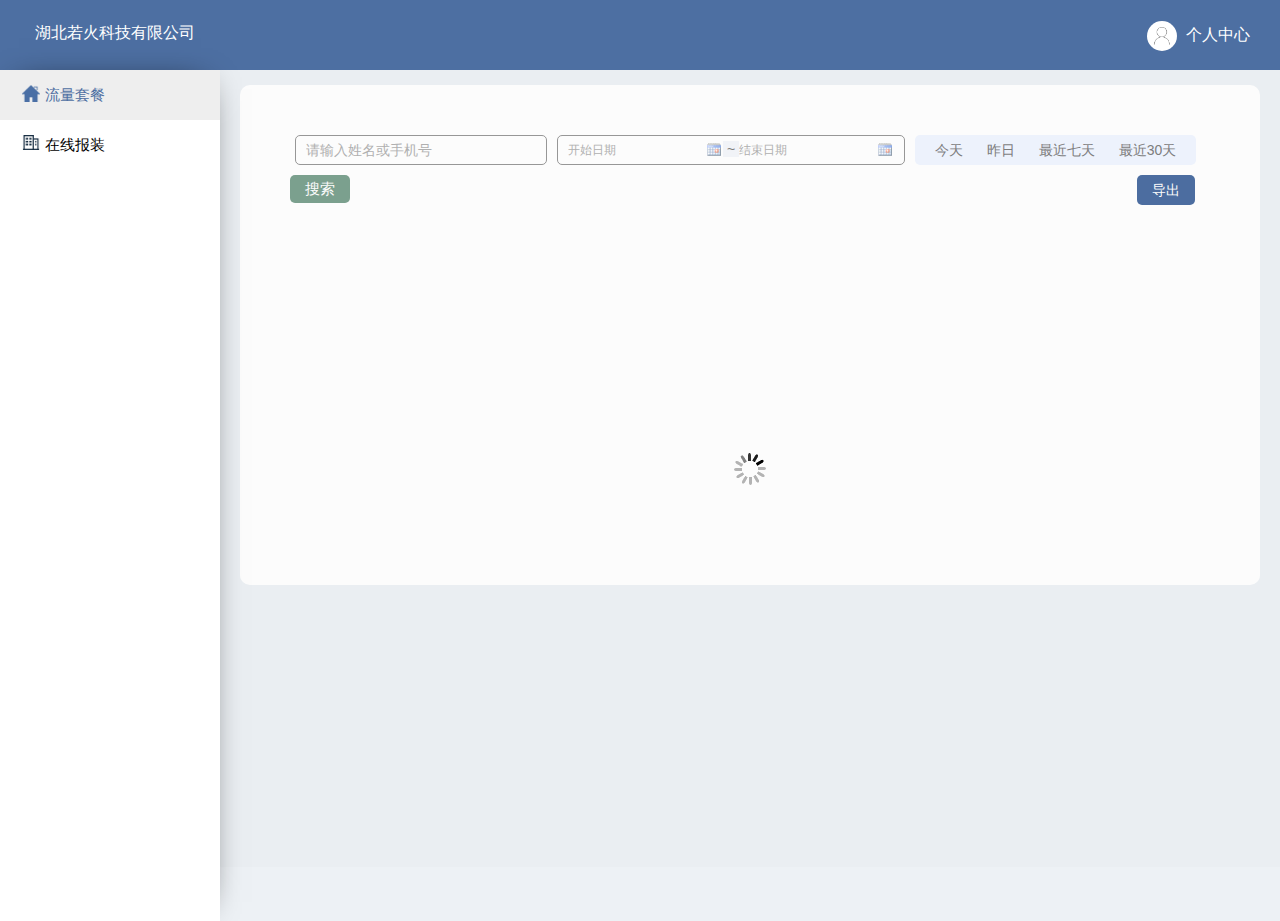
<file: WebApp/wwwroot/index.html>
<!DOCTYPE html>
<html lang="en">
	<head>
		<meta http-equiv="Content-Type" content="text/html; charset=UTF-8">       
        <title>中国移动</title>
        <meta name="description" content="">
        <meta name="keywords" content="">
        <meta name="author" content="">
        <!--<meta name="viewport" content="width=1170">-->
		<link href="./cont/index.css" rel="stylesheet">
        <link rel="stylesheet" type="text/css" href="./cont/cp_list.css">
        <script type="text/javascript" src="./cont/jquery.min.js"></script>
        <script type="text/javascript" src="./cont/Jaiden.common.js"></script>
        <link href="./cont/bootstrap.min.css" rel="stylesheet">       
        <link href="./cont/layout.css" rel="stylesheet">
		<link href="css/css.css" rel="stylesheet">
    </head> 
    <body data-spy="scroll" data-target=".navbar-scroll">		
        <div id="layout">
            <div id="header">  
				<div class="containerBox">
					<div class="header-logo">
						<a href="#" style="display:block;line-height:35px;color:#fff">
							<span>湖北若火科技有限公司</span>
						</a>
					</div>
					<div class="header-meta">						
						<dl>
							<dd class="d-userInfo">
								<div class="dataBox">
									<a href="#">
										<img src="images/user.jpg"> 个人中心          
									</a>
								</div>
							</dd>
						</dl>
					</div>
					<div class="youx" style="display:none">
						<ul class="youa">
							<li class="three"><a href="login.html">退出</a></li>
						</ul>
					</div>
				</div>
			</div>
			<div class="clearfix"></div> 
            
		 <div id="side-menu" style="min-height: 797px;">
			<div class="side-blank">
				<dl>
					<dd class="home"><a href="#" data-href="meal_list.html" class="active"><i><img src="images/aa_01.png"></i> 流量套餐</a></dd>
				</dl>
				
				<dl>
					<dd class="home"><a href="#" data-href="band_list.html"><i><img src="images/aa_02.png"></i> 在线报装</a></dd>
				</dl>
			</div>
		</div>
		<div id="layoutmain">
			<iframe  id="iframeHtml" scrolling="yes" frameborder="0" src="meal_list.html" style="width:100%;min-height:797px;"></iframe>
		</div>           
    </div>
	<script>
	$(document).on('click',".side-blank dl dd a",function () {
			var href = $(this).data('href');
			$("#iframeHtml").attr('src',href);
			$(this).addClass("active").parents("dl").siblings().find("a").removeClass("active");
		});
	$(".header-meta,.youx").mouseenter(function(){
		$(".youx").show();
	})
	$(".header-meta,.youx").mouseleave(function(){
		$(".youx").hide();
	})
		
	</script>
</body>
</html>
</file>
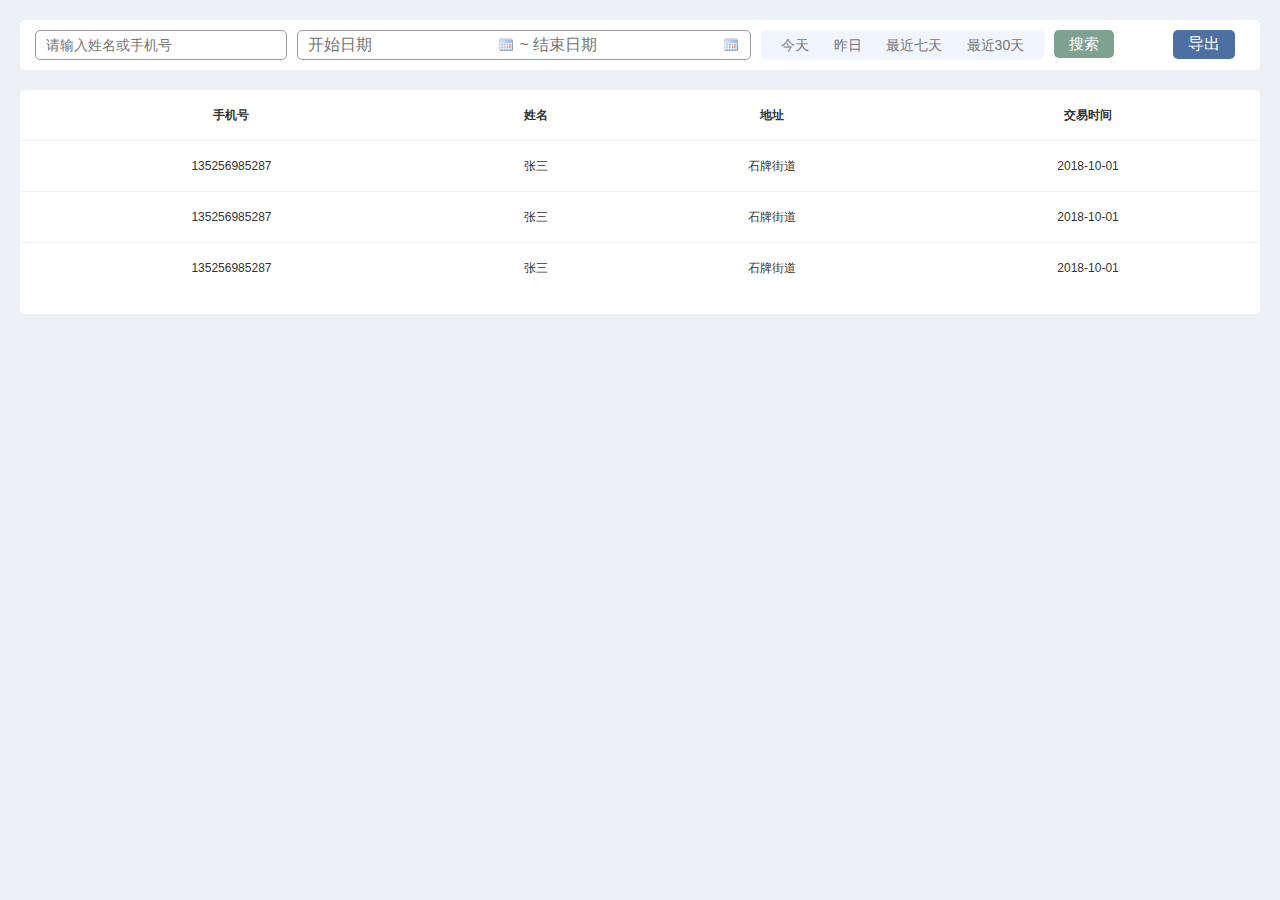
<file: WebApp/wwwroot/band_list.html>
<!DOCTYPE html>
<html lang="en">
	<head>
		<meta http-equiv="Content-Type" content="text/html; charset=UTF-8">       
        <title>湖北若火</title>
        <meta name="description" content="">
        <meta name="keywords" content="">
        <meta name="author" content="">
        <!--<meta name="viewport" content="width=1170">-->
		<link href="./cont/index.css" rel="stylesheet">
        <link rel="stylesheet" type="text/css" href="./cont/cp_list.css">
        <script type="text/javascript" src="./cont/jquery.min.js"></script>
        <script type="text/javascript" src="./cont/Jaiden.common.js"></script>
        <link href="./cont/bootstrap.min.css" rel="stylesheet">       
        <link href="./cont/layout.css" rel="stylesheet">
        <link href="lib/capital.css" rel="stylesheet">
		<link href="css/css.css" rel="stylesheet">
    </head> 
    <body style="background:#edf1f5">			
			<div class="homeco" style="margin-top:20px;padding-bottom:10px;">
				<div class="clearfix">
					<div class="fl bu4">
						<input class="fl sear1" type="text" placeholder="请输入姓名或手机号">
					</div>
					<div class="ant-form-item-control has-success fl">
						<span class="width-full ant-calendar-picker fl">
							<span class="ant-calendar-picker-input ant-input ant-input-lg">
								<input name="startName" value="" placeholder="开始日期" id="sdate" class="Wdate ant-calendar-range-picker-input" onfocus="WdatePicker({skin:'twoer',dateFmt:'yyyy-MM-dd',readOnly:true,maxDate:'#F{$dp.$D(\'edate\')}'})">
								<span class="ant-calendar-range-picker-separator"> ~ </span>
								<input name="endName" value="" placeholder="结束日期" class="ant-calendar-range-picker-input Wdate" id="edate" onfocus="WdatePicker({skin:'twoer',dateFmt:'yyyy-MM-dd',readOnly:true,minDate:'#F{$dp.$D(\'sdate\')}',startDate:'#F{$dp.$D(\'sdate\',{d:+1})}'})"><!--<i class="anticon anticon-cross-circle ant-calendar-picker-clear"></i>--><!--<span class="ant-calendar-picker-icon"></span>-->
							</span>
						</span>
						<div class="date-Select cx-date-box fl">
							<span class="date-select" onclick="todayDate(this)">今天</span>
							<span class="date-select" onclick="yesterdayDate(this)">昨日</span>
							<span class="date-select" onclick="recentDate(this)">最近七天</span>
							<span class="date-select" onclick="monthDate(this)">最近30天</span>
						</div>
					</div>
					<div class="fl sear2">搜索</div>
					<div class="fr hhbu" style="margin-right:25px;">导出</div>
				</div>				
			</div>	
			<div class="Listevaluation">
					<table class="table" style="width:100%;">
						<thead>
							<tr>
								<td class="text-center">手机号</td>
								<td class="text-center">姓名</td>
								<td class="text-center">地址</td>
								<td class="text-center">交易时间</td>
							</tr>
						</thead>
						<tbody>
							<tr>
								<td class="text-center">135256985287</td>
								<td class="text-center">张三</td>
								<td class="text-center">石牌街道</td>
								<td class="text-center">2018-10-01</td>
							</tr>
							<tr>
								<td class="text-center">135256985287</td>
								<td class="text-center">张三</td>
								<td class="text-center">石牌街道</td>
								<td class="text-center">2018-10-01</td>
							</tr>
							<tr>
								<td class="text-center">135256985287</td>
								<td class="text-center">张三</td>
								<td class="text-center">石牌街道</td>
								<td class="text-center">2018-10-01</td>
							</tr>
							
						 </tbody>
					</table> 
			</div>	
	<script type="text/javascript" src="lib/jquery/1.9.1/jquery.min.js"></script>
    <script type="text/javascript" src="lib/My97DatePicker/4.8/WdatePicker.js"></script>
    <script type="text/javascript" src="lib/datatables/1.10.0/jquery.dataTables.min.js"></script>	
<script type="text/javascript">
        function getDateStr(AddDayCount) {
            var dd = new Date();
            dd.setDate(dd.getDate() + AddDayCount);   //获取AddDayCount天后的日期
            var year = dd.getFullYear();
            var mon = dd.getMonth() + 1;                             //获取当前月份的日期
            if (mon < 10)
                mon = '0' + mon;
            var day = dd.getDate();
            if (day < 10)
                day = '0' + day;
            return year + "-" + mon + "-" + day;
        }
        function todayDate(b) {
            $(".cx-date-box").find('span').removeClass('active');
            var self = $(b);
            self.toggleClass('active');


            $("#sdate").val(getDateStr(0));
            $("#edate").val(getDateStr(0));
        }
        function yesterdayDate(b) {
            $(".cx-date-box").find('span').removeClass('active');
            var self = $(b);
            self.toggleClass('active');
            $("#sdate").val(getDateStr(-1));
            $("#edate").val(getDateStr(-1));

        }
        function recentDate(b) {
            $(".cx-date-box").find('span').removeClass('active');
            var self = $(b);
            self.toggleClass('active');
            $("#sdate").val(getDateStr(-7));
            $("#edate").val(getDateStr(0));
        }
        function monthDate(b) {
            $(".cx-date-box").find('span').removeClass('active');
            var self = $(b);
            self.toggleClass('active');

            $("#sdate").val(getDateStr(-30));
            $("#edate").val(getDateStr(0));
        }
        function resetData() {
            $('.cx-account-list option:first').prop('selected', 'selected');
            $('.cx-canteen option:first').prop('selected', 'selected');
            $('.cx-location option:first').prop('selected', 'selected');
            $("#sdate").val('');
            $("#edate").val('');
        }
    </script>	
	</body>
</html>
</file>
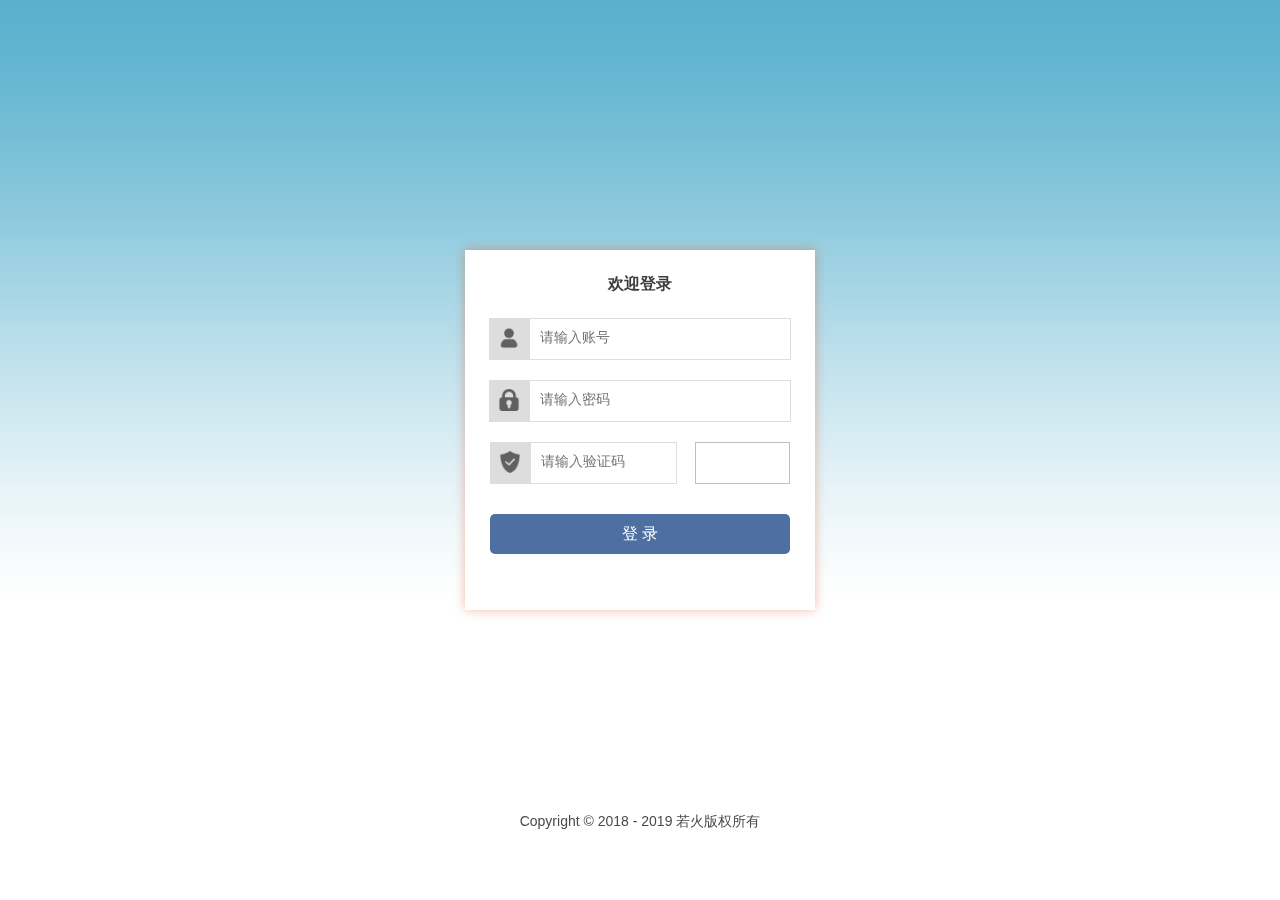
<file: WebApp/wwwroot/login.html>
﻿<!DOCTYPE html>
<html>
<head>
    <meta name="viewport" content="width=device-width, initial-scale=1.0, maximum-scale=1.0, user-scalable=0">
    <meta name="apple-mobile-web-app-capable" content="yes">
    <meta name="apple-mobile-web-app-status-bar-style" content="black">
    <meta name="apple-touch-fullscreen" content="YES">
    <meta name="format-detection" content="telephone=no">
    <title>后台登录</title>
    <link rel="stylesheet" type="text/css" href="css/login.css" />
    <script type="text/javascript" src="./cont/jquery.min.js"></script>
    <script src="./lib/jquery.cookie/jquery.cookie.js"></script>
    <script src="./lib/jquery.serializejson/jquery.serializejson.min.js"></script>
    <script src="./lib/layer/2.4/layer.js"></script>
    <script src="./js/webapi.js"></script>
    <style>
        html, body {
            height: 100%;
            height: 100%;
            overflow: hidden
        }
    </style>
</head>
<body style="background:url(images/login_bg.png) no-repeat;background-size:100% auto;background-position:center top;">
    <div class="banner-bg">
        <div class="load-content">
            <div class="login-title">
                欢迎登录
            </div>
            <form id="loginForm" method="post" action="?action=Login" onsubmit="return false;">
                <div class="field clearfix">
                    <label for="TPL_username_1" class="fl"><img src="images/usera.png" class="user-pa"></label>
                    <input type="text" id="UserName" class="login-text fl" name="UserName" value="" placeholder="请输入账号">
                </div>
                <div class="field clearfix">
                    <label for="TPL_password_1" class="fl"><img src="images/passworda.png" class="user-pa"></label>
                    <input type="password" id="Password" class="login-text fl" name="Password" value="" placeholder="请输入密码">
                </div>
                <div class="field-da clearfix">
                    <div class="fl field-ya">
                        <label for="TPL_username_1" class="fl"><img src="images/yan.png" class="user-pa"></label>
                        <input type="text" id="ValidateCode" class="login-yan fl" name="ValidateCode" value="" placeholder="请输入验证码">
                    </div>
                    <img id="verifyCodeImg" class="fr" style="height:42px;width:95px;cursor:pointer;">
                </div>
                <button type="submit" class="J_Submit">登 录</button>
            </form>
        </div>
    </div>
    <div class="copyright">Copyright © 2018 - 2019 若火版权所有</div>
    <script src="./js/login.js"></script>
</body>
</html>
</file>
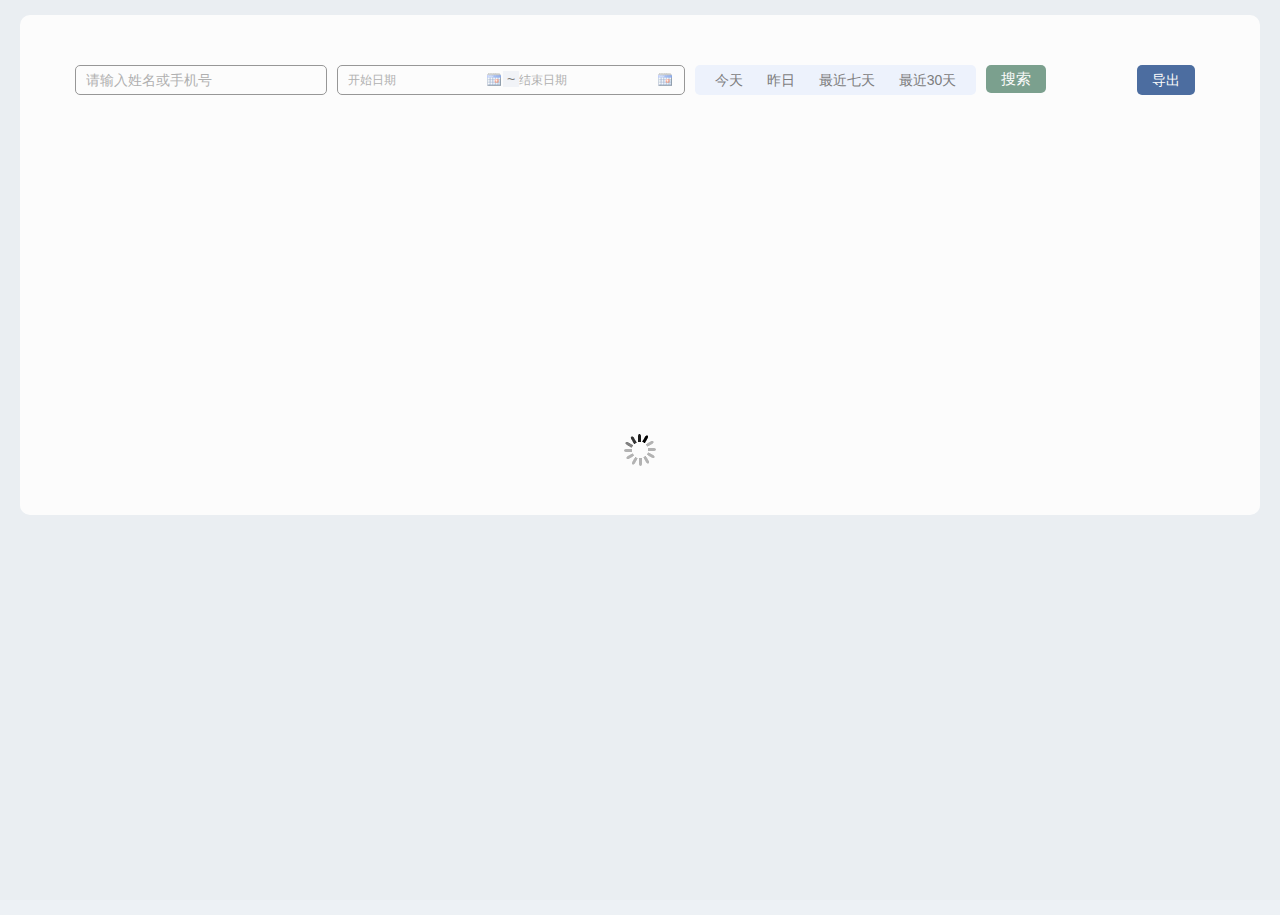
<file: WebApp/wwwroot/meal_list.html>
﻿<!DOCTYPE html>
<html lang="en">
<head>
    <meta http-equiv="Content-Type" content="text/html; charset=UTF-8">
    <title>湖北若火</title>
    <meta name="description" content="">
    <meta name="keywords" content="">
    <meta name="author" content="">
    <!--<meta name="viewport" content="width=1170">-->
    <link href="./cont/index.css" rel="stylesheet">
    <link rel="stylesheet" type="text/css" href="./cont/cp_list.css">
    <script type="text/javascript" src="./cont/jquery.min.js"></script>
    <script src="./lib/datatables/1.10.0/jquery.dataTables.min.js"></script>
    <!--<script type="text/javascript" src="./cont/Jaiden.common.js"></script>-->
    <script src="./js/webapi.js"></script>
    <script src="./lib/layer/2.4/layer.js"></script>
    <link href="./cont/bootstrap.min.css" rel="stylesheet">
    <link href="./cont/layout.css" rel="stylesheet">
    <link href="css/css.css" rel="stylesheet">
    <link href="lib/capital.css" rel="stylesheet">
    <link href="css/H-ui.min.css" rel="stylesheet" />
    <link href="css/H-ui.admin.css" rel="stylesheet" />
    <link href="css/skin.css" rel="stylesheet" />
    <link href="css/style.css" rel="stylesheet" />
</head>
<body style="background: #edf1f5">
    <div class="page-container" style="margin:15px 20px;">
        <div class="homeco" style="margin-top: 20px; padding-bottom: 10px;">
            <form id="exportForm" method="post" onsubmit="return false;">
                <div class="clearfix">
                    <div class="fl bu4">
                        <input id="nameOrMobile" name="nameOrMobile" class="fl sear1" type="text" placeholder="请输入姓名或手机号">
                    </div>
                    <div class="ant-form-item-control has-success fl">
                        <span class="width-full ant-calendar-picker fl">
                            <span class="ant-calendar-picker-input ant-input ant-input-lg">
                                <input name="startName" value="" placeholder="开始日期" id="sdate" class="Wdate ant-calendar-range-picker-input" onfocus="WdatePicker({ skin: 'twoer', dateFmt: 'yyyy-MM-dd', readOnly: true, maxDate: '#F{$dp.$D(\'edate\')}' })">
                                <span class="ant-calendar-range-picker-separator"> ~ </span>
                                <input name="endName" value="" placeholder="结束日期" class="ant-calendar-range-picker-input Wdate" id="edate" onfocus="WdatePicker({ skin: 'twoer', dateFmt: 'yyyy-MM-dd', readOnly: true, minDate: '#F{$dp.$D(\'sdate\')}', startDate: '#F{$dp.$D(\'sdate\',{d:+1})}' })"><!--<i class="anticon anticon-cross-circle ant-calendar-picker-clear"></i>--><!--<span class="ant-calendar-picker-icon"></span>-->
                            </span>
                        </span>
                        <div class="date-Select cx-date-box fl">
                            <span class="date-select" onclick="todayDate(this)">今天</span>
                            <span class="date-select" onclick="yesterdayDate(this)">昨日</span>
                            <span class="date-select" onclick="recentDate(this)">最近七天</span>
                            <span class="date-select" onclick="monthDate(this)">最近30天</span>
                        </div>
                    </div>
                    <div id="btnSearch" class="fl sear2">搜索</div>
                    <div id="btnExport" class="fr hhbu" style="margin-right: 25px;"><a style="background-color:#4d6fa2;color: #fff;" id="exportLink" href="">导出</a></div>
                </div>
            </form>
        </div>
        <div id="datatable_wrapper" class="dataTables_wrapper no-footer clearfix cx-table-box" style="display: none;">
            <table id="datatable" class="table table-border table-bordered table-hover table-bg table-sort dataTable no-footer" role="grid" aria-describedby="datatable_info" style="width: 100%;">
                <thead>
                    <tr role="row">
                        <th rowspan="1" colspan="1">手机号</th>
                        <th rowspan="1" colspan="1">姓名</th>
                        <th rowspan="1" colspan="1">档次</th>
                        <th rowspan="1" colspan="1">交易时间</th>
                    </tr>
                </thead>
                <tbody></tbody>
            </table>
        </div>
    </div>
    <script type="text/javascript" src="lib/jquery/1.9.1/jquery.min.js"></script>
    <script src="./lib/jquery.cookie/jquery.cookie.js"></script>
    <script type="text/javascript" src="lib/jquery.fileDownload.min.js"></script>
    <script type="text/javascript" src="lib/My97DatePicker/4.8/WdatePicker.js"></script>
    <script type="text/javascript" src="lib/Moment.js"></script>
    <script type="text/javascript" src="lib/datatables/1.10.0/jquery.dataTables.min.js"></script>
    <script type="text/javascript" src="./lib/jquery.serializejson/jquery.serializejson.min.js"></script>
    <script type="text/javascript" src="./js/meal_list.js"></script>
</body>
</html>
</file>
<file: WebApp/wwwroot/cont/index.css>
@charset "UTF-8";
/*
 * 
 *  人啊人·开放平台首页
 * 
 * */
/* line 10, ../../../sass/layout/index.scss */
.top-modal {
  background: #fff;
  border-bottom: 1px solid #f2f2f2;
  box-shadow: 0px 0px 34px -19px #000;
  margin-bottom: 20px;
}
/* line 15, ../../../sass/layout/index.scss */
.top-modal .btn-box {
  float: right;
  margin-left: 15px;
}
/* line 18, ../../../sass/layout/index.scss */
.top-modal .btn-box i {
  margin-right: 5px;
}
/* line 21, ../../../sass/layout/index.scss */
.top-modal .btn-box .operation-btn {
  padding: 7px 12px;
  background: #f27f2a;
  border-color: #f27f2a;
  color: #fff;
  font-size: 12px;
  float: left;
}
/* line 28, ../../../sass/layout/index.scss */
.top-modal .btn-box .operation-btn:hover {
  background: #f29047;
  border-color: #f29047;
}
/* line 34, ../../../sass/layout/index.scss */
.top-modal .inbox {
  padding: 8px 20px;
  overflow: hidden;
}
/* line 37, ../../../sass/layout/index.scss */
.top-modal .inbox .user_url {
  float: left;
}
/* line 39, ../../../sass/layout/index.scss */
.top-modal .inbox .user_url .base-a {
  padding: 7px 10px;
  text-align: center;
  height: 33px;
  border-radius: 3px;
  margin-right: 15px;
  display: inline-block;
  font-size: 12px;
}
/* line 47, ../../../sass/layout/index.scss */
.top-modal .inbox .user_url .base-a i {
  margin-right: 5px;
  font-size: 14px;
}
/* line 53, ../../../sass/layout/index.scss */
.top-modal .inbox .user_url .set-succeed .url {
  display: inline-block;
  margin-right: 5px;
}
/* line 57, ../../../sass/layout/index.scss */
.top-modal .inbox .user_url .set-succeed .btn-copy {
  margin-right: 10px;
}
/* line 60, ../../../sass/layout/index.scss */
.top-modal .inbox .user_url .set-succeed .base-a {
  border: 1px solid #ddd;
  color: #333;
  background: #fff;
}
/* line 64, ../../../sass/layout/index.scss */
.top-modal .inbox .user_url .set-succeed .base-a.active {
  background: #00C292;
  border-color: #00B185;
  color: #fff;
}
/* line 69, ../../../sass/layout/index.scss */
.top-modal .inbox .user_url .set-succeed .base-a.c2 {
  border-color: #8961cc;
  background: #9774D2;
  color: #fff;
}

/* line 84, ../../../sass/layout/index.scss */
.home-charts {
  padding: 0px 14px 15px;
  overflow: hidden;
  background: #EFF0F4;
}
/* line 88, ../../../sass/layout/index.scss */
.home-charts .list {
  float: left;
  width: 26%;
}
/* line 91, ../../../sass/layout/index.scss */
.home-charts .list .inbox {
  border-radius: 5px;
  background: #fff;
  margin: 0px 7px;
  padding: 20px 18px;
}
/* line 96, ../../../sass/layout/index.scss */
.home-charts .list .inbox .text {
  float: left;
}
/* line 98, ../../../sass/layout/index.scss */
.home-charts .list .inbox .text .subtitle {
  color: #535351;
  overflow: hidden;
  line-height: 25px;
  font-weight: bold;
  padding-left: 35px;
  background: url(../images/li_01.png) no-repeat 8px 0px;
  background-size:20px auto;
  margin-bottom: 80px;
}
.home-charts .list  .c2 .text .subtitle {
  background: url(../images/li_02.png) no-repeat 8px 0px;
  background-size:20px auto;
}
.home-charts .list  .c3 .text .subtitle {
  background: url(../images/li_03.png) no-repeat 8px 0px;
  background-size:20px auto;
}
/* line 106, ../../../sass/layout/index.scss */
.home-charts .list .inbox .text .subtitle a {
  color: #cdcdd4;
  margin-left: 10px;
}
/* line 111, ../../../sass/layout/index.scss */
.home-charts .list .inbox .text .dataType {
  overflow: hidden;
}
/* line 114, ../../../sass/layout/index.scss */
.home-charts .list .inbox .text .dataType .ir span, .home-charts .list .inbox .text .dataType .il span {
  display: block;
  float: left;
  width: 15px;
  height: 15px;
  background: #E7E7E7;
  border-radius: 15px;
  margin-top: 2px;
  margin-right: 15px;
  margin-left: 5px;
}
/* line 127, ../../../sass/layout/index.scss */
.home-charts .list .inbox .text .dataType .il span {
  background: #4d6fa2;
}
/* line 136, ../../../sass/layout/index.scss */

/* line 142, ../../../sass/layout/index.scss */
.home-charts .list .inbox.c2 .dataType .il span {
  background: #7da290;
}
/* line 149, ../../../sass/layout/index.scss */
.home-charts .list .inbox.c3 .title {
  margin: 0px;
  padding-top: 5px;
}
/* line 153, ../../../sass/layout/index.scss */
.home-charts .list .inbox.c3 .title span {
  margin-left: 20px;
}
/* line 157, ../../../sass/layout/index.scss */
.home-charts .list .inbox.c3 .text {
  display: block;
  float: none;
}
/* line 161, ../../../sass/layout/index.scss */
.home-charts .list .inbox.c3 .text .subtitle {
  margin-bottom: 10px;
}
/* line 169, ../../../sass/layout/index.scss */
.home-charts .list .inbox.c3 .test-operation .ol {
  padding-top: 35px;
  float: left;
}
/* line 172, ../../../sass/layout/index.scss */
.home-charts .list .inbox.c3 .test-operation .ol p {
  padding: 0px 55px 0px 35px;
  margin-bottom: 5px;
}
/* line 175, ../../../sass/layout/index.scss */
.home-charts .list .inbox.c3 .test-operation .ol p a {
  color: #7a7676;
  display: inline-block;
  text-align: center;
}
/* line 179, ../../../sass/layout/index.scss */
.home-charts .list .inbox.c3 .test-operation .ol p a i {
  margin-right: 10px;
  width: 16px;
}
/* line 183, ../../../sass/layout/index.scss */
.home-charts .list .inbox.c3 .test-operation .ol p a .badge {
  background: #e4444e;
}
/* line 186, ../../../sass/layout/index.scss */
.home-charts .list .inbox.c3 .test-operation .ol p a:hover {
  color: #03A2EA;
}
/* line 190, ../../../sass/layout/index.scss */
.home-charts .list .inbox.c3 .test-operation .ol p a.active {
  color: #03A2EA;
}
/* line 198, ../../../sass/layout/index.scss */
.home-charts .list .inbox.c3 .test-operation .or {
  float: left;
  text-align: center;
  padding-top: 20px;
}
/* line 202, ../../../sass/layout/index.scss */
.home-charts .list .inbox.c3 .test-operation .or p {
  color: #333;
  font-size: 48px;
  margin-bottom: 0px;
}
/* line 211, ../../../sass/layout/index.scss */
.home-charts .list .chartModel {
  float: right;
  width: 100px;
  height: 130px;
  margin-top: 10px;
  position: relative;
}
/* line 218, ../../../sass/layout/index.scss */
.home-charts .list .chartModel #evaluation_chart, .home-charts .list .chartModel #pst_chart, .home-charts .list .chartModel #report_chart {
  width: 130px;
  height: 130px;
}
/* line 222, ../../../sass/layout/index.scss */
.home-charts .list .chartModel .dataBox {
  position: absolute;
  top: 29px;
  left: 15px;
  width: 100px;
  text-align: center;
}
/* line 228, ../../../sass/layout/index.scss */
.home-charts .list .chartModel .dataBox span {
  display: block;
  margin-bottom: 5px;
}
/* line 231, ../../../sass/layout/index.scss */
.home-charts .list .chartModel .dataBox span.n {
  color: #333333;
  font-size: 32px;
}
/* line 234, ../../../sass/layout/index.scss */
.home-charts .list .chartModel .dataBox span.n a {
  color: #333;
}

/* line 245, ../../../sass/layout/index.scss */
.module-port {
  overflow: hidden;
  margin: 0px 20px 15px;
}
/* line 248, ../../../sass/layout/index.scss */
.module-port .base-title {
  margin: 0px;
  border-radius: 5px 5px 0px 0px;
  padding-left: 50px;
  background: #fff url(../../images/index-icon.png) no-repeat 17px -87px;
}
/* line 253, ../../../sass/layout/index.scss */
.module-port .base-title h3 {
  font-size: 14px;
  font-weight: bold;
}
/* line 258, ../../../sass/layout/index.scss */
.module-port ul {
  margin: 0px;
  overflow: hidden;
  border-radius: 0px 0px 5px 5px;
  background: #fff;
}
/* line 263, ../../../sass/layout/index.scss */
.module-port ul li {
  width: 50%;
  float: left;
  background: url(../images/li_18.png) no-repeat 15px 25px;
  padding-top:10px;
}
/* line 267, ../../../sass/layout/index.scss */
.module-port ul li .inbox1 {
  overflow: hidden;
  padding: 0px 0px 0px 95px;
  margin: 15px 0px;
  border-right: 1px solid #ddd;
  position: relative;
}
/* line 273, ../../../sass/layout/index.scss */
.module-port ul li .inbox1 .v {
  margin-bottom: 3px;
  font-size: 30px;
  color: #333;
}
/* line 278, ../../../sass/layout/index.scss */
.module-port ul li .inbox1 a {
  position: absolute;
  top: 40px;
  left: 170px;
  display: inline-block;
  border: 1px solid #d2d9da;
  color: #8d9ea7;
  padding: 3px 10px;
  border-radius: 4px;
  background: #fff;
}
/* line 288, ../../../sass/layout/index.scss */
.module-port ul li .inbox1 a:hover {
  color: #333;
  border-color: #ddd;
}
/* line 294, ../../../sass/layout/index.scss */
.module-port ul li.b2 {
background-image:url(../images/li_20.png)
}
/* line 297, ../../../sass/layout/index.scss */
.module-port ul li.b3 {
  background-position: 40px -303px;
}
/* line 299, ../../../sass/layout/index.scss */
.module-port ul li.b3 .inbox {
  border: 0px none;
}

/* line 308, ../../../sass/layout/index.scss */
.module_list .base-title {
  margin: 0px 20px 0px;
  border-radius: 5px 5px 0px 0px;
  padding-left: 50px;
  background: #fff url(../images/li_04.png) no-repeat 20px 13px;
}
/* line 313, ../../../sass/layout/index.scss */
.module_list .base-title h3 {
  font-size: 14px;
  font-weight: bold;
}
/* line 318, ../../../sass/layout/index.scss */
.module_list .Listevaluation {
  border-radius: 0px 0px 5px 5px;
}

/* line 323, ../../../sass/layout/index.scss */
.popover {
  font-size: 12px;
  max-width: inherit;
  padding: 10px 5px;
  max-width: 700px;
  min-width: 350px;
}
/* line 329, ../../../sass/layout/index.scss */
.popover .text {
  width: 100% !important;
  line-height: 24px;
  margin-bottom: 20px;
  overflow: hidden;
}
/* line 334, ../../../sass/layout/index.scss */
.popover .text p {
  margin-bottom: 5px;
}
/* line 338, ../../../sass/layout/index.scss */
.popover .t12-list-img {
  overflow: hidden;
}
/* line 340, ../../../sass/layout/index.scss */
.popover .t12-list-img ul {
  margin: 0px;
}
/* line 343, ../../../sass/layout/index.scss */
.popover .t12-list-img li {
  float: left;
  width: 110px;
  padding: 0px 23px;
  margin-bottom: 10px;
  text-align: center;
}
/* line 350, ../../../sass/layout/index.scss */
.popover .t12-list-img li img {
  width: 100%;
  margin-bottom: 10px;
}
/* line 356, ../../../sass/layout/index.scss */
.popover dl {
  width: 310px;
  margin: 0px;
}
/* line 359, ../../../sass/layout/index.scss */
.popover dl dt {
  font-weight: normal;
  display: block;
  font-weight: bold;
  color: #333;
  margin-bottom: 5px;
}
/* line 366, ../../../sass/layout/index.scss */
.popover dl dd {
  display: block;
  padding-bottom: 10px;
  margin-bottom: 10px;
}
/* line 370, ../../../sass/layout/index.scss */
.popover dl dd.bor {
  border-bottom: 1px solid #e9e9e9;
}
/* line 373, ../../../sass/layout/index.scss */
.popover dl dd i {
  margin-right: 5px;
}
/* line 376, ../../../sass/layout/index.scss */
.popover dl dd .color_cyan {
  color: #47c2fe;
  font-weight: normal;
  font-size: 12px;
}
/* line 381, ../../../sass/layout/index.scss */
.popover dl dd span {
  color: #fe8c95;
  font-weight: bold;
  font-size: 14px;
}
.setBtn{position:relative;}
.ssb{position:absolute;width:65px;top:8px;left:50%;margin-left:-30px;}
</file>
<file: WebApp/wwwroot/cont/cp_list.css>
@charset "UTF-8";
/*
 *测评列表公用样式
 * 
 * */
/* line 7, ../../../sass/components/cp_list.scss */
.Listevaluation {
  margin: 0px 20px 20px;
  padding-bottom: 1px;
  background: #fff;
  border-radius: 5px;
}
/* line 15, ../../../sass/components/cp_list.scss */
.Listevaluation .table tr .pl20 {
  padding-left: 20px;
}
/* line 18, ../../../sass/components/cp_list.scss */
.Listevaluation .table tr .pr20 {
  padding-right: 20px;
}
/* line 21, ../../../sass/components/cp_list.scss */
.Listevaluation .table tr td {
  border-color: #f2f2f2;
  padding: 0px;
  height: 50px;
  line-height: 50px;
  font-size: 12px;
  padding: 0px 10px;
}
/* line 28, ../../../sass/components/cp_list.scss */
.Listevaluation .table tr td i {
  margin-right: 5px;
}
/* line 32, ../../../sass/components/cp_list.scss */
.Listevaluation .table tr td .progress {
  position: relative;
  margin-top: 16px;
  margin-bottom: 0px;
  height: 18px;
  line-height: 18px;
}
/* line 38, ../../../sass/components/cp_list.scss */
.Listevaluation .table tr td .progress .progress-bar {
  background: #12ADFF;
  line-height: 18px;
}
/* line 45, ../../../sass/components/cp_list.scss */
.Listevaluation .table tr td.setBtn {
  width: 210px;
  padding-right: 20px;
  text-align: center;
}
/* line 49, ../../../sass/components/cp_list.scss */
.Listevaluation .table tr td.setBtn .inbox {
  display: none;
}
/* line 55, ../../../sass/components/cp_list.scss */
.Listevaluation .table tr td.icon_mt .icon-a {
  margin-top: 9px;
}
/* line 58, ../../../sass/components/cp_list.scss */
.Listevaluation .table tr td.icon_mt .down_div {
  top: 39px !important;
}
/* line 63, ../../../sass/components/cp_list.scss */
.Listevaluation .table tr td .btn-down {
  margin-top: 9px;
}
/* line 66, ../../../sass/components/cp_list.scss */
.Listevaluation .table tr td .down_public {
  position: relative;
  padding-top: 0px;
  float: right;
}
/* line 70, ../../../sass/components/cp_list.scss */
.Listevaluation .table tr td .down_public .down_div {
  position: absolute;
  display: none;
  top: 30px;
  left: -24px;
  width: 70px;
  z-index: 2;
  border-radius: 3px;
  overflow: hidden;
  background: #fff;
  border: 1px solid #ade3ff;
}
/* line 81, ../../../sass/components/cp_list.scss */
.Listevaluation .table tr td .down_public .down_div a {
  display: block;
  text-align: center;
  height: 30px;
  line-height: 30px;
}
/* line 86, ../../../sass/components/cp_list.scss */
.Listevaluation .table tr td .down_public .down_div a:hover {
  background: #F4FBFF;
}
/* line 92, ../../../sass/components/cp_list.scss */
.Listevaluation .table tr td .icon-a {
  float: right;
  display: block;
  margin-left: 5px;
  height: 30px;
  line-height: 30px;
  text-align: center;
  border-radius: 3px;
}
/* line 100, ../../../sass/components/cp_list.scss */
.Listevaluation .table tr td .icon-a a {
  display: block;
  border-radius: 3px;
  width: 30px;
  height: 30px;
  line-height: 30px;
  color: #7a7676;
  background: #cecece;
}
/* line 108, ../../../sass/components/cp_list.scss */
.Listevaluation .table tr td .icon-a a:hover {
  background: #c5c5c5;
}
/* line 111, ../../../sass/components/cp_list.scss */
.Listevaluation .table tr td .icon-a a i {
  padding-top: 8px;
  margin: 0px;
  font-size: 14px;
}
/* line 119, ../../../sass/components/cp_list.scss */
.Listevaluation .table tr td .icon-a.mt0 {
  margin-top: 0px;
}
/* line 123, ../../../sass/components/cp_list.scss */
.Listevaluation .table tr td .icon-a .look-cp {
  color: #fff;
  background: #47c2fe;
}
/* line 126, ../../../sass/components/cp_list.scss */
.Listevaluation .table tr td .icon-a .look-cp:hover {
  background: #41b7f1;
}
/* line 130, ../../../sass/components/cp_list.scss */
.Listevaluation .table tr td .icon-a .disable-look-cp {
  color: #fff;
  background: #e4444e;
}
/* line 133, ../../../sass/components/cp_list.scss */
.Listevaluation .table tr td .icon-a .disable-look-cp:hover {
  background: #d73c46;
}
/* line 138, ../../../sass/components/cp_list.scss */
.Listevaluation .table tr td .icon-a .remove-bmk {
  background: #fd8ba1;
  color: #fff;
}
/* line 141, ../../../sass/components/cp_list.scss */
.Listevaluation .table tr td .icon-a .remove-bmk:hover {
  background: #ff7791;
}
/* line 145, ../../../sass/components/cp_list.scss */
.Listevaluation .table tr td .icon-a .set-info {
  background: #43dabd;
  color: #fff;
}
/* line 148, ../../../sass/components/cp_list.scss */
.Listevaluation .table tr td .icon-a .set-info:hover {
  background: #3dcaaf;
}
/* line 152, ../../../sass/components/cp_list.scss */
.Listevaluation .table tr td .icon-a .again-text {
  background: #fcbb5f;
  color: #fff;
}
/* line 155, ../../../sass/components/cp_list.scss */
.Listevaluation .table tr td .icon-a .again-text:hover {
  background: #f0ad4e;
}
/* line 159, ../../../sass/components/cp_list.scss */
.Listevaluation .table tr td .icon-a .addstaff {
  background: #e45151;
  color: #fff;
}
/* line 162, ../../../sass/components/cp_list.scss */
.Listevaluation .table tr td .icon-a .addstaff:hover {
  background: #de4b4b;
}
/* line 166, ../../../sass/components/cp_list.scss */
.Listevaluation .table tr td .icon-a .more-a {
  background: #7B8AA8;
  color: #fff;
}
/* line 169, ../../../sass/components/cp_list.scss */
.Listevaluation .table tr td .icon-a .more-a:hover {
  background: #7B8AA8;
}
/* line 173, ../../../sass/components/cp_list.scss */
.Listevaluation .table tr td .icon-a .jl-upload {
  background: #00C292;
  color: #fff;
}
/* line 176, ../../../sass/components/cp_list.scss */
.Listevaluation .table tr td .icon-a .jl-upload:hover {
  background: #02AA80;
}
/* line 180, ../../../sass/components/cp_list.scss */
.Listevaluation .table tr td .icon-a .jl-download {
  background: none;
}
/* line 182, ../../../sass/components/cp_list.scss */
.Listevaluation .table tr td .icon-a .jl-download:hover {
  background: none;
}
/* line 191, ../../../sass/components/cp_list.scss */
.Listevaluation .table tr td .boy, .Listevaluation .table tr td .girl {
  margin-left: 5px;
  font-size: 10px;
}
/* line 195, ../../../sass/components/cp_list.scss */
.Listevaluation .table tr td .boy {
    background-image:url("../images/boy.png");
	background-repeat:no-repeat;
	background-size:12px;
}
/* line 198, ../../../sass/components/cp_list.scss */
.Listevaluation .table tr td .girl {
  background-image:url("../images/girl.png");
  background-repeat:no-repeat;
  background-size:13px;
}
/* line 203, ../../../sass/components/cp_list.scss */
.Listevaluation .table tr td.log-state {
  text-align: center;
}
/* line 205, ../../../sass/components/cp_list.scss */
.Listevaluation .table tr td.log-state.text-left {
  text-align: left;
}
/* line 208, ../../../sass/components/cp_list.scss */
.Listevaluation .table tr td.log-state .bg {
  background: url(../../images/xk.png) no-repeat 0px 0px;
  height: 15px;
  width: 15px;
  display: inline-block;
  vertical-align: text-bottom;
  margin-right: 5px;
}
/* line 216, ../../../sass/components/cp_list.scss */
.Listevaluation .table tr td.log-state .active {
  background-position: 0px -45px;
}
/* line 219, ../../../sass/components/cp_list.scss */
.Listevaluation .table tr td.log-state .dn {
  display: none;
}
/* line 222, ../../../sass/components/cp_list.scss */
.Listevaluation .table tr td.log-state i {
  position: relative;
  top: 3px;
  left: 0px;
}
/* line 227, ../../../sass/components/cp_list.scss */
.Listevaluation .table tr td.log-state .fa-toggle-off {
  color: #c5c3c3;
  font-size: 24px;
}
/* line 231, ../../../sass/components/cp_list.scss */
.Listevaluation .table tr td.log-state .fa-toggle-on {
  color: #41B7F1;
  font-size: 24px;
}
/* line 240, ../../../sass/components/cp_list.scss */
.Listevaluation .table tr td .model-list {
  margin: 0px;
  font-size: 12px;
  padding: 10px 0px 5px;
  overflow: hidden;
}
/* line 245, ../../../sass/components/cp_list.scss */
.Listevaluation .table tr td .model-list dd {
  float: left;
  margin: 0px 5px 5px 0px;
}
/* line 248, ../../../sass/components/cp_list.scss */
.Listevaluation .table tr td .model-list dd .set, .Listevaluation .table tr td .model-list dd .remove, .Listevaluation .table tr td .model-list dd .add {
  display: block;
  float: left;
  height: 30px;
  line-height: 30px;
  border: 1px solid #ddd;
  background: #fff;
  color: #7a7676;
}
/* line 256, ../../../sass/components/cp_list.scss */
.Listevaluation .table tr td .model-list dd .set:hover, .Listevaluation .table tr td .model-list dd .remove:hover, .Listevaluation .table tr td .model-list dd .add:hover {
  color: #019AEC;
}
/* line 260, ../../../sass/components/cp_list.scss */
.Listevaluation .table tr td .model-list dd .set {
  padding: 0px 8px;
  border-radius: 3px 0px 0px 3px;
}
/* line 264, ../../../sass/components/cp_list.scss */
.Listevaluation .table tr td .model-list dd .remove {
  padding: 0px 5px;
  border-radius: 0px 3px 3px 0px;
  border-left: 0px;
}
/* line 268, ../../../sass/components/cp_list.scss */
.Listevaluation .table tr td .model-list dd .remove i {
  margin: 0px;
  padding-top: 8px;
}
/* line 273, ../../../sass/components/cp_list.scss */
.Listevaluation .table tr td .model-list dd .add {
  padding: 0px 10px;
  border-radius: 3px;
}
/* line 276, ../../../sass/components/cp_list.scss */
.Listevaluation .table tr td .model-list dd .add i {
  margin: 0px;
  padding-top: 8px;
}
/* line 284, ../../../sass/components/cp_list.scss */
.Listevaluation .table tr td .public-btn {
  display: inline-block;
  height: 30px;
  line-height: 30px;
  border: 1px solid #ddd;
  background: #fff;
  color: #7a7676;
  padding: 0px 10px;
  border-radius: 3px;
}
/* line 293, ../../../sass/components/cp_list.scss */
.Listevaluation .table tr td .public-btn:hover {
  color: #019AEC;
}
/* line 296, ../../../sass/components/cp_list.scss */
.Listevaluation .table tr td .public-btn i {
  margin: 0px;
  padding-top: 8px;
}
/* line 302, ../../../sass/components/cp_list.scss */
.Listevaluation .table tr td.starmt0 .star {
  margin-top: 0px;
}
/* line 308, ../../../sass/components/cp_list.scss */
.Listevaluation .table tr .star {
  float: left;
  display: block;
  margin-top: 18px;
  width: 18px;
  height: 18px;
}
/* line 315, ../../../sass/components/cp_list.scss */
.Listevaluation .table tr .star-on {
  background: url("../../images/star-on-big.png") no-repeat;
}
/* line 318, ../../../sass/components/cp_list.scss */
.Listevaluation .table tr .star-off {
  background: url("../../images/star-off-big.png") no-repeat;
}
/* line 321, ../../../sass/components/cp_list.scss */
.Listevaluation .table tr .star-half {
  background: url("../../images/star-half-big.png") no-repeat;
}
/* line 325, ../../../sass/components/cp_list.scss */
.Listevaluation .table tr .w200 {
  width: 200px;
}
/* line 328, ../../../sass/components/cp_list.scss */
.Listevaluation .table tr .w150 {
  width: 150px !important;
}
/* line 331, ../../../sass/components/cp_list.scss */
.Listevaluation .table tr .w250 {
  width: 250px !important;
}
/* line 334, ../../../sass/components/cp_list.scss */
.Listevaluation .table tr .w300 {
  width: 300px !important;
}
/* line 337, ../../../sass/components/cp_list.scss */
.Listevaluation .table tr .f14 {
  font-size: 14px;
}
/* line 340, ../../../sass/components/cp_list.scss */
.Listevaluation .table tr.moreLog {
  background: #eaf7ff;
}
/* line 342, ../../../sass/components/cp_list.scss */
.Listevaluation .table tr.moreLog td {
  padding: 10px 20px;
  line-height: 30px;
}
/* line 351, ../../../sass/components/cp_list.scss */
.Listevaluation .table tbody tr:hover {
  background: #edf8ff;
}
/* line 354, ../../../sass/components/cp_list.scss */
.Listevaluation .table tbody tr:hover .setBtn .inbox {
  display: block;
}
/* line 369, ../../../sass/components/cp_list.scss */
.Listevaluation.h_auto .table tbody tr td {
  height: auto;
  vertical-align: middle;
}

/* line 381, ../../../sass/components/cp_list.scss */
.archives-cp-list {
  width: 750px;
}
/* line 387, ../../../sass/components/cp_list.scss */
.archives-cp-list .Listevaluation .table tr td.setBtn {
  width: 150px;
  padding-right: 30px;
}
</file>
<file: WebApp/wwwroot/cont/layout.css>
@charset "UTF-8";
/*
 * web based style
 * time 2016-3-10
 */
/* line 23, ../../../sass/base/_base.scss */
body {
  font-size: 14px;
  background: #fff;
  color: #7a7676;
  font-family: 'PingFang SC','Helvetica Neue',Helvetica,'Hiragino Sans GB',STHeitiSC-Light,'Microsoft YaHei',Arial,sans-serif;
}

/* line 30, ../../../sass/base/_base.scss */
a {
  outline: none;
  text-decoration: none;
  color: #26ABF2;
}
/* line 34, ../../../sass/base/_base.scss */
a:hover, a:focus {
  color: #019AEC;
  text-decoration: none;
}
/* line 38, ../../../sass/base/_base.scss */
a:focus {
  outline: none;
}

/* line 40, ../../../sass/base/_base.scss */
.clearfix {
  zoom: 1;
  clear: both;
}

/* line 44, ../../../sass/base/_base.scss */
.cl {
  content: ".";
  display: block;
  height: 0px;
  clear: both;
  visibility: hidden;
}

/* line 45, ../../../sass/base/_base.scss */
#layout {
  height: 100%;
  width: 100%;
  overflow: hidden;
  min-width: 1280px;
}

/* line 51, ../../../sass/base/_base.scss */
#layoutmain {
  background: #edf1f5;
  left: 220px;
  right: 0px;
  position: absolute;
  top: 70px;
  z-index: 1;
  overflow: hidden;
  padding-bottom: 50px;
}

/* line 61, ../../../sass/base/_base.scss */
.info-null {
  margin: 0px;
  text-align: center;
  font-size: 16px;
  color: #BCBCBC;
  padding: 20px 0px;
  width: 100%;
}

/* line 69, ../../../sass/base/_base.scss */
.page-loading {
  width: 100%;
  text-align: center;
  color: #B7B5B5;
  margin-top: -20px;
  padding-top: 20px;
}
/* line 75, ../../../sass/base/_base.scss */
.page-loading i {
  display: block;
  margin-bottom: 5px;
  font-size: 16px;
}

/* line 82, ../../../sass/base/_base.scss */
.base-title {
  overflow: hidden;
  padding: 15px 20px;
  margin: 0px 0px 20px;
  border-bottom: 1px solid #e9e9e9;
  background: #fff;
}
/* line 88, ../../../sass/base/_base.scss */
.base-title h3 {
  float: left;
  margin: 0px;
  font-size: 18px;
  color: #333;
}
/* line 94, ../../../sass/base/_base.scss */
.base-title .pt {
  padding-top: 7px;
}
/* line 97, ../../../sass/base/_base.scss */
.base-title .btn_merge {
  float: right;
}
/* line 99, ../../../sass/base/_base.scss */
.base-title .btn_merge a {
  padding: 7px 10px;
  color: #7a7676;
  text-align: center;
  border: 1px solid #e9e9e9;
  border-radius: 3px;
  margin-left: 0px;
  font-size: 12px;
  display: inline-block;
}
/* line 108, ../../../sass/base/_base.scss */
.base-title .btn_merge a:hover {
  background: #92a4c9;
  color: #fff;
  border: 1px solid #92a4c9;
}
/* line 115, ../../../sass/base/_base.scss */
.base-title .mark_site {
  overflow: hidden;
  clear: left;
  float: left;
}
/* line 119, ../../../sass/base/_base.scss */
.base-title .mark_site .inbox {
  padding: 15px 0px;
}
/* line 121, ../../../sass/base/_base.scss */
.base-title .mark_site .inbox i {
  margin-right: 7px;
  float: left;
  padding-top: 3px;
  font-size: 16px;
}
/* line 127, ../../../sass/base/_base.scss */
.base-title .mark_site .inbox dl {
  margin: 0px;
  float: left;
}
/* line 130, ../../../sass/base/_base.scss */
.base-title .mark_site .inbox dl dd {
  float: left;
}
/* line 132, ../../../sass/base/_base.scss */
.base-title .mark_site .inbox dl dd a {
  font-size: 12px;
  color: #8f8f8f;
  margin-right: 5px;
}
/* line 136, ../../../sass/base/_base.scss */
.base-title .mark_site .inbox dl dd a.active {
  color: #333;
  font-weight: bold;
}
/* line 140, ../../../sass/base/_base.scss */
.base-title .mark_site .inbox dl dd a:hover {
  color: #333;
}
/* line 149, ../../../sass/base/_base.scss */
.base-title .btn-box {
  float: right;
  margin-left: 15px;
}
/* line 152, ../../../sass/base/_base.scss */
.base-title .btn-box i {
  margin-right: 5px;
}
/* line 155, ../../../sass/base/_base.scss */
.base-title .btn-box .operation-btn {
  padding: 7px 12px;
  border: 1px solid #e9e9e9;
  color: #7a7676;
  background: #fff;
  margin-right: 10px;
  font-size: 12px;
  float: left;
}
/* line 163, ../../../sass/base/_base.scss */
.base-title .btn-box .operation-btn:hover {
  background: #ebebeb;
}
/* line 167, ../../../sass/base/_base.scss */
.base-title .btn-box .add {
  background: #f27f2a;
  border-color: #f27f2a;
  color: #fff;
}
/* line 171, ../../../sass/base/_base.scss */
.base-title .btn-box .add:hover {
  background: #f29047;
  border-color: #f29047;
}
/* line 177, ../../../sass/base/_base.scss */
.base-title .rm {
  float: right;
}
/* line 180, ../../../sass/base/_base.scss */
.base-title .rm .refresh, .base-title .rm .staffNum {
  float: left;
  height: 31px;
  line-height: 31px;
  padding: 0px 12px;
  background: #EBEBEB;
  color: #7a7676;
  border-radius: 3px;
  margin-left: 10px;
  font-size: 12px;
}
/* line 192, ../../../sass/base/_base.scss */
.base-title .rm .refresh a {
  color: #7a7676;
}

/* line 199, ../../../sass/base/_base.scss */
.msg-public {
  background: #EAEAEA;
  padding: 20px;
  border-radius: 5px;
}

/* line 204, ../../../sass/base/_base.scss */
.mt30 {
  margin-top: 30px;
}

/* line 209, ../../../sass/base/_base.scss */
.departent_tree {
  background: #fff;
  float: left;
  width: 250px;
  padding: 20px 10px;
  border-right: 1px solid #e9e9e9;
  display: none;
}
/* line 216, ../../../sass/base/_base.scss */
.departent_tree .operation_inbox {
  overflow: hidden;
  text-align: center;
}
/* line 219, ../../../sass/base/_base.scss */
.departent_tree .operation_inbox .operation-btn {
  display: inline-block;
  border-radius: 4px;
  text-align: center;
  padding: 8px 25px;
  margin: 0px auto;
  border: 1px solid #ddd;
  color: #333;
}

/* line 231, ../../../sass/base/_base.scss */
.index-search {
  float: right;
  width: 300px;
}
/* line 234, ../../../sass/base/_base.scss */
.index-search .input-text {
  width: 100%;
  height: 34px;
  line-height: 34px;
  padding: 0px 20px;
  border: 1px solid #d2d9da;
  border-right: 0px none;
  background: #fff;
  border-radius: 5px 0px 0px 5px;
  outline: none;
}
/* line 245, ../../../sass/base/_base.scss */
.index-search .input-btn {
  height: 34px;
  font-size: 14px;
  line-height: 34px;
  padding: 0px 20px;
  text-align: center;
  background: #00c292;
  color: #fff;
  border: 0px none;
  border-radius: 0px 5px 5px 0px;
}

/* line 260, ../../../sass/base/_base.scss */
.operation {
  font-size: 12px;
  overflow: hidden;
  padding: 10px 20px;
}
/* line 264, ../../../sass/base/_base.scss */
.operation .operation-btn {
  border: 1px solid #ddd;
  color: #333;
  background: #fff;
  margin-right: 10px;
  font-size: 12px;
  float: left;
}

/* line 276, ../../../sass/base/_base.scss */
.ipt-box .custom_matching {
  overflow: hidden;
}
/* line 278, ../../../sass/base/_base.scss */
.ipt-box .custom_matching .mb0 {
  margin-bottom: 0;
}
/* line 280, ../../../sass/base/_base.scss */
.ipt-box .custom_matching .mb0 .w400 {
  width: 400px;
}
/* line 285, ../../../sass/base/_base.scss */
.ipt-box .custom_matching .select-label {
  float: left;
  width: 500px;
  padding: 0px 6px;
}
/* line 289, ../../../sass/base/_base.scss */
.ipt-box .custom_matching .select-label dl {
  overflow: hidden;
  margin-left: -2px;
  margin-bottom: 0px;
}
/* line 293, ../../../sass/base/_base.scss */
.ipt-box .custom_matching .select-label dl dd {
  overflow: hidden;
  float: left;
  width: 50%;
  border-top: 1px solid #ddd;
  border-left: 1px solid #ddd;
  padding: 15px 19px;
  margin-top: -1px;
  margin-left: -2px;
}
/* line 302, ../../../sass/base/_base.scss */
.ipt-box .custom_matching .select-label dl dd .topic {
  margin-bottom: 5px;
  font-size: 12px;
  padding-left: 7px;
}
/* line 307, ../../../sass/base/_base.scss */
.ipt-box .custom_matching .select-label dl dd > input[type='button'] {
  width: 66px;
  height: 30px;
  line-height: 30px;
  padding: 0px;
  border: 1px solid #ddd;
  background: transparent;
  font-size: 12px;
  border-radius: 4px;
  outline: none;
}
/* line 317, ../../../sass/base/_base.scss */
.ipt-box .custom_matching .select-label dl dd > input[type='button'].active {
  border-color: #369CCE;
  background: #41B7F1;
  color: #fff;
}
/* line 326, ../../../sass/base/_base.scss */
.ipt-box .custom_matching .result {
  float: left;
  width: 500px;
  padding: 0px 6px;
}
/* line 330, ../../../sass/base/_base.scss */
.ipt-box .custom_matching .result .list {
  margin-bottom: 10px;
  overflow: hidden;
}
/* line 333, ../../../sass/base/_base.scss */
.ipt-box .custom_matching .result .list .type_label {
  float: left;
  width: 50%;
  padding: 0px 10px;
  height: 32px;
  line-height: 32px;
  border-bottom: 1px solid #ddd;
}
/* line 341, ../../../sass/base/_base.scss */
.ipt-box .custom_matching .result .list .grade {
  position: relative;
  top: 0px;
  left: 0px;
  float: right;
  width: 50%;
}
/* line 347, ../../../sass/base/_base.scss */
.ipt-box .custom_matching .result .list .grade input {
  float: right;
  height: 32px;
  line-height: 32px;
  border: 1px solid #ddd;
  border-radius: 4px;
  padding: 0px 5px;
}
/* line 355, ../../../sass/base/_base.scss */
.ipt-box .custom_matching .result .list .grade .prev, .ipt-box .custom_matching .result .list .grade .next {
  position: absolute;
  top: 0px;
  right: 0px;
  width: 25px;
  height: 16px;
  line-height: 16px;
  text-align: center;
  cursor: pointer;
}
/* line 365, ../../../sass/base/_base.scss */
.ipt-box .custom_matching .result .list .grade .next {
  top: 16px;
}
/* line 371, ../../../sass/base/_base.scss */
.ipt-box .custom_matching .warn-message {
  display: none;
  margin-bottom: 10px;
  color: #E4444E;
  padding: 8px;
  background: #ffe1e3;
  border-radius: 4px;
  font-size: 12px;
}
/* line 383, ../../../sass/base/_base.scss */
.ipt-box li {
  position: relative;
  margin-left: 0px !important;
  margin-right: 0px !important;
}
/* line 387, ../../../sass/base/_base.scss */
.ipt-box li .control-label {
  float: left;
  width: 115px;
  margin-right: 10px;
  padding-top: 7px;
  margin-bottom: 0;
  text-align: right;
}
/* line 395, ../../../sass/base/_base.scss */
.ipt-box li .form-control {
  float: left;
  width: 300px;
  padding: 4px 10px;
}
/* line 400, ../../../sass/base/_base.scss */
.ipt-box li .btn {
  position: absolute;
  top: 0px;
  left: 450px;
  padding: 6px 18px;
  background: #0798E4;
  color: #fff;
}
/* line 408, ../../../sass/base/_base.scss */
.ipt-box li .must {
  float: left;
  padding-left: 10px;
  color: #e4444e;
  padding-top: 9px;
}
/* line 415, ../../../sass/base/_base.scss */
.ipt-box li.btn-reset .bootstrap-select {
  width: 300px !important;
}
/* line 418, ../../../sass/base/_base.scss */
.ipt-box li.btn-reset .bs-searchbox {
  width: 300px !important;
  overflow: hidden !important;
}
/* line 421, ../../../sass/base/_base.scss */
.ipt-box li.btn-reset .bs-searchbox input {
  width: 100%;
}
/* line 425, ../../../sass/base/_base.scss */
.ipt-box li.btn-reset .dropdown-menu {
  margin-top: 10px !important;
}
/* line 427, ../../../sass/base/_base.scss */
.ipt-box li.btn-reset .dropdown-menu > .active > a {
  background: #07B9F5;
}
/* line 431, ../../../sass/base/_base.scss */
.ipt-box li.btn-reset .check-mark {
  margin-top: 9px !important;
}
/* line 434, ../../../sass/base/_base.scss */
.ipt-box li.btn-reset .btn {
  position: static;
  background: #fff;
  color: #7a7676;
}
/* line 440, ../../../sass/base/_base.scss */
.ipt-box li .p-samll {
  padding: 4px 6px;
}
/* line 444, ../../../sass/base/_base.scss */
.ipt-box li .input-group .form-control {
  width: 275px;
}
/* line 447, ../../../sass/base/_base.scss */
.ipt-box li .input-group .input-group-addon {
  float: left;
  line-height: normal;
  padding: 6px 5px;
  width: auto;
  border-radius: 0px 4px 4px 0px !important;
}
/* line 454, ../../../sass/base/_base.scss */
.ipt-box li .input-group .check-file {
  cursor: pointer;
}
/* line 461, ../../../sass/base/_base.scss */
.ipt-box li .math-dropdown .form-control {
  width: 300px;
}
/* line 464, ../../../sass/base/_base.scss */
.ipt-box li .math-dropdown .input-group-btn {
  position: absolute;
  top: 35px;
  right: -3px;
}
/* line 468, ../../../sass/base/_base.scss */
.ipt-box li .math-dropdown .input-group-btn .dropdown-menu {
  border-radius: 0px;
}
/* line 470, ../../../sass/base/_base.scss */
.ipt-box li .math-dropdown .input-group-btn .dropdown-menu .table {
  font-size: 12px;
}
/* line 472, ../../../sass/base/_base.scss */
.ipt-box li .math-dropdown .input-group-btn .dropdown-menu .table tr {
  padding: 10px;
}
/* line 474, ../../../sass/base/_base.scss */
.ipt-box li .math-dropdown .input-group-btn .dropdown-menu .table tr td {
  height: 30px;
  line-height: 30px;
  padding: 0px 5px;
  cursor: pointer;
}
/* line 483, ../../../sass/base/_base.scss */
.ipt-box li .math-dropdown .input-group-btn .dropdown-menu .table tbody tr:hover {
  background: #12adff !important;
  color: #fff;
}
/* line 495, ../../../sass/base/_base.scss */
.ipt-box li .text {
  float: left;
  width: 300px;
  padding: 6px 6px;
  line-height: 20px;
}
/* line 500, ../../../sass/base/_base.scss */
.ipt-box li .text.note {
  padding: 0px;
}
/* line 503, ../../../sass/base/_base.scss */
.ipt-box li .text.w400 {
  width: 400px;
}
/* line 506, ../../../sass/base/_base.scss */
.ipt-box li .text .color_red {
  color: #DA251D;
}
/* line 509, ../../../sass/base/_base.scss */
.ipt-box li .text.info_textarea {
  border-radius: 3px;
  overflow: hidden;
  background: #F2DEDE;
  color: #a94442;
}
/* line 516, ../../../sass/base/_base.scss */
.ipt-box li .status {
  float: left;
  width: 320px;
  overflow: hidden;
  margin: 0px -10px;
}
/* line 521, ../../../sass/base/_base.scss */
.ipt-box li .status span {
  display: block;
  float: left;
  width: 103px;
  margin: 0px 10px;
  background: #eee;
  padding: 9px 0px;
  text-align: center;
  border-radius: 3px;
  cursor: pointer;
  font-size: 12px;
}
/* line 532, ../../../sass/base/_base.scss */
.ipt-box li .status span.active {
  background: #7B8AA8;
  color: #fff;
}
/* line 539, ../../../sass/base/_base.scss */
.ipt-box li .mr5 {
  margin-right: 5px;
}
/* line 542, ../../../sass/base/_base.scss */
.ipt-box li .mr10 {
  margin-right: 10px;
}
/* line 545, ../../../sass/base/_base.scss */
.ipt-box li label {
  font-weight: normal;
}
/* line 548, ../../../sass/base/_base.scss */
.ipt-box li.brt {
  padding-top: 20px;
  border-top: 1px solid #f2f2f2;
}
/* line 554, ../../../sass/base/_base.scss */
.ipt-box li .label-list label {
  width: 50%;
}

/* line 562, ../../../sass/base/_base.scss */
.tab {
  padding-top: 13px;
  overflow: hidden;
  font-size: 12px;
  border-bottom: 1px solid #f2f2f2;
}
/* line 567, ../../../sass/base/_base.scss */
.tab .mod {
  overflow: hidden;
  padding: 0px 20px 13px;
}
/* line 570, ../../../sass/base/_base.scss */
.tab .mod .tlabel {
  float: left;
  width: 100px;
  text-align: left;
  padding-top: 5px;
}
/* line 576, ../../../sass/base/_base.scss */
.tab .mod dl {
  margin-bottom: 0px;
  margin-left: 100px;
  height: 27px;
}
/* line 580, ../../../sass/base/_base.scss */
.tab .mod dl dd {
  width: 130px;
  float: left;
  margin-right: 5px;
}
/* line 584, ../../../sass/base/_base.scss */
.tab .mod dl dd .form-control {
  height: 27px;
  padding: 4px 2px;
  font-size: 12px;
}
/* line 591, ../../../sass/base/_base.scss */
.tab .mod ul {
  margin-left: 100px;
  margin-bottom: 0px;
}
/* line 594, ../../../sass/base/_base.scss */
.tab .mod ul li {
  float: left;
  margin-right: 5px;
  padding: 5px 9px;
  border-radius: 4px;
  cursor: pointer;
}
/* line 600, ../../../sass/base/_base.scss */
.tab .mod ul li.text-muted {
  cursor: default;
}
/* line 603, ../../../sass/base/_base.scss */
.tab .mod ul li.active {
  background: #12adff;
  color: #fff;
}
/* line 607, ../../../sass/base/_base.scss */
.tab .mod ul li a {
  color: #333;
}
/* line 610, ../../../sass/base/_base.scss */
.tab .mod ul li span {
  display: inline-block;
  min-width: 18px;
  height: 17px;
  line-height: 17px;
  border-radius: 5px;
  background: #FF7644;
  font-size: 12px;
  text-align: center;
  color: #fff;
  margin-left: 5px;
  padding: 0px 5px;
}
/* line 626, ../../../sass/base/_base.scss */
.tab .depa_list {
  display: none;
}

/* line 630, ../../../sass/base/_base.scss */
.popover {
  border-color: #e9e9e9;
  font-size: 12px;
  min-width: 310px;
}
/* line 634, ../../../sass/base/_base.scss */
.popover .introduce_text {
  line-height: 20px;
}
/* line 637, ../../../sass/base/_base.scss */
.popover.right > .arrow {
  border-right-color: #d4d4d4;
}

/* line 642, ../../../sass/base/_base.scss */
.tablist {
  margin-top: 10px;
  padding-left: 20px;
}
/* line 646, ../../../sass/base/_base.scss */
.tablist li a:hover {
  background: transparent;
  border-color: #fff;
  border-bottom-color: #ddd;
}
/* line 651, ../../../sass/base/_base.scss */
.tablist li a:focus {
  background: transparent;
}

/* line 658, ../../../sass/base/_base.scss */
.buys-report .check {
  background: url(../../images/xk.png) no-repeat 0px 0px;
  height: 16px;
  width: 16px;
  display: inline-block;
  vertical-align: sub;
}
/* line 664, ../../../sass/base/_base.scss */
.buys-report .check.active {
  background-position: 0px -45px;
}
/* line 668, ../../../sass/base/_base.scss */
.buys-report .form-inline {
  margin-bottom: 12px;
  cursor: pointer;
}
/* line 672, ../../../sass/base/_base.scss */
.buys-report .radio-price label {
  width: 50px;
  height: 35px;
  line-height: 35px;
  border-radius: 5px;
  background: #FAFAFA;
  border: 1px solid #E3E3E3;
  text-align: center;
  padding: 0px;
  margin: 5px 5px 0px 0px;
  cursor: pointer;
}
/* line 683, ../../../sass/base/_base.scss */
.buys-report .radio-price label.on {
  background: #09F;
  border: #09F 1px solid;
  color: #FFF;
}
/* line 689, ../../../sass/base/_base.scss */
.buys-report .bort {
  border-top: 1px solid #f2f2f2;
  padding-top: 20px;
}
/* line 693, ../../../sass/base/_base.scss */
.buys-report .amount, .buys-report .diff {
  font-size: 16px;
}
/* line 696, ../../../sass/base/_base.scss */
.buys-report .diff {
  color: #FF7644;
  font-weight: bold;
}
/* line 701, ../../../sass/base/_base.scss */
.buys-report ._money {
  color: #909090;
  margin-left: 10px;
}

/* line 707, ../../../sass/base/_base.scss */
.success, .error {
  padding: 35px;
  font-size: 20px;
  text-align: center;
}
/* line 711, ../../../sass/base/_base.scss */
.success i, .error i {
  margin-right: 5px;
}

/* line 715, ../../../sass/base/_base.scss */
.success {
  color: #6DD184;
}

/* line 719, ../../../sass/base/_base.scss */
.error {
  color: #e4444e;
}

/* line 722, ../../../sass/base/_base.scss */
.mt30 {
  margin-top: 20px;
}

/* line 725, ../../../sass/base/_base.scss */
.mt20 {
  margin-top: 20px;
}

/* line 729, ../../../sass/base/_base.scss */
.again-mod {
  padding: 30px 50px 10px !important;
}
/* line 732, ../../../sass/base/_base.scss */
.again-mod .msg strong {
  color: #000;
}
/* line 735, ../../../sass/base/_base.scss */
.again-mod .msg p {
  margin: 0px;
  line-height: 30px;
}
/* line 740, ../../../sass/base/_base.scss */
.again-mod .text-area {
  padding: 10px;
  background: #f2f2f2;
  border: 1px solid #ddd;
  margin: 20px 0px;
}
/* line 745, ../../../sass/base/_base.scss */
.again-mod .text-area textarea {
  display: none;
}
/* line 749, ../../../sass/base/_base.scss */
.again-mod .warning-box {
  padding-top: 20px;
  border-top: 1px solid #f2f2f2;
}
/* line 752, ../../../sass/base/_base.scss */
.again-mod .warning-box .color-red {
  color: #e4444e;
}

/* line 759, ../../../sass/base/_base.scss */
.reg-perfect-info .login-logo {
  background: #0798e4;
  height: 75px;
  padding: 12px 30px 0px;
}
/* line 763, ../../../sass/base/_base.scss */
.reg-perfect-info .login-logo img {
  height: 45px;
  float: left;
}
/* line 767, ../../../sass/base/_base.scss */
.reg-perfect-info .login-logo span {
  font-size: 24px;
  display: inline-block;
  margin-left: 30px;
  padding-top: 7px;
  color: #fff;
}
/* line 775, ../../../sass/base/_base.scss */
.reg-perfect-info .ipt-box {
  width: 550px;
  padding: 40px 20px;
  border-radius: 5px;
  overflow: hidden;
  background: #fff;
  margin: 50px auto 0px;
}
/* line 783, ../../../sass/base/_base.scss */
.reg-perfect-info .ipt-box li .btn {
  left: 125px;
}
/* line 786, ../../../sass/base/_base.scss */
.reg-perfect-info .ipt-box li .reloadverify {
  float: left;
  height: 34px;
}
/* line 790, ../../../sass/base/_base.scss */
.reg-perfect-info .ipt-box li .valify-button {
  padding: 0px;
  background: none;
  border: 0px none;
}

/* line 800, ../../../sass/base/_base.scss */
.list-position-block .Listevaluation, .list-staff-block .Listevaluation, .cp-list-archives .Listevaluation, .list-recruit-block .Listevaluation, .archives-cp-list .Listevaluation, .list-filter-block .Listevaluation, .list-evaluation-block .Listevaluation {
  margin-left: 0px;
  margin-right: 0px;
}

/* line 805, ../../../sass/base/_base.scss */
.white-box {
  background: #fff;
  margin: 0px 20px 20px;
  border-radius: 5px;
  padding-bottom: 20px;
}
/* line 810, ../../../sass/base/_base.scss */
.white-box .base-title {
  margin: 0px;
  box-shadow: none;
}

/* line 818, ../../../sass/base/_base.scss */
.buy-report .modal-header {
  padding: 0px;
  height: 53px;
}
/* line 822, ../../../sass/base/_base.scss */
.buy-report .modal-header ul {
  margin: 0px;
}
/* line 824, ../../../sass/base/_base.scss */
.buy-report .modal-header ul li {
  float: left;
  padding: 0px 15px;
  height: 53px;
  line-height: 53px;
  cursor: pointer;
}
/* line 830, ../../../sass/base/_base.scss */
.buy-report .modal-header ul li.active {
  border-bottom: 2px solid #0099FF;
  color: #0099FF;
}
/* line 837, ../../../sass/base/_base.scss */
.buy-report .modal-header .close {
  margin-top: 15px;
  margin-right: 15px;
}

/* line 845, ../../../sass/base/_base.scss */
.yqIcon {
  display: inline-block;
  width: 20px;
  height: 20px;
  margin: 0px 5px;
  background: url("../../images/yqicon.jpg") no-repeat;
}

/* line 5, ../../../sass/layout/_header.scss */
#header {
  position: relative;
  top: 0px;
  left: 0px;
  height: 70px;
  background: #4d6fa2;
}
/* line 13, ../../../sass/layout/_header.scss */
#header .header-logo {
  float: left;
  margin-top:15px;


  text-align: center;
  background: #4d6fa2;
  margin-left:35px;
}
/* line 21, ../../../sass/layout/_header.scss */
#header .header-logo a img {
  height: 36px;
}
/* line 28, ../../../sass/layout/_header.scss */
#header .header-meta {
  float: right;
  margin-right: 30px;
}
/* line 31, ../../../sass/layout/_header.scss */
#header .header-meta dl {
  margin: 0px;
}
/* line 33, ../../../sass/layout/_header.scss */
#header .header-meta dl dd {
  float: left;
}
/* line 35, ../../../sass/layout/_header.scss */
#header .header-meta dl dd .icons {
  display: block;
  line-height: 70px;
  font-size: 18px;
  color: #fff;
}
/* line 40, ../../../sass/layout/_header.scss */
#header .header-meta dl dd .icons:hover {
  color: #8fd8ff;
}
/* line 44, ../../../sass/layout/_header.scss */
#header .header-meta dl dd.d-home {
  margin-right: 20px;
}
/* line 47, ../../../sass/layout/_header.scss */
#header .header-meta dl dd.d-msg {
  margin-right: 20px;
}
/* line 49, ../../../sass/layout/_header.scss */
#header .header-meta dl dd.d-msg .icons {
  position: relative;
}
/* line 51, ../../../sass/layout/_header.scss */
#header .header-meta dl dd.d-msg .icons .new-message-count {
  position: absolute;
  top: 18px;
  left: 15px;
  width: 18px;
  height: 18px;
  line-height: 18px;
  border-radius: 50%;
  background: #FF7644;
  font-size: 12px;
  text-align: center;
  color: #fff;
}
/* line 66, ../../../sass/layout/_header.scss */
#header .header-meta dl dd.d-userInfo {
  position: relative;
}
/* line 68, ../../../sass/layout/_header.scss */
#header .header-meta dl dd.d-userInfo .dataBox {
  display: block;
  height: 70px;
  line-height: 70px;
  color: #fff;
}
/* line 72, ../../../sass/layout/_header.scss */
#header .header-meta dl dd.d-userInfo .dataBox a {
  color: #fff;
}
/* line 74, ../../../sass/layout/_header.scss */
#header .header-meta dl dd.d-userInfo .dataBox a img {
  width: 30px;
  height: 30px;
  border-radius: 50%;
  margin-right: 5px;
  vertical-align: middle;
}
/* line 84, ../../../sass/layout/_header.scss */
#header .header-meta dl dd.d-userInfo .dataBox-dropdown {
  display: none;
  position: absolute;
  top: 70px;
  right: 0px;
  padding-top: 20px;
  z-index: 2;
}
/* line 91, ../../../sass/layout/_header.scss */
#header .header-meta dl dd.d-userInfo .dataBox-dropdown .sj {
  position: absolute;
  top: 10px;
  right: 26px;
  width: 0;
  height: 0;
  border-left: 8px solid transparent;
  border-right: 8px solid transparent;
  border-bottom: 10px solid #19a2eb;
}
/* line 101, ../../../sass/layout/_header.scss */
#header .header-meta dl dd.d-userInfo .dataBox-dropdown ul {
  display: block;
  background: #fff;
  box-shadow: 0 0 11px #D2D2D2;
  width: 200px;
  margin: 0px;
  border-radius: 5px;
  overflow: hidden;
}
/* line 109, ../../../sass/layout/_header.scss */
#header .header-meta dl dd.d-userInfo .dataBox-dropdown ul li {
  height: 35px;
  line-height: 35px;
}
/* line 112, ../../../sass/layout/_header.scss */
#header .header-meta dl dd.d-userInfo .dataBox-dropdown ul li a {
  display: block;
  padding: 0px 15px;
  color: #333;
}
/* line 116, ../../../sass/layout/_header.scss */
#header .header-meta dl dd.d-userInfo .dataBox-dropdown ul li a:hover {
  background: #f2f2f2;
}
/* line 121, ../../../sass/layout/_header.scss */
#header .header-meta dl dd.d-userInfo .dataBox-dropdown ul .h-user-info {
  background: #19a2eb;
  padding: 10px;
  height: auto;
  line-height: normal;
}
/* line 126, ../../../sass/layout/_header.scss */
#header .header-meta dl dd.d-userInfo .dataBox-dropdown ul .h-user-info a {
  padding: 0px;
  display: inline-block;
  color: #fff;
}
/* line 130, ../../../sass/layout/_header.scss */
#header .header-meta dl dd.d-userInfo .dataBox-dropdown ul .h-user-info a:hover {
  background: transparent;
}
/* line 135, ../../../sass/layout/_header.scss */
#header .header-meta dl dd.d-userInfo .dataBox-dropdown ul .h-user-info .vip-info {
  margin-bottom: 5px;
}
/* line 139, ../../../sass/layout/_header.scss */
#header .header-meta dl dd.d-userInfo .dataBox-dropdown ul .h-user-info .validate-btns a {
  margin-right: 10px;
  color: #c6c6c6;
}
/* line 142, ../../../sass/layout/_header.scss */
#header .header-meta dl dd.d-userInfo .dataBox-dropdown ul .h-user-info .validate-btns a.active {
  color: #fff;
}

/*
 *
 * 公用尾部 
 * 
 * */
/* line 12, ../../../sass/layout/_footer.scss */
#footer {
  position: absolute;
  left: 0px;
  bottom: 0px;
  overflow: hidden;
  height: 50px;
  line-height: 50px;
  width: 100%;
  text-align: center;
  padding-left: 20px;
  border-top: 1px solid #e9e9e9;
}

/* line 25, ../../../sass/layout/_footer.scss */
#goTop {
  position: fixed;
  bottom: 20px;
  right: 20px;
  width: 40px;
  height: 40px;
  line-height: 40px;
  border-radius: 5px;
  border: 1px solid #ddd;
  background: #fff;
  cursor: pointer;
  text-align: center;
  display: none;
  filter: progid:DXImageTransform.Microsoft.Alpha(Opacity=50);
  opacity: 0.5;
}
/* line 39, ../../../sass/layout/_footer.scss */
#goTop span {
  width: 40px;
  height: 40px;
  line-height: 40px;
  font-size: 24px;
}
/* line 45, ../../../sass/layout/_footer.scss */
#goTop:hover {
  filter: progid:DXImageTransform.Microsoft.Alpha(enabled=false);
  opacity: 1;
}

/* line 3, ../../../sass/layout/_sideMenu.scss */
#side-menu {
  float: left;
  width: 220px;
  background: #fff;
  box-shadow: 0px 0px 34px -19px #000;
  position: relative;
  z-index: 99;
}
/* line 10, ../../../sass/layout/_sideMenu.scss */
#side-menu .side-blank {
  position: relative;
  top: 0px;
  left: 0px;
  color: #effaff;
}
/* line 15, ../../../sass/layout/_sideMenu.scss */
#side-menu .side-blank dl {
  margin-bottom: 0px;
}
/* line 17, ../../../sass/layout/_sideMenu.scss */
#side-menu .side-blank dl dd.home {
  position: relative;
  background: #fff;
  height: 50px;
  line-height: 50px;
}
/* line 22, ../../../sass/layout/_sideMenu.scss */
#side-menu .side-blank dl dd.home a {
  padding-left: 45px;
  color: #000;
 font-size:15px;
}
/* line 26, ../../../sass/layout/_sideMenu.scss */

#side-menu .side-blank dl dd.home i img{  position: absolute;top:15px;left:22px;width:18px;}
/* line 34, ../../../sass/layout/_sideMenu.scss */
#side-menu .side-blank dl dd.home a.active i {
  color: #03a2ea;
}
/* line 40, ../../../sass/layout/_sideMenu.scss */
#side-menu .side-blank dl dt, #side-menu .side-blank dl dd {
  height: 40px;
  line-height: 40px;
}
/* line 44, ../../../sass/layout/_sideMenu.scss */
#side-menu .side-blank dl dt {
  position: relative;
  padding-left: 45px;
  background: #f8f8f8;
  font-weight: normal;
  color: #54667a;
  font-weight: bold;
}
/* line 51, ../../../sass/layout/_sideMenu.scss */
#side-menu .side-blank dl dt i img{
  position: absolute;
  top: 10px;
  left: 22px;
  width:18px;
}
/* line 57, ../../../sass/layout/_sideMenu.scss */
#side-menu .side-blank dl dt .fa-angle-right {
  color: #b97d7a;
  top: 12px;
  left: 180px;
}
/* line 64, ../../../sass/layout/_sideMenu.scss */
#side-menu .side-blank dl dd a {
  position: relative;
  display: block;
  padding-left: 53px;
  color: #54667a;
}
/* line 69, ../../../sass/layout/_sideMenu.scss */
#side-menu .side-blank dl dd a.active {
  color: #4d6fa2;
  background:#eee;
}

/*
 *重置bootstrap的modal
 * 
 * */
/* line 10, ../../../sass/components/_deModal.scss */
.modal .modal-dialog .modal-content {
  border-radius: 5px;
}
/* line 12, ../../../sass/components/_deModal.scss */
.modal .modal-dialog .modal-content .modal-header {
  border-radius: 10px 10px 0px 0px;
}
/* line 14, ../../../sass/components/_deModal.scss */
.modal .modal-dialog .modal-content .modal-header .modal-title {
  font-size: 16px;
}
/* line 19, ../../../sass/components/_deModal.scss */
.modal .modal-dialog .modal-content .modal-body {
  padding: 20px;
}
/* line 23, ../../../sass/components/_deModal.scss */
.modal .modal-dialog .modal-content .modal-footer .btn {
  background: #03A2EA;
  color: #fff;
  border: none;
}
</file>
<file: WebApp/wwwroot/css/css.css>
html, body, div, span, applet, object, iframe, h1, h2, h3, h4, h5, h6, p, blockquote, pre, a, abbr, acronym, address, big, cite, code, del, dfn, em, img, ins, kbd, q, s, samp, small, strike, strong, sub, sup, tt, var, b, u, i, center, dl, dt, dd, ol, ul, li, fieldset, form, label, legend, table, caption, tbody, tfoot, thead, tr, th, td, article, aside, canvas, details, embed, figure, figcaption, footer, header, hgroup, menu, nav, output, ruby, section, summary, time, mark, audio, video {
	margin: 0;
	padding: 0;
	border: 0;
	font-size: 100%;
	font: inherit;
	vertical-align: baseline;
}
body, input, button, textarea, select { font-size:16px;font-family:΢���ź�,"Microsoft Yahei",Arial,Helvetica;}
article, aside, details, figcaption, figure, footer, header, hgroup, menu, nav, section {
	display: block;
}

ol, ul {
	list-style: none;
}
blockquote, q {
	quotes: none;
}
blockquote:before, blockquote:after, q:before, q:after {
	content: '';
	content: none;
}
table {
	border-collapse: collapse;
	border-spacing: 0;
}
input, textarea {
	outline: 0;
	padding:0; margin:0;
	resize: none;
	
}
* {
  -webkit-tap-highlight-color: transparent;
  outline: 0;
}
.clear{clear:both;*display:inline;overflow:hidden;}
.clearfix:after{content:".";display:block;height:0;clear:both;visibility:hidden;}
.clearfix{zoom:1;}
.fl{ float:left;}
.fr{ float:right;}
a{text-decoration:none;}
a:link{text-decoration:none;}
a:visited{text-decoration:none;}
a:hover{text-decoration:none;}
a:active{text-decoration:none;}
.homech{margin:0 20px 0;}
.zpin{color:#4d6fa2;}
.zzh{padding:20px 0;}
.zzh .fl{line-height:28px;}
.zzh .fr{border:1px solid #999;border-radius:5px;z-index:-1;}
.copy{margin-left:25px;margin-right:25px;padding:0px 6px;border:1px solid #4d6fa2;border-radius:5px;color:#4d6fa2;}
.sear1{height:28px;line-height:28px;font-size:14px;background:none;border:none;width:250px;padding-left:10px;}
.sear2{background-color:#7da290;width:60px;height:28px;line-height:28px;color:#fff;text-align:center;cursor:pointer;font-size:15px;border-radius:5px;margin-left:10px;margin-top:10px;}
.homeco{margin:0 20px 20px 20px;background-color:#fff;border-radius:5px;}
.jiji{padding:8px 20px;border-bottom:1px solid #eee;}
.ji1{font-weight:bold;}
.ji2{width:20px;margin-right:5px;}
.jija{padding:30px 20px;}
.jija li{float:left;width:25%;margin-right:2%;border-right:1px solid #bfbfbf;padding-right:20px;}
.jija li .fr{padding:3px 10px;border:1px solid #bfbfbf;border-radius:5px;margin-top:35px;}
.jija li .fr a{color:#a5a5a5;}
.size1{font-size:24px;}
.size2{padding-top:12px;}
.youx{position:absolute;top:65px;right:5px;background-image:url("../images/you.png");background-repeat:no-repeat;width:160px;height:80px;background-size:100% auto;z-index:19;}
.youa{margin-left:18px;width:124px;margin-top:15px;}
.youa li{height:39px;line-height:39px;text-align:center;font-size:14px;}
.youa li :hover{background-color:#4d6fa2;}
.youa li a{display:block;color:#000;}
.youa li a:hover{color:#fff;}
.youa li.one a{background-image:url("../images/a1.png");background-repeat:no-repeat;background-position:14px 10px;}
.youa li.one a:hover{background-image:url("../images/ac1.png");}
.youa li.two a{background-image:url("../images/a2.png");background-repeat:no-repeat;background-position:14px 10px;}
.youa li.two a:hover{background-image:url("../images/ac2.png");}
.youa li.three a{background-image:url("../images/a3.png");background-repeat:no-repeat;background-position:14px 10px;}
.bum1{padding:0px 15px;}
.youa li.three a:hover{background-image:url("../images/ac3.png");}
.bum{font-weight:bold;padding-top:15px;padding-left:15px;padding-bottom:5px;color:#54667a;}
.bu1{padding:3px 10px;background-color:#7da290;color:#fff;border-radius:5px;margin-right:15px;}
.bu2{padding:3px 10px;background-color:#bf5763;color:#fff;border-radius:5px;}
.bu3{padding:3px 0;margin-right:15px;}
.bu4{border: 1px solid #999;border-radius: 5px;margin-top:10px;margin-left:15px;}
.zz1{float:left;width:20px;margin-top:3px;margin-right:5px;}
.xxzb{margin-top:10px;margin-left:35px;} 
.xxz1 input{padding-left:10px;margin-left:20px;height:35px;line-height:35px;width:240px;border-radius:5px;border:1px solid #808080;}
.xxz1 select{padding-left:10px;margin-left:16px;height:35px;line-height:35px;width:240px;border-radius:5px;border:1px solid #808080;}
.xxz1{margin-right:20px;}
.xxz1 li{margin-bottom:10px;line-height:35px;}
.xxz1 .comna input{background-color:#d3d3d3;}
.comn2{position:relative;}
.comn2 img{width:20px;position:absolute;top:7px;right:8px}
.xxz1 span{display:inline-block;width:130px;text-align:right;}
.sgive .scc{width:240px;height:35px;line-height:35px;border:none;border-radius:5px;color:#fff;background-color:#7da290;margin-left:20px;}
.xxz1 textarea{padding-left:10px;margin-left:20px;height:80px;width:240px;border-radius:5px;border:1px solid #808080;vertical-align:top;}
.save button{width:120px;height:35px;background-color:#4d6faa;color:#fff;border:none;margin-left:150px;margin-top:10px;border-radius:5px;}
.czz{display:inline-block;}
.czz img{width:250px;vertical-align:top;}
.czz .agin{vertical-align:bottom;background:none;border:none;text-decoration:underline;color:#4d6faa;}
.shez{margin-left:120px;margin-top:20px;}
.shez li{height:35px;line-height:35px;}
.xxb{position:absolute;right:-25px;width:18px;top:0px;}
.xxa1{position:relative;}
.xxa1 input{background:none;border:none;width:128px;padding-right:20px;z-index:9;background:url(../images/xx1.png) no-repeat;background-size:18px 18px;background-position:109px 7px;}
.cover{position:fixed;top:0px;left:0px;width:100%;height:100%;background-color:rgba(0,0,0,0.5);z-index:9999;}
.ctank{width:430px;position:fixed;top:12%;left:50%;margin-left:-215px;z-index:10000;background-color:#fff;border-radius:5px;box-shadow: 0 0 10px #5179a3;max-height:460px;overflow:auto;}
.close1{width:15px;}
.tant{border-bottom:1px solid #ddd;padding:10px;}
.xxgg{padding-bottom:10px}
.xxgg button{background:#4d6faa;color:#fff;padding:3px 10px;border:none;margin-right:30px;border-radius:5px;margin-top:10px; }
.addbm{width:100%;text-align:center;position:relative;border-bottom:1px solid #ddd;padding-top:10px;padding-bottom:10px;background-color:#f2f2f2;border-radius:5px 5px 0 0;}
.addbm img{position:absolute;right:15px;top:10px;width:22px;}
.yan1{color:#54667a;font-weight:bold;}
.ofbox{padding:20px;}
.of1{float:left;margin-right:20px;margin-top:26px;}
.of2{float:left;padding-left:20px;border-left:1px solid #ddd;}
.of3{float:right;padding:5px 0px;background-color:#4d6fa2;width:98px;text-align:center;margin-top:70px;border-radius:5px;margin-right:50px;}
.of3 a{color:#fff;}
.ofbe1{float:left;width:140px;height:105px;border-radius:5px;margin-right:10px;}
.wo1{color:#333;font-weight:bold;padding-bottom:20px;}
.wo2{color:#333;font-size:14px;}
.wo3{color:#333;font-weight:bold;padding-bottom:5px;}
.wo5{max-width:460px;color:#333;font-size:14px;padding-bottom:5px;}
.wo4{color:#6783ae;}
.wo6{color:#333;font-size:14px;}
.wo6 img{width:18px;margin-right:5px;}
.wo7{color:#6783ae;font-size:14px;}
.wenj{color:#54667a;font-weight:bold;}
.hhbu{margin-top: 10px;margin-left: 10px;padding: 4px 15px;background-color:#4d6fa2;color: #fff;border-radius: 5px;cursor:pointer;}
.table{color:#333;}
.table thead td{font-weight:bold;}
.ckqq{display:inline-block;height:30px;line-height:30px;background-color:#4d6fa2;width:80px;text-align:center;border-radius:5px;color:#fff;}
.font1{font-size:12px;}
.fabub{position:relative;}
.fabu{position:absolute;top:15px;left:0px;width:100%;text-align:Center;font-size:12px;font-weight:normal;}
.jind1{width:100px;height:10px;background-color:#dfe2e6;border-radius:5px;position:relative;margin-top:9px;margin-right:5px;}
.jsa{height:30px;line-height:30px;}
.jindc1{width:50%;height:10px;background-color:#4d6fa2;border-radius:5px;}
.sasb{width:150px;position:absolute;left:50%;top:10px;margin-left:-75px;height:30px;}
.sav2{width:150px;position:absolute;left:50%;top:10px;margin-left:-75px;height:30px;}
.yylis{display:inline-block;vertical-align:top;}
.xxz1 .duox{width:18px;height:18px;}
.yylis .erc{padding-left:70px;}
.yylis .erc1{padding-left:20px;}
.yylis >ul li{padding-left:0px;}
.xxz1 .yylis li{margin-bottom:0;}
.yylis>ul>li{position:relative;padding-left:0px;}
.xxz1 .yylis input{margin-left:0px;}
.biaozh img{width:50px;}
.biaozh{width:50px;height:25px;background:url("../images/ss1.png") no-repeat 0px 4px;background-size:50px 21px;}
.yylis .curr{background:url("../images/ss2.png") no-repeat 0px 4px;background-size:50px 21px;}
.sousu{width:90px;padding-left:38px;background-color:#bf5763;border-radius:5px;line-height:38px;color:#fff;position:relative;margin-top:20px;}
.sousu img{position:absolute;left:15px;top:10px;width:18px;}
.bugou  .xxz1 span{width:110px;}
.add1{margin-left:5px;}
.bsxx{color: #54667a;font-weight:bold;padding-left:18px;line-height:38px;}
.yaa{padding-left:18px;width:300px;}
.yaa li{float:left;margin-right:5px;color:#808080;margin-bottom:5px;}
.yaa label{display:inline-block;padding:0px 8px;border:1px solid #666;border-radius:5px;}
.yaa .current{background:#7093c7;color:#fff;}
.yaa li>input{opacity:0;position:absolute;width:1px;}
.startTime-date{z-index:999;}
.qihh{margin-left:20px;}
.qihh .curre{background-color:#fff;color:#4d6fa2;}
.qihh li{background-color:#4d6fa2;color:#fff;float:left;line-height:35px;width:65px;text-align:center;margin-right:8px;border-radius:5px 5px 0 0;}
.tis1{display:inline-block;width:4px;height:13px;background-color:#4d6fa2;margin-right:3px;}
.tsbo{position:relative;}
.tshi{position:absolute;top:13px;left:-20px;width:70px;z-index:99;display:none;}
.shuu{color:#4d6fa2;font-weight:bold;}
.sbott{width:100%;font-weight:bold;font-size:14px;border-top:1px solid #ddd;padding:10px 0;}
.quxz1{color:#333;margin-right:40px;padding:3px 0;}
.quxz2{color:#4d6fa2;margin-right:40px;padding:3px 0;text-decoration:underline;}
.quxz3 span{color:#4d6fa2;display:inline-block;width:60px;text-align:center;line-height:26px;height:28px;border-radius:5px;border:1px solid #4d6fa2;margin-right:5px;text-decoration:underline;}
.quxz3 span:hover{color:#00a2e8;text-decoration:none;font-size:15px;}
.daoc{vertical-align:bottom;width:16px;margin-right:3px;}
.zpjg{color:#44515f;margin-left:20px;padding-top:20px;}
.zpjg img{vertical-align:bottom;}
.yx1{width:20px;margin-left:5px;vertical-align:middle;}
.yx2{width:12px;margin-left:5px;vertical-align:middle;}
.hhbuu{margin-top: 10px;margin-left: 10px;padding: 4px 10px;background-color: #7da290;color: #fff;border-radius: 5px;}
.ffbox{padding-left:20px;}
.ffyy{margin-top: 10px;padding: 4px 10px;margin-right:5px;}
.ffna{color:#333;font-weight:bold;}
.ffnb{color:#4d6fa2;font-weight:bold;font-size:14px;padding-left:10px;}
.ckqqa1{display:inline-block;height:30px;line-height:30px;background-color:#7da290;width:80px;text-align:center;border-radius:5px;color:#fff;}
.ckqqa2{display:inline-block;height:30px;line-height:30px;background-color:#bf5763;width:80px;text-align:center;border-radius:5px;color:#fff;}
.yanw{color:#54667a;font-weight:bold;width:110px;text-align:right;}
.wenjj .xxz1  span{width:110px;}


.width-full{background:#fff;margin-left:10px;margin-top:10px;border: 1px solid #999;padding:0 10px;border-radius:5px;}
.width-full input{height:28px;line-height:28px;background-color:#fff;border:none;}
</file>
<file: WebApp/wwwroot/lib/capital.css>
.date-Select.cx-date-box .date-select.active {
    color: #fff;
    background: #5fb0ff;
}
.date-Select>span {
    padding: 0 10px;
    cursor: pointer;
}
.date-select {
    display: inline-block;
    padding: 0 6px;
    height: 24px;
    line-height: 24px;
    margin-top: 3px;
    border-radius: 5px;
	font-size:14px;
}
.date-Select.cx-date-box {
    background: #f0f5ff;
    padding:0 10px;
    border-radius: 5px;
	margin-top:10px;margin-left:10px;
	height:30px;
}
.fl {
    float: left;
}
</file>
<file: WebApp/wwwroot/css/login.css>
html, body, div, span, applet, object, iframe, h1, h2, h3, h4, h5, h6, p, blockquote, pre, a, abbr, acronym, address, big, cite, code, del, dfn, em, img, ins, kbd, q, s, samp, small, strike, strong, sub, sup, tt, var, b, u, i, center, dl, dt, dd, ol, ul, li, fieldset, form, label, legend, table, caption, tbody, tfoot, thead, tr, th, td, article, aside, canvas, details, embed, figure, figcaption, footer, header, hgroup, menu, nav, output, ruby, section, summary, time, mark, audio, video,dl,dd ,button,input{
	margin: 0;
	padding: 0;
	border: 0;
	font-size: 16px;
	font: inherit;
	vertical-align: baseline;
	font-family:微软雅黑,"Microsoft Yahei",Arial,Helvetica;
}
ol, ul {list-style: none;}
.clear{clear:both;*display:inline;overflow:hidden;}
.clearfix:after{content:".";display:block;height:0;clear:both;visibility:hidden;}
.clearfix{zoom:1;}
.fl{ float:left;}
.fr{ float:right;}
a{text-decoration:none;}

.load-logo{width:180px;}
.banner-bg{position:fixed;left:0px;top:0px;width:100%;height:100%}
.top-load{padding-top:40px;padding-left:8%;}
.copyright{line-height:50px;text-align:center;color:#4a4a4a;font-size:14px;position:absolute;left:0px;width:100%;bottom:6%;}
.load-content{position:absolute;left:50%;top:50%;width:350px;height:360px;margin-top:-200px;margin-left:-175px;background:#fff;box-shadow: 0px 0px 10px rgba(227,82,36,0.4);}
.user-pa{width:22px;margin-top:8px;display:block;margin-left:8px;}
.login-title{text-align:center;height: 18px;
    line-height: 18px;
    font-size: 16px;
    color: #3c3c3c;
    margin:25px 0;
    font-weight: 700;}
.load-content .field{
	width: 300px;margin:20px auto;
    font-size: 14px;
    border: 1px solid #ddd;
}
.load-content .field label,.load-content .field-da label{display:inline-block;
    width: 40px;
    height: 40px;
    line-height: 40px;
    color: #fff;
    background: #ddd;
    text-align: center;
    outline: 0;}
.login-text{width:175px;padding:10px;outline:none;}
.login-yan{width:125px;padding:10px;outline:none;}
.J_Submit{display:block;width:300px;margin:0px auto;margin-top:30px;background:#4d6fa2;height:40px;line-height:40px;border-radius:5px;border:none;outline:none;color:#fff;text-align:Center;cursor:pointer;}
.load-content .field-da{
	width: 300px;margin:20px auto;
    font-size: 14px;	
}
.field-ya{ border: 1px solid #ddd;}
</file>
<file: WebApp/wwwroot/css/H-ui.admin.css>
﻿@charset "utf-8";
/* -----------H-ui前端框架-------------
* H-ui.admin.css v2.5
* http://www.h-ui.net/
* Created & Modified by guojunhui
* Date modified 2016.05.31
*
* Copyright 2013-2016 北京颖杰联创科技有限公司 All rights reserved.
* Licensed under MIT license.
* http://opensource.org/licenses/MIT
*
*/
html{height:100%}
body{min-height: 100%;position: relative;font-size:14px;color:#7f7f7f; background-color:#ececec}
a{color:#333}a:hover,a:focus,.maincolor,.maincolor a{color:#06c}
.bg-1{ background-color:#f5fafe}
h4{line-height:30px}
.ant-dropdown-trigger{color: rgb(16, 142, 233);}
.btn{margin-right:10px;}
.input-text{border-radius:5px;margin-right:5px}

/*页面框架*/
.Hui-header{position:absolute;top:0; right:0; left:0;height:44px;z-index:999; padding:0 15px}
.Hui-aside {
    position: absolute;
    top: 61px;
    bottom: 0;
    left: 0;
    width: 199px;
    z-index: 99;
    overflow: auto;
    background-color: #2e3748;
}
.Hui-article-box{position: absolute;top:0px;right:0;bottom: 0;left:199px; overflow:hidden; z-index:1; background-color:#fff}
.Hui-article{position: absolute;top:61px;bottom:0;left:0; right:0;overflow:auto;z-index:1}
.Hui-container{ padding:45px 0 0}
.Hui-aside,.Hui-article-box,.dislpayArrow{-moz-transition: all 0.2s ease 0s;-webkit-transition: all 0.2s ease 0s;-ms-transition: all 0.2s ease 0s;-o-transition: all 0.2s ease 0s;transition: all 0.2s ease 0s}
.big-page .Hui-article-box,.big-page .dislpayArrow,.big-page .breadcrumb{left:0px}
.big-page .Hui-aside{ left:-200px}
.page-container{margin:15px 40px;background:#fff;padding:20px;min-height:500px;border-radius:10px;}
@media (max-width: 767px) {
	.page-container{ padding:15px}
}
/*组件*/
/*logo*/

/*导航*/
#Hui-nav > ul > li{ font-weight:normal}
@media (max-width: 767px) {
	#Hui-nav{display: block; top: 0; left: 65px; right: 65px}
	#Hui-nav > ul { width: 100%}
	#Hui-nav > ul > li{ width: 24%;text-align:center;}
	#Hui-nav > ul > li a{ text-align: center; padding: 0}
}
#Hui-userbar{right:20px; position:absolute; top:8px;}
#Hui-userbar > ul > li > a{padding:0 10px}
	
#Hui-msg .badge{ position:absolute; left:19px; top:4px; font-size:12px; font-weight:normal; padding:1px 5px}
/*左侧菜单*/
.Hui-aside .menu_dropdown dl{ margin-bottom:0}
.Hui-aside .menu_dropdown dt{display:block;line-height:45px;padding-left:15px;cursor:pointer;position:relative;border-bottom: 1px solid #e5e5e5;font-weight:normal}
.Hui-aside .menu_dropdown dt .menu_dropdown-arrow{ position:absolute;overflow: hidden; top:0; right:15px;transition-duration:0.3s ;transition-property:all}
.Hui-aside .menu_dropdown dd{ display:none}
.Hui-aside .menu_dropdown dt.selected .menu_dropdown-arrow{transform: rotate(180deg)}
.Hui-aside .menu_dropdown dd.selected{display:block; margin-left:0px}
.Hui-aside .menu_dropdown ul{padding:0px}
.Hui-aside .menu_dropdown li{line-height:40px;overflow:hidden;zoom:1}
.Hui-aside .menu_dropdown li a{padding-left:35px; display:block; margin:0}
.Hui-aside .menu_dropdown li a i{ font-weight: normal}
.Hui-aside .menu_dropdown dd li{line-height:40px}
.Hui-aside .menu_dropdown dd li a{line-height:40px;padding-left:26px; border-bottom:none; font-weight:normal}
.Hui-aside .menu_dropdown li a:hover{text-decoration:none;background:#fff}
/*.Hui-aside .menu_dropdown li.current a,.menu_dropdown li.current a:hover{background-color:rgba(255,255,255,0.2)}*/
/*菜单收缩切换*/
.dislpayArrow{position: absolute;top: 0;bottom: 0;left:200px;width:0px; height:100%;z-index:10}
.dislpayArrow a{ position:absolute; display:block; width:17px; height:61px;top:50%; margin-top:-30px;outline:none}
.dislpayArrow a.open{ background-position:0 -61px}
.dislpayArrow a:hover{ text-decoration:none; background-position:right 0}
.dislpayArrow a.open:hover{background-position:right -61px}

/*选项卡导航*/
.Hui-tabNav-wp{position:relative; height:35px;overflow:hidden}
.Hui-tabNav,
.Hui-tabNav .acrossTab li
,.Hui-tabNav .acrossTab li em{background-image:url(../images/acrossTab/acrossTab-2.png)}
.Hui-tabNav{height:35px; padding-right:75px;overflow:hidden; position:relative;background-color:#efeef0; background-repeat: repeat-x; background-position: 0 -175px;}
.Hui-tabNav .acrossTab{ position:absolute; height:26px; line-height:26px; background:none; top:8px; left:0;padding-top:0}
.Hui-tabNav .acrossTab li{height:26px;line-height:26px;}
.Hui-tabNav .acrossTab li em{ right:-16px; height: 26px; width: 16px}
.loading {background:url(../images/loading.gif) no-repeat center; height:100px}
.show_iframe{ position:absolute; top:0px; right:0; left:0; bottom:0;}
.show_iframe iframe {position: absolute;bottom: 0;height: 100%;width: 100%;}
.Hui-tabNav-more {position: absolute;right:0px;width:70px;top:4px;display: none}

/*面包屑导航*/
.breadcrumb{position:relative; z-index:99;}
@media (max-width: 767px) {
	.breadcrumb{ padding:0 15px;}
	.show_iframe{-webkit-overflow-scrolling: touch;overflow-y: scroll;}
}

/*横向手机 竖向平板*/
@media (max-width: 767px) {
	.Hui-aside{ display:none;float:none; width:100%; height:auto; margin-top:0;padding-top:0;bottom:auto}
	.big-page .Hui-aside{ left:0!important}
		.menu_dropdown dt{line-height:44px}
		.menu_dropdown li,.menu_dropdown dd li,.menu_dropdown dd li a{ line-height:44px}
  .Hui-tabNav{ position:fixed; z-index:998}
  .Hui-article{ top:44px}
  .Hui-article-box{ position:static; left:0}
  .Hui-article-box .pd-20{padding:15px}
		.Hui-article{left:0}
		.Hui-container .bk-gray{ border:none}
		.Hui-container .pd-10{ padding:0}
}

/*==============以下是业务相关的样式====================*/
/*权限*/
.permission-list{ border:solid 1px #eee;}
.permission-list > dt{ background-color:#efefef;padding:5px 10px}
.permission-list > dd{ padding:10px; padding-left:30px}
.permission-list > dd > dl{ border-bottom:solid 1px #eee; padding:5px 0}
.permission-list > dd > dl > dt{ display:inline-block;float:left;white-space:nowrap;width:100px}
.permission-list > dd > dl > dd{ margin-left:100px;}
.permission-list > dd > dl > dd > label{ padding-right:10px}

/*图片预览*/
.portfolio-area{ margin-right: -20px;}
.portfolio-area li{position: relative; float: left; margin-right: 20px; width:162px; height:162px;margin-top: 20px;}
.portfolio-area li.hover{ z-index:9}
.portfolio-area li .portfoliobox{ position: absolute; top: 0; left: 0; width: 152px; height: 152px;padding:5px;border: solid 1px #eee; background-color: #fff;}
.portfolio-area li .checkbox{position: absolute; top: 10px; right: 5px; cursor:pointer}
.portfolio-area li.hover .portfoliobox{ height:auto;padding-bottom:10px;box-shadow:0 1px 3px rgba(68, 68, 68,0.3);-moz-box-shadow:0 1px 3px rgba(68, 68, 68,0.3);-webkit-box-shadow:0 1px 3px rgba(68, 68, 68,0.3)}
.portfolio-area li .picbox{width: 150px; height: 150px;overflow: hidden;text-align: center;vertical-align:middle;display:table-cell; line-height:150px;}
.portfolio-area li .picbox img{max-width:150px; max-height:150px;vertical-align:middle;}
.portfolio-area li .textbox{ display: none; margin-top: 5px;}
.portfolio-area li.hover .textbox{ display: block;}
.portfolio-area li label{ display:block; cursor:pointer}
.tabCon{padding-top:10px}



.ant-upload{font-size:12px;outline:0}.ant-upload-btn{display:block;width:100%;outline:none}.ant-upload input[type=file]{cursor:pointer}.ant-upload.ant-upload-select{display:inline-block}.ant-upload.ant-upload-select-picture-card{border:1px dashed #d9d9d9;width:96px;height:96px;border-radius:4px;background-color:#fbfbfb;text-align:center;cursor:pointer;-webkit-transition:border-color .3s ease;transition:border-color .3s ease;display:inline-block;vertical-align:top;margin-right:8px;margin-bottom:8px}.ant-upload.ant-upload-select-picture-card>.ant-upload{display:block;width:100%;height:100%;padding:20px 0}.ant-upload.ant-upload-select-picture-card:hover{border-color:#108ee9}.ant-upload.ant-upload-drag{border:1px dashed #d9d9d9;-webkit-transition:border-color .3s ease;transition:border-color .3s ease;cursor:pointer;border-radius:4px;text-align:center;width:100%;height:100%;position:relative}.ant-upload.ant-upload-drag.ant-upload-drag-hover:not(.ant-upload-disabled){border:2px dashed #49a9ee}.ant-upload.ant-upload-drag.ant-upload-disabled{cursor:not-allowed}.ant-upload.ant-upload-drag .ant-upload-btn{display:table;height:100%}.ant-upload.ant-upload-drag .ant-upload-drag-container{display:table-cell;vertical-align:middle}.ant-upload.ant-upload-drag:not(.ant-upload-disabled):hover{border-color:#49a9ee}.ant-upload.ant-upload-drag p.ant-upload-drag-icon{height:60px;margin-bottom:24px}.ant-upload.ant-upload-drag p.ant-upload-drag-icon .anticon{font-size:80px;margin-top:-5px;color:#49a9ee}.ant-upload.ant-upload-drag p.ant-upload-text{font-size:14px}.ant-upload.ant-upload-drag p.ant-upload-hint{font-size:12px;color:rgba(0,0,0,.43)}.ant-upload.ant-upload-drag .anticon-plus{font-size:30px;-webkit-transition:all .3s ease;transition:all .3s ease;color:rgba(0,0,0,.25)}.ant-upload.ant-upload-drag .anticon-plus:hover,.ant-upload.ant-upload-drag:hover .anticon-plus{color:rgba(0,0,0,.43)}.ant-upload-list{overflow:hidden}.ant-upload-list-item{overflow:hidden;margin-top:8px;font-size:12px;position:relative;height:24px}.ant-upload-list-item-name{overflow:hidden;text-overflow:ellipsis;white-space:nowrap;padding-left:16px;width:100%;display:inline-block}.ant-upload-list-item-info{line-height:24px;padding:0 12px 0 4px;-webkit-transition:background-color .3s;transition:background-color .3s}.ant-upload-list-item-info .anticon-loading,.ant-upload-list-item-info .anticon-paper-clip{margin-right:4px;font-size:12px;color:rgba(0,0,0,.43);position:absolute;top:5.5px}.ant-upload-list-item .anticon-cross{display:inline-block;font-size:12px;font-size:10px\9;-webkit-transform:scale(.83333333) rotate(0deg);-ms-transform:scale(.83333333) rotate(0deg);transform:scale(.83333333) rotate(0deg);-ms-filter:"progid:DXImageTransform.Microsoft.Matrix(sizingMethod='auto expand', M11=1, M12=0, M21=0, M22=1)";zoom:1;-webkit-transition:all .3s;transition:all .3s;opacity:0;cursor:pointer;position:absolute;top:0;right:4px;color:rgba(0,0,0,.43);line-height:24px}:root .ant-upload-list-item .anticon-cross{-webkit-filter:none;filter:none;font-size:12px}.ant-upload-list-item .anticon-cross:hover{color:rgba(0,0,0,.65)}.ant-upload-list-item:hover .ant-upload-list-item-info{background-color:#ecf6fd}.ant-upload-list-item:hover .anticon-cross{opacity:1}.ant-upload-list-item-error,.ant-upload-list-item-error .ant-upload-list-item-name,.ant-upload-list-item-error .anticon-paper-clip{color:#f04134}.ant-upload-list-item-error .anticon-cross{opacity:1;color:#f04134!important}.ant-upload-list-item-progress{line-height:0;font-size:12px;position:absolute;width:100%;bottom:0}.ant-upload-list-picture-card .ant-upload-list-item,.ant-upload-list-picture .ant-upload-list-item{padding:8px;border-radius:4px;border:1px solid #d9d9d9;height:66px;position:relative}.ant-upload-list-picture-card .ant-upload-list-item:hover,.ant-upload-list-picture .ant-upload-list-item:hover{background:transparent}.ant-upload-list-picture-card .ant-upload-list-item-error,.ant-upload-list-picture .ant-upload-list-item-error{border-color:#f04134}.ant-upload-list-picture-card .ant-upload-list-item-info,.ant-upload-list-picture .ant-upload-list-item-info{padding:0}.ant-upload-list-picture-card .ant-upload-list-item:hover .ant-upload-list-item-info,.ant-upload-list-picture .ant-upload-list-item:hover .ant-upload-list-item-info{background:transparent}.ant-upload-list-picture-card .ant-upload-list-item-uploading,.ant-upload-list-picture .ant-upload-list-item-uploading{border-style:dashed}.ant-upload-list-picture-card .ant-upload-list-item-thumbnail,.ant-upload-list-picture .ant-upload-list-item-thumbnail{width:48px;height:48px;position:absolute;top:8px;left:8px}.ant-upload-list-picture-card .ant-upload-list-item-thumbnail img,.ant-upload-list-picture .ant-upload-list-item-thumbnail img{width:48px;height:48px;display:block;overflow:hidden;border-radius:4px}.ant-upload-list-picture-card .ant-upload-list-item-thumbnail.anticon:before,.ant-upload-list-picture .ant-upload-list-item-thumbnail.anticon:before{line-height:48px;font-size:24px;color:rgba(0,0,0,.43)}.ant-upload-list-picture-card .ant-upload-list-item-name,.ant-upload-list-picture .ant-upload-list-item-name{overflow:hidden;text-overflow:ellipsis;white-space:nowrap;margin:0 0 0 8px;line-height:44px;-webkit-transition:all .3s;transition:all .3s;padding-left:48px;padding-right:8px;max-width:100%;display:inline-block;box-sizing:border-box}.ant-upload-list-picture-card .ant-upload-list-item-uploading .ant-upload-list-item-name,.ant-upload-list-picture .ant-upload-list-item-uploading .ant-upload-list-item-name{line-height:28px}.ant-upload-list-picture-card .ant-upload-list-item-progress,.ant-upload-list-picture .ant-upload-list-item-progress{padding-left:56px;margin-top:0;bottom:24px;width:calc(100% - 24px)}.ant-upload-list-picture-card .anticon-cross,.ant-upload-list-picture .anticon-cross{position:absolute;right:8px;top:8px;line-height:1}.ant-upload-list-picture-card{display:inline}.ant-upload-list-picture-card .ant-upload-list-item{float:left;width:96px;height:96px;margin:0 8px 8px 0}.ant-upload-list-picture-card .ant-upload-list-item-info{height:100%;position:relative;overflow:hidden}.ant-upload-list-picture-card .ant-upload-list-item-info:before{content:" ";position:absolute;z-index:1;background-color:rgba(0,0,0,.5);-webkit-transition:all .3s;transition:all .3s;width:100%;height:100%;opacity:0}.ant-upload-list-picture-card .ant-upload-list-item:hover .ant-upload-list-item-info:before{opacity:1}.ant-upload-list-picture-card .ant-upload-list-item-actions{position:absolute;left:50%;top:50%;-webkit-transform:translate(-50%,-50%);-ms-transform:translate(-50%,-50%);transform:translate(-50%,-50%);z-index:10;white-space:nowrap;opacity:0;-webkit-transition:all .3s;transition:all .3s}.ant-upload-list-picture-card .ant-upload-list-item-actions .anticon-delete,.ant-upload-list-picture-card .ant-upload-list-item-actions .anticon-eye-o{z-index:10;-webkit-transition:all .3s;transition:all .3s;cursor:pointer;font-size:16px;width:16px;color:hsla(0,0%,100%,.91);margin:0 4px}.ant-upload-list-picture-card .ant-upload-list-item-actions .anticon-delete:hover,.ant-upload-list-picture-card .ant-upload-list-item-actions .anticon-eye-o:hover{color:#fff}.ant-upload-list-picture-card .ant-upload-list-item-actions:hover,.ant-upload-list-picture-card .ant-upload-list-item-info:hover+.ant-upload-list-item-actions{opacity:1}.ant-upload-list-picture-card .ant-upload-list-item-thumbnail,.ant-upload-list-picture-card .ant-upload-list-item-thumbnail img{display:block;width:100%;height:100%;position:static}.ant-upload-list-picture-card .ant-upload-list-item-name{display:none}.ant-upload-list-picture-card .ant-upload-list-item-uploading.ant-upload-list-item{background-color:#fbfbfb}.ant-upload-list-picture-card .ant-upload-list-item-uploading .ant-upload-list-item-info{height:auto}.ant-upload-list-picture-card .ant-upload-list-item-uploading .ant-upload-list-item-info .anticon-delete,.ant-upload-list-picture-card .ant-upload-list-item-uploading .ant-upload-list-item-info .anticon-eye-o,.ant-upload-list-picture-card .ant-upload-list-item-uploading .ant-upload-list-item-info:before{display:none}.ant-upload-list-picture-card .ant-upload-list-item-uploading-text{margin-top:18px;color:rgba(0,0,0,.43)}.ant-upload-list-picture-card .ant-upload-list-item-progress{padding-left:0;bottom:32px}.ant-upload-list .ant-upload-success-icon{color:#00a854;font-weight:700}.ant-upload-list .ant-upload-animate-enter,.ant-upload-list .ant-upload-animate-inline-enter,.ant-upload-list .ant-upload-animate-inline-leave,.ant-upload-list .ant-upload-animate-leave{-webkit-animation-duration:.3s;animation-duration:.3s;-webkit-animation-fill-mode:cubic-bezier(.78,.14,.15,.86);animation-fill-mode:cubic-bezier(.78,.14,.15,.86)}.ant-upload-list .ant-upload-animate-enter{-webkit-animation-name:uploadAnimateIn;animation-name:uploadAnimateIn}.ant-upload-list .ant-upload-animate-leave{-webkit-animation-name:uploadAnimateOut;animation-name:uploadAnimateOut}.ant-upload-list .ant-upload-animate-inline-enter{-webkit-animation-name:uploadAnimateInlineIn;animation-name:uploadAnimateInlineIn}.ant-upload-list .ant-upload-animate-inline-leave{-webkit-animation-name:uploadAnimateInlineOut;animation-name:uploadAnimateInlineOut}@-webkit-keyframes uploadAnimateIn{0%{height:0;margin:0;opacity:0;padding:0}}@keyframes uploadAnimateIn{0%{height:0;margin:0;opacity:0;padding:0}}@-webkit-keyframes uploadAnimateOut{to{height:0;margin:0;padding:0;opacity:0}}@keyframes uploadAnimateOut{to{height:0;margin:0;padding:0;opacity:0}}@-webkit-keyframes uploadAnimateInlineIn{0%{width:0;height:0;margin:0;opacity:0;padding:0}}@keyframes uploadAnimateInlineIn{0%{width:0;height:0;margin:0;opacity:0;padding:0}}@-webkit-keyframes uploadAnimateInlineOut{to{width:0;height:0;margin:0;padding:0;opacity:0}}@keyframes uploadAnimateInlineOut{to{width:0;height:0;margin:0;padding:0;opacity:0}}.ant-modal{position:relative;width:auto;margin:0 auto;top:100px;padding-bottom:24px}.ant-modal-wrap{position:fixed;overflow:auto;top:0;right:0;bottom:0;left:0;z-index:1000;-webkit-overflow-scrolling:touch;outline:0}.ant-modal-title{margin:0;font-size:14px;line-height:21px;font-weight:500;color:rgba(0,0,0,.85)}.ant-modal-content{position:relative;background-color:#fff;border:0;border-radius:4px;background-clip:padding-box;box-shadow:0 2px 8px rgba(0,0,0,.2)}.ant-modal-close{cursor:pointer;border:0;background:transparent;position:absolute;right:0;top:0;z-index:10;font-weight:700;line-height:1;text-decoration:none;transition:color .3s ease;color:rgba(0,0,0,.43);outline:0}.ant-modal-close-x{display:block;font-style:normal;vertical-align:baseline;text-align:center;text-transform:none;text-rendering:auto;width:48px;height:48px;line-height:48px;font-size:14px}.ant-modal-close-x:before{content:"\E633";display:block;font-family:anticon!important}.ant-modal-close:focus,.ant-modal-close:hover{color:#444;text-decoration:none}.ant-modal-header{padding:13px 16px;border-radius:4px 4px 0 0;background:#fff;color:rgba(0,0,0,.65);border-bottom:1px solid #e9e9e9}.ant-modal-body{padding:16px;font-size:12px;line-height:1.5}.ant-modal-footer{border-top:1px solid #e9e9e9;padding:10px 16px 10px 10px;text-align:right;border-radius:0 0 4px 4px}.ant-modal-footer button+button{margin-left:8px;margin-bottom:0}.ant-modal.zoom-appear,.ant-modal.zoom-enter{-webkit-animation-duration:.3s;animation-duration:.3s;-webkit-transform:none;-ms-transform:none;transform:none;opacity:0}.ant-modal-mask{position:fixed;top:0;right:0;left:0;bottom:0;background-color:#373737;background-color:rgba(55,55,55,.6);height:100%;z-index:1000;filter:alpha(opacity=50)}.ant-modal-mask-hidden{display:none}.ant-modal-open{overflow:hidden}@media (max-width:768px){.ant-modal{width:auto!important;margin:10px}.vertical-center-modal .ant-modal{-webkit-box-flex:1;-ms-flex:1;flex:1}}.ant-confirm .ant-modal-close,.ant-confirm .ant-modal-header{display:none}.ant-confirm .ant-modal-body{padding:30px 40px}.ant-confirm-body-wrapper{zoom:1}.ant-confirm-body-wrapper:after,.ant-confirm-body-wrapper:before{content:" ";display:table}.ant-confirm-body-wrapper:after{clear:both;visibility:hidden;font-size:0;height:0}.ant-confirm-body .ant-confirm-title{color:rgba(0,0,0,.65);font-weight:700;font-size:14px}.ant-confirm-body .ant-confirm-content{margin-left:42px;font-size:12px;color:rgba(0,0,0,.65);margin-top:8px}.ant-confirm-body>.anticon{font-size:24px;margin-right:16px;padding:0 1px;float:left}.ant-confirm .ant-confirm-btns{margin-top:30px;float:right}.ant-confirm .ant-confirm-btns button+button{margin-left:10px;margin-bottom:0}.ant-confirm-error .ant-confirm-body>.anticon{color:#f04134}.ant-confirm-confirm .ant-confirm-body>.anticon,.ant-confirm-warning .ant-confirm-body>.anticon{color:#ffbf00}.ant-confirm-info .ant-confirm-body>.anticon{color:#108ee9}.ant-confirm-success .ant-confirm-body>.anticon{color:#00a854}.ant-upload{font-size:12px;outline:0}.ant-upload-btn{display:block;width:100%;outline:none}.ant-upload input[type=file]{cursor:pointer}.ant-upload.ant-upload-select{display:inline-block}.ant-upload.ant-upload-select-picture-card{border:1px dashed #d9d9d9;width:96px;height:96px;border-radius:4px;background-color:#fbfbfb;text-align:center;cursor:pointer;transition:border-color .3s ease;display:inline-block;vertical-align:top;margin-right:8px;margin-bottom:8px}.ant-upload.ant-upload-select-picture-card>.ant-upload{display:block;width:100%;height:100%;padding:20px 0}.ant-upload.ant-upload-select-picture-card:hover{border-color:#108ee9}.ant-upload.ant-upload-drag{border:1px dashed #d9d9d9;transition:border-color .3s ease;cursor:pointer;border-radius:4px;text-align:center;width:100%;height:100%;position:relative}.ant-upload.ant-upload-drag.ant-upload-drag-hover:not(.ant-upload-disabled){border:2px dashed #49a9ee}.ant-upload.ant-upload-drag.ant-upload-disabled{cursor:not-allowed}.ant-upload.ant-upload-drag .ant-upload-btn{display:table;height:100%}.ant-upload.ant-upload-drag .ant-upload-drag-container{display:table-cell;vertical-align:middle}.ant-upload.ant-upload-drag:not(.ant-upload-disabled):hover{border-color:#49a9ee}.ant-upload.ant-upload-drag p.ant-upload-drag-icon{height:60px;margin-bottom:24px}.ant-upload.ant-upload-drag p.ant-upload-drag-icon .anticon{font-size:80px;margin-top:-5px;color:#49a9ee}.ant-upload.ant-upload-drag p.ant-upload-text{font-size:14px}.ant-upload.ant-upload-drag p.ant-upload-hint{font-size:12px;color:rgba(0,0,0,.43)}.ant-upload.ant-upload-drag .anticon-plus{font-size:30px;transition:all .3s ease;color:rgba(0,0,0,.25)}.ant-upload.ant-upload-drag .anticon-plus:hover,.ant-upload.ant-upload-drag:hover .anticon-plus{color:rgba(0,0,0,.43)}.ant-upload-list{overflow:hidden}.ant-upload-list-item{overflow:hidden;margin-top:8px;font-size:12px;position:relative;height:24px}.ant-upload-list-item-name{overflow:hidden;text-overflow:ellipsis;white-space:nowrap;padding-left:16px;width:100%;display:inline-block}.ant-upload-list-item-info{line-height:24px;padding:0 12px 0 4px;transition:background-color .3s}.ant-upload-list-item-info .anticon-loading,.ant-upload-list-item-info .anticon-paper-clip{margin-right:4px;font-size:12px;color:rgba(0,0,0,.43);position:absolute;top:5.5px}.ant-upload-list-item .anticon-cross{display:inline-block;font-size:12px;font-size:10px\9;-webkit-transform:scale(.83333333) rotate(0deg);-ms-transform:scale(.83333333) rotate(0deg);transform:scale(.83333333) rotate(0deg);-ms-filter:"progid:DXImageTransform.Microsoft.Matrix(sizingMethod='auto expand', M11=1, M12=0, M21=0, M22=1)";zoom:1;transition:all .3s;opacity:0;cursor:pointer;position:absolute;top:0;right:4px;color:rgba(0,0,0,.43);line-height:24px}:root .ant-upload-list-item .anticon-cross{-webkit-filter:none;filter:none;font-size:12px}.ant-upload-list-item .anticon-cross:hover{color:rgba(0,0,0,.65)}.ant-upload-list-item:hover .ant-upload-list-item-info{background-color:#ecf6fd}.ant-upload-list-item:hover .anticon-cross{opacity:1}.ant-upload-list-item-error,.ant-upload-list-item-error .ant-upload-list-item-name,.ant-upload-list-item-error .anticon-paper-clip{color:#f04134}.ant-upload-list-item-error .anticon-cross{opacity:1;color:#f04134!important}.ant-upload-list-item-progress{line-height:0;font-size:12px;position:absolute;width:100%;bottom:0}.ant-upload-list-picture-card .ant-upload-list-item,.ant-upload-list-picture .ant-upload-list-item{padding:8px;border-radius:4px;border:1px solid #d9d9d9;height:66px;position:relative}.ant-upload-list-picture-card .ant-upload-list-item:hover,.ant-upload-list-picture .ant-upload-list-item:hover{background:transparent}.ant-upload-list-picture-card .ant-upload-list-item-error,.ant-upload-list-picture .ant-upload-list-item-error{border-color:#f04134}.ant-upload-list-picture-card .ant-upload-list-item-info,.ant-upload-list-picture .ant-upload-list-item-info{padding:0}.ant-upload-list-picture-card .ant-upload-list-item:hover .ant-upload-list-item-info,.ant-upload-list-picture .ant-upload-list-item:hover .ant-upload-list-item-info{background:transparent}.ant-upload-list-picture-card .ant-upload-list-item-uploading,.ant-upload-list-picture .ant-upload-list-item-uploading{border-style:dashed}.ant-upload-list-picture-card .ant-upload-list-item-thumbnail,.ant-upload-list-picture .ant-upload-list-item-thumbnail{width:48px;height:48px;position:absolute;top:8px;left:8px}.ant-upload-list-picture-card .ant-upload-list-item-thumbnail img,.ant-upload-list-picture .ant-upload-list-item-thumbnail img{width:48px;height:48px;display:block;overflow:hidden;border-radius:4px}.ant-upload-list-picture-card .ant-upload-list-item-thumbnail.anticon:before,.ant-upload-list-picture .ant-upload-list-item-thumbnail.anticon:before{line-height:48px;font-size:24px;color:rgba(0,0,0,.43)}.ant-upload-list-picture-card .ant-upload-list-item-name,.ant-upload-list-picture .ant-upload-list-item-name{overflow:hidden;text-overflow:ellipsis;white-space:nowrap;margin:0 0 0 8px;line-height:44px;transition:all .3s;padding-left:48px;padding-right:8px;max-width:100%;display:inline-block;box-sizing:border-box}.ant-upload-list-picture-card .ant-upload-list-item-uploading .ant-upload-list-item-name,.ant-upload-list-picture .ant-upload-list-item-uploading .ant-upload-list-item-name{line-height:28px}.ant-upload-list-picture-card .ant-upload-list-item-progress,.ant-upload-list-picture .ant-upload-list-item-progress{padding-left:56px;margin-top:0;bottom:24px;width:calc(100% - 24px)}.ant-upload-list-picture-card .anticon-cross,.ant-upload-list-picture .anticon-cross{position:absolute;right:8px;top:8px;line-height:1}.ant-upload-list-picture-card{display:inline}.ant-upload-list-picture-card .ant-upload-list-item{float:left;width:96px;height:96px;margin:0 8px 8px 0}.ant-upload-list-picture-card .ant-upload-list-item-info{height:100%;position:relative;overflow:hidden}.ant-upload-list-picture-card .ant-upload-list-item-info:before{content:" ";position:absolute;z-index:1;background-color:rgba(0,0,0,.5);transition:all .3s;width:100%;height:100%;opacity:0}.ant-upload-list-picture-card .ant-upload-list-item:hover .ant-upload-list-item-info:before{opacity:1}.ant-upload-list-picture-card .ant-upload-list-item-actions{position:absolute;left:50%;top:50%;-webkit-transform:translate(-50%,-50%);-ms-transform:translate(-50%,-50%);transform:translate(-50%,-50%);z-index:10;white-space:nowrap;opacity:0;transition:all .3s}.ant-upload-list-picture-card .ant-upload-list-item-actions .anticon-delete,.ant-upload-list-picture-card .ant-upload-list-item-actions .anticon-eye-o{z-index:10;transition:all .3s;cursor:pointer;font-size:16px;width:16px;color:hsla(0,0%,100%,.91);margin:0 4px}.ant-upload-list-picture-card .ant-upload-list-item-actions .anticon-delete:hover,.ant-upload-list-picture-card .ant-upload-list-item-actions .anticon-eye-o:hover{color:#fff}.ant-upload-list-picture-card .ant-upload-list-item-actions:hover,.ant-upload-list-picture-card .ant-upload-list-item-info:hover+.ant-upload-list-item-actions{opacity:1}.ant-upload-list-picture-card .ant-upload-list-item-thumbnail,.ant-upload-list-picture-card .ant-upload-list-item-thumbnail img{display:block;width:100%;height:100%;position:static}.ant-upload-list-picture-card .ant-upload-list-item-name{display:none}.ant-upload-list-picture-card .ant-upload-list-item-uploading.ant-upload-list-item{background-color:#fbfbfb}.ant-upload-list-picture-card .ant-upload-list-item-uploading .ant-upload-list-item-info{height:auto}.ant-upload-list-picture-card .ant-upload-list-item-uploading .ant-upload-list-item-info .anticon-delete,.ant-upload-list-picture-card .ant-upload-list-item-uploading .ant-upload-list-item-info .anticon-eye-o,.ant-upload-list-picture-card .ant-upload-list-item-uploading .ant-upload-list-item-info:before{display:none}.ant-upload-list-picture-card .ant-upload-list-item-uploading-text{margin-top:18px;color:rgba(0,0,0,.43)}.ant-upload-list-picture-card .ant-upload-list-item-progress{padding-left:0;bottom:32px}.ant-upload-list .ant-upload-success-icon{color:#00a854;font-weight:700}.ant-upload-list .ant-upload-animate-enter,.ant-upload-list .ant-upload-animate-inline-enter,.ant-upload-list .ant-upload-animate-inline-leave,.ant-upload-list .ant-upload-animate-leave{-webkit-animation-duration:.3s;animation-duration:.3s;-webkit-animation-fill-mode:cubic-bezier(.78,.14,.15,.86);animation-fill-mode:cubic-bezier(.78,.14,.15,.86)}.ant-upload-list .ant-upload-animate-enter{-webkit-animation-name:uploadAnimateIn;animation-name:uploadAnimateIn}.ant-upload-list .ant-upload-animate-leave{-webkit-animation-name:uploadAnimateOut;animation-name:uploadAnimateOut}.ant-upload-list .ant-upload-animate-inline-enter{-webkit-animation-name:uploadAnimateInlineIn;animation-name:uploadAnimateInlineIn}.ant-upload-list .ant-upload-animate-inline-leave{-webkit-animation-name:uploadAnimateInlineOut;animation-name:uploadAnimateInlineOut}@-webkit-keyframes uploadAnimateIn{0%{height:0;margin:0;opacity:0;padding:0}}@keyframes uploadAnimateIn{0%{height:0;margin:0;opacity:0;padding:0}}@-webkit-keyframes uploadAnimateOut{to{height:0;margin:0;padding:0;opacity:0}}@keyframes uploadAnimateOut{to{height:0;margin:0;padding:0;opacity:0}}@-webkit-keyframes uploadAnimateInlineIn{0%{width:0;height:0;margin:0;opacity:0;padding:0}}@keyframes uploadAnimateInlineIn{0%{width:0;height:0;margin:0;opacity:0;padding:0}}@-webkit-keyframes uploadAnimateInlineOut{to{width:0;height:0;margin:0;padding:0;opacity:0}}@keyframes uploadAnimateInlineOut{to{width:0;height:0;margin:0;padding:0;opacity:0}}.ant-progress{display:inline-block}.ant-progress-line{width:100%;font-size:12px;position:relative}.ant-progress-outer{display:inline-block;width:100%;margin-right:0;padding-right:0}.ant-progress-show-info .ant-progress-outer{padding-right:2.75em;margin-right:-2.75em}.ant-progress-inner{display:inline-block;width:100%;background-color:#f7f7f7;border-radius:100px;vertical-align:middle}.ant-progress-circle-trail{stroke:#f7f7f7}.ant-progress-circle-path{stroke:#108ee9;-webkit-animation:ant-progress-appear .3s;animation:ant-progress-appear .3s}.ant-progress-bg{border-radius:100px;background-color:#108ee9;transition:all .4s cubic-bezier(.08,.82,.17,1) 0s;position:relative}.ant-progress-text{width:2em;text-align:left;font-size:1em;margin-left:.75em;vertical-align:middle;display:inline-block}.ant-progress-text .anticon{font-size:12px}.ant-progress-status-active .ant-progress-bg:before{content:"";opacity:0;position:absolute;top:0;left:0;right:0;bottom:0;background:#fff;border-radius:10px;-webkit-animation:ant-progress-active 2.4s cubic-bezier(.23,1,.32,1) infinite;animation:ant-progress-active 2.4s cubic-bezier(.23,1,.32,1) infinite}.ant-progress-status-exception .ant-progress-bg{background-color:#f04134}.ant-progress-status-exception .ant-progress-text{color:#f04134}.ant-progress-status-exception .ant-progress-circle-path{stroke:#f04134}.ant-progress-status-success .ant-progress-bg{background-color:#00a854}.ant-progress-status-success .ant-progress-text{color:#00a854}.ant-progress-status-success .ant-progress-circle-path{stroke:#00a854}.ant-progress-circle .ant-progress-inner{position:relative;line-height:1;background-color:transparent}.ant-progress-circle .ant-progress-text{display:block;position:absolute;width:100%;text-align:center;line-height:1;top:50%;-webkit-transform:translateY(-50%);-ms-transform:translateY(-50%);transform:translateY(-50%);left:0;font-family:tahoma;margin:0}.ant-progress-circle .ant-progress-text .anticon{font-size:1.16666667em}.ant-progress-circle .ant-progress-status-exception .ant-progress-text{color:#f04134}.ant-progress-circle .ant-progress-status-success .ant-progress-text{color:#00a854}@-webkit-keyframes ant-progress-appear{0%{opacity:0}to{opacity:1}}@keyframes ant-progress-appear{0%{opacity:0}to{opacity:1}}@-webkit-keyframes ant-progress-active{0%{opacity:.1;width:0}20%{opacity:.5;width:0}to{opacity:0;width:100%}}@keyframes ant-progress-active{0%{opacity:.1;width:0}20%{opacity:.5;width:0}to{opacity:0;width:100%}}.ant-input-search-icon{cursor:pointer;transition:all .3s;font-size:14px}.ant-input-search-icon:hover{color:#108ee9}.ant-search-input-wrapper{display:inline-block;vertical-align:middle}.ant-search-input.ant-input-group .ant-input:first-child,.ant-search-input.ant-input-group .ant-select:first-child{border-radius:4px;position:absolute;top:-1px;width:100%}
#menu > li > .active {
    background:#2c3441;
}
#menu > li > .first-aside-toggle > span {
    color: #bcbdbf;
}
#menu > li > .first-aside-toggle.active > span {
    color: #fff;
}
.breadcrumb .fr{margin-right:15px;}
.ya_us_stu a:hover{color:#fff;}
.table .co_green{color:#49bb57;}.table .co_red{color:#d81e06;}.table .co_blue{color:#108ee9;}.table .co_yellow{color:#f99e16;}

.ant-input-affix-wrapper .ant-input{padding-right: 24px;padding-left:8px;width:250px;height:32px;line-height:32px;border-radius:5px;}
.ant-input-search {
    position: relative;
}
.ant-input-affix-wrapper .ant-input-prefix, .ant-input-affix-wrapper .ant-input-suffix {
    position: absolute;
    top: 50%;
    -webkit-transform: translateY(-50%);
    -ms-transform: translateY(-50%);
    transform: translateY(-50%);
    z-index: 2;
    line-height: 0;
    color: rgba(0,0,0,.65);
	display: inline-block;
    width: 15px;
    height: 15px;
}
.ant-input-affix-wrapper .ant-input-suffix {
     right: 7px; 
}
.anticon-search:before {
    content: "\E670";
}
</file>
<file: WebApp/wwwroot/css/skin.css>
﻿@charset "utf-8";
/* 默认 黑色 */	
/*全站默认字体颜色*/
a{color:#7f7f7f}a:hover,a:focus,.maincolor,.maincolor a{color:#06c}
.navbar {
    background: #fff;
    border-bottom: 1px solid #343d4f;padding:8px 0;
}/*顶部导航*/
	.navbar-logo,.navbar-logo-m,.navbar-slogan,.navbar-userbar{color:#fff}/*logo 及 用户信息文字颜色*/
	.navbar-logo:hover,.navbar-logo-m:hover{color:#0e90d2;text-decoration: none}

.navbar-nav > ul > li, .navbar-nav > ul > li > a {
    color: #bcbdbf;
}/*顶部导航文字颜色*/
.navbar-userbar > ul > > li, .navbar-userbar > ul > > li > a {
    color: #bcbdbf;
}

.Hui-aside{}/*侧边栏*/
	.Hui-aside .menu_dropdown dt{color:#7f7f7f}/*左侧二级导航菜单*/
	.Hui-aside .menu_dropdown dt:hover{color:#0e90d2}
	.Hui-aside .menu_dropdown dt:hover [class^="icon-"]{ color:#7e8795}
    .Hui-aside .menu_dropdown li a {
        color: #bcbdbf;
    }
	.Hui-aside .menu_dropdown li a:hover{color:#fff;background:#ecf6fd;}
	.Hui-aside .menu_dropdown li.current a,.menu_dropdown li.current a:hover{color:#148cf1}
	.Hui-aside .menu_dropdown dt .Hui-iconfont{ color:#a0a7b1}
	.Hui-aside .menu_dropdown dt .menu_dropdown-arrow{ color:#b6b7b8}	
	.dislpayArrow a{background:url(icon_arrow.png) no-repeat 0 0}
</file>
<file: WebApp/wwwroot/css/style.css>
﻿@charset "utf-8";
/* 你自己的样式 */
.layui-layer-shade body{background:#ffff}
.user-icon img{width:18px;}
.Hui-aside .menu_dropdown dd li.active {background:#ecf6fd;border-right: 3px solid #108ee9;}
.Hui-aside .menu_dropdown dd li.active a{color:#108ee9}
.fl{float:left;}
.fr{float:right;}
.clearfix:after{content:".";display:block;height:0;clear:both;visibility:hidden;}
.clearfix{zoom:1;}
.logoText{color:#5aa3e8;line-height:44px;font-size:17px}
.dataTables_wrapper .dataTables_length{padding-top:10px;margin-right:25px;}
.bottom-ju{padding-top:10px;}
.nav-box{background:#fff;color:#4a4a4a;}
.mg-bom1{margin-bottom:15px;}
.breadcrumb>span{display:inline-block;font-size:14px}
.Hui-aside .menu_dropdown li  a{text-decoration:none;}
.Hui-aside .menu_dropdown li:hover  a{background:none}
.Hui-aside .menu_dropdown li.active a, .Hui-aside .menu_dropdown li.active:hover a {
    border-right: 3px solid #516eac;
    background: #364460;
    color: #fff;
}
.table a{color:#108ee9;text-decoration:none}
.full-head{position:absolute;top:0px;left:0px;width:100%;height:61px; background-color: #000;opacity: 0.3;z-index:19891014;display:none;}
.full-aside{position:absolute;top:0px;left:0px;width:199px;height:100%; background-color: #000;opacity: 0.3;z-index:19891014;display:none;}
.shade-zao{position:absolute;top:0px;left:0px;width:100%;height:100%; background-color: #000;opacity: 0.3;z-index:19891014;display:none;}
.cont-box{background: rgb(236, 236, 236); padding: 20px 15px;}
.ant-shou-kan1{border-bottom:1px solid #e6e6e6;}
.ant-shou-kan1 li{float:left;width:100px;height:35px;line-height:35px;text-align:center;color:#333;font-size:14px;cursor:pointer}
.ant-shou-kan1 li.active,.ant-shou-kan2 li.active{border-bottom:2px solid #108ee9;color:#108ee9}
.tab-kan1,.tab-kan2{padding:20px;}
.ant-shou-kan3 li{float:left;width:50px;height:45px;line-height:45px;text-align:center;color:#333;cursor:pointer}
.ant-shou-kan3 li.active{color:#108ee9}
.ant-tabs-mt{padding:0px 24px}
.ant-shou-kan2 li{float:left;width:100px;height:45px;line-height:45px;text-align:center;color:#333;font-size:14px;cursor:pointer}
.ant-select .select{width:100%;height:32px;border-radius:4px;}
.an-label-left{width:80px;float:left;font-size:12px;line-height:32px;text-align:left;}
.an-xx-right{width:250px;float:left;}
.content.search-sub ul{text-indent:0em;}
.an-ju-fen li{float:left;margin-right:30px;margin-bottom:12px}
.tree-one>li,.tree-two>li{padding-left:20px;position:relative;}
.tree-one>li a{color:#333;font-size:12px;padding-left:5px}
.tree-one>li>.an-com>a,.tree-two>li>.an-com>a,.tree-three>li>.an-com>a{display:block;line-height:30px;}
.an-tow{cursor:pointer;display:inline-block;width:12px;height:12px;background:url("../../../images/up.png") no-repeat;background-size:100% 100%;position:absolute;left:0px;top:9px;}
.an-tow.down{background:url("../../../images/down.png") no-repeat;background-size:100% 100%;}
.an-paw{cursor:pointer;display:inline-block;width:13px;height:13px;background:url("../../../images/pa.png") no-repeat;background-size:100% 100%;position:absolute;left:0px;top:9px;}
.tree-three>li{padding-left:20px;position:relative;}
.tree-one a.active{background:#ecf6fd;}
.tree-three{display:none}
.tree-menu a{display:block;width:100%;border-radius:#d9d9d9;text-align:center;color:#333;border-radius:5px;border:1px solid #d9d9d9;line-height:35px;}
.ant-row.an-item-hidden{display:none;}
.layui-layer-btn{border-top:1px solid #d9d9d9;}
.ant-other{float:left;color:#777;margin-right:10px;font-size:12px;width:120px;text-align:center;height:28px;line-height:28px;border-radius:5px;border:1px solid #d9d9d9;}
.ant-other:hover{border:1px solid #49a9ee;color:#49a9ee}
.cont-box-other {
    background: rgb(236, 236, 236);
    padding: 15px 40px;
}
</file>
<file: WebApp/wwwroot/css/H-ui.min.css>
﻿/* -----------H-ui前端框架-------------
* H-ui.css v3.1.4
* http://www.h-ui.net/
* Created & Modified by guojunhui
* Date modified 2017.07.19
*
* Copyright 2013-2017 北京颖杰联创科技有限公司 All rights reserved.
* Licensed under MIT license.
* http://opensource.org/licenses/MIT
*
*/
@charset "utf-8";*{word-wrap:break-word}html,body,h1,h2,h3,h4,h5,h6,hr,p,iframe,dl,dt,dd,ul,ol,li,pre,form,button,input,textarea,th,td,fieldset{margin:0;padding:0}ul,ol,dl{list-style-type:none}html,body{*position:static}html{font-family:sans-serif;-webkit-text-size-adjust:100%;-ms-text-size-adjust:100%;-webkit-tap-highlight-color:rgba(0,0,0,0)}address,caption,cite,code,dfn,em,th,var{font-style:normal;font-weight:400}input,button,textarea,select,optgroup,option{font-family:inherit;font-size:inherit;font-style:inherit;font-weight:inherit}input,button{overflow:visible;vertical-align:middle;outline:0}input[type="submit"],input[type="reset"],input[type="button"],input[type="text"],input[type="password"]{-webkit-appearance:none;outline:0}body,th,td,button,input,select,textarea{font-family:"Microsoft Yahei","Hiragino Sans GB","Helvetica Neue",Helvetica,tahoma,arial,"WenQuanYi Micro Hei",Verdana,sans-serif,"\5B8B\4F53";font-size:12px;color:#333;-webkit-font-smoothing:antialiased;-moz-osx-font-smoothing:grayscale}@media(max-width :767px){html{overflow-y:auto}body,th,td,button,input,select,textarea{font-size:14px}}body{line-height:1.6;position:relative}h1,h2,h3,h4,h5,h6{font-size:100%}a,area{outline:0;blr:expression(this.onFocus=this.blur())}a{text-decoration:none;cursor:pointer}a:hover{text-decoration:underline;outline:0}a.ie6:hover{zoom:1}a:focus{outline:0}a:hover,a:active{outline:0}:focus{outline:0}sub,sup{vertical-align:baseline}button,input[type="button"],input[type="submit"]{line-height:normal!important}img{border:0;vertical-align:middle}a img,img{-ms-interpolation-mode:bicubic}*html{overflow:-moz-scrollbars-vertical;zoom:expression(function(ele){ele.style.zoom = "1";document.execCommand("BackgroundImageCache",false,true)}(this))}header,footer,section,aside,details,menu,article,section,nav,address,hgroup,figure,figcaption,legend{display:block;margin:0;padding:0}time{display:inline}audio,canvas,video{display:inline-block;*display:inline;*zoom:1}audio:not([controls]){display:none}legend{width:100%;margin-bottom:20px;font-size:21px;line-height:40px;border:0;border-bottom:1px solid #e5e5e5}legend small{font-size:15px;color:#999}svg:not(:root){overflow:hidden}fieldset{border-width:0;padding:.35em .625em .75em;margin:0 2px;border:1px solid #c0c0c0}input[type="number"]::-webkit-inner-spin-button,input[type="number"]::-webkit-outer-spin-button{height:auto}input[type="search"]{-webkit-appearance:textfield}input[type="search"]::-webkit-search-cancel-button,input[type="search"]::-webkit-search-decoration{-webkit-appearance:none}.cl:after,.clearfix:after{content:"\20";display:block;height:0;clear:both;visibility:hidden}.cl,.clearfix{zoom:1}.container{padding-right:15px;padding-left:15px;margin-right:auto;margin-left:auto}.container-fluid{padding-right:15px;padding-left:15px;margin-right:auto;margin-left:auto}@media(min-width :992px){.container{width:960px}}@media(min-width :1200px){.container{width:1170px}}@media(min-width :1300px){.container{width:1270px}}@media print{.container{width:auto}}.row{box-sizing:border-box;margin-left:-15px;margin-right:-15px}.col-1,.col-2,.col-3,.col-4,.col-5,.col-6,.col-7,.col-8,.col-9,.col-10,.col-11,.col-12,.col-xs-1,.col-sm-1,.col-md-1,.col-lg-1,.col-xs-2,.col-sm-2,.col-md-2,.col-lg-2,.col-xs-3,.col-sm-3,.col-md-3,.col-lg-3,.col-xs-4,.col-sm-4,.col-md-4,.col-lg-4,.col-xs-5,.col-sm-5,.col-md-5,.col-lg-5,.col-xs-6,.col-sm-6,.col-md-6,.col-lg-6,.col-xs-7,.col-sm-7,.col-md-7,.col-lg-7,.col-xs-8,.col-sm-8,.col-md-8,.col-lg-8,.col-xs-9,.col-sm-9,.col-md-9,.col-lg-9,.col-xs-10,.col-sm-10,.col-md-10,.col-lg-10,.col-xs-11,.col-sm-11,.col-md-11,.col-lg-11,.col-xs-12,.col-sm-12,.col-md-12,.col-lg-12{min-height:1px;position:relative;padding-left:15px;padding-right:15px;box-sizing:border-box;-webkit-transition:all .3s ease-in;-moz-transition:all .3s ease-in;-o-transition:all .3s ease-in;transition:all .3s ease-in}.col-1{width:8.33333%}.col-2{width:16.66667%}.col-3{width:25%}.col-4{width:33.33333%}.col-5{width:41.66667%}.col-6{width:50%}.col-7{width:58.33333%}.col-8{width:66.66667%}.col-9{width:75%}.col-10{width:83.33333%}.col-11{width:91.66667%}.col-12{width:100%}.col-offset-0{margin-left:0}.col-offset-1{margin-left:8.33333%}.col-offset-2{margin-left:16.66667%}.col-offset-3{margin-left:25%}.col-offset-4{margin-left:33.33333%}.col-offset-5{margin-left:41.66667%}.col-offset-6{margin-left:50%}.col-offset-7{margin-left:58.33333%}.col-offset-8{margin-left:66.66667%}.col-offset-9{margin-left:75%}.col-offset-10{margin-left:83.33333%}.col-offset-11{margin-left:91.66667%}.col-push-0{position:relative;left:0;right:auto}.col-pull-0{right:0;left:auto}.col-push-1{left:8.33333%;right:auto}.col-pull-1{right:8.33333%;left:auto}.col-push-2{left:16.66667%;right:auto}.col-pull-2{right:16.66667%;left:auto}.col-push-3{left:25%;right:auto}.col-pull-3{right:25%;left:auto}.col-push-4{left:33.33333%;right:auto}.col-pull-4{right:33.33333%;left:auto}.col-push-5{left:41.66667%;right:auto}.col-pull-5{right:41.66667%;left:auto}.col-push-6{left:50%;right:auto}.col-pull-6{right:50%;left:auto}.col-push-7{left:58.33333%;right:auto}.col-pull-7{right:58.33333%;left:auto}.col-push-8{left:66.66667%;right:auto}.col-pull-8{right:66.66667%;left:auto}.col-push-9{left:75%;right:auto}.col-pull-9{right:75%;left:auto}.col-push-10{left:83.33333%;right:auto}.col-pull-10{right:83.33333%;left:auto}.col-push-11{left:91.66667%;right:auto}.col-pull-11{right:91.66667%;left:auto}.col-1-1{width:100%}.col-2-1{width:50%}.col-3-1{width:33.333333%}.col-3-2{width:66.666667%}.col-4-1{width:25%}.col-4-3{width:75%}.col-5-1{width:20%}.col-5-2{width:40%}.col-5-3{width:60%}.col-5-4{width:80%}.col-6-1{width:16.666667%}.col-6-5{width:83.333333%}.col-xs-1,.col-xs-2,.col-xs-3,.col-xs-4,.col-xs-5,.col-xs-6,.col-xs-7,.col-xs-8,.col-xs-9,.col-xs-10,.col-xs-11,.col-xs-12{float:left}.col-xs-12{width:100%}.col-xs-11{width:91.66666667%}.col-xs-10{width:83.33333333%}.col-xs-9{width:75%}.col-xs-8{width:66.66666667%}.col-xs-7{width:58.33333333%}.col-xs-6{width:50%}.col-xs-5{width:41.66666667%}.col-xs-4{width:33.33333333%}.col-xs-3{width:25%}.col-xs-2{width:16.66666667%}.col-xs-1{width:8.33333333%}.col-xs-pull-12{right:100%}.col-xs-pull-11{right:91.66666667%}.col-xs-pull-10{right:83.33333333%}.col-xs-pull-9{right:75%}.col-xs-pull-8{right:66.66666667%}.col-xs-pull-7{right:58.33333333%}.col-xs-pull-6{right:50%}.col-xs-pull-5{right:41.66666667%}.col-xs-pull-4{right:33.33333333%}.col-xs-pull-3{right:25%}.col-xs-pull-2{right:16.66666667%}.col-xs-pull-1{right:8.33333333%}.col-xs-pull-0{right:auto}.col-xs-push-12{left:100%}.col-xs-push-11{left:91.66666667%}.col-xs-push-10{left:83.33333333%}.col-xs-push-9{left:75%}.col-xs-push-8{left:66.66666667%}.col-xs-push-7{left:58.33333333%}.col-xs-push-6{left:50%}.col-xs-push-5{left:41.66666667%}.col-xs-push-4{left:33.33333333%}.col-xs-push-3{left:25%}.col-xs-push-2{left:16.66666667%}.col-xs-push-1{left:8.33333333%}.col-xs-push-0{left:auto}.col-xs-offset-12{margin-left:100%}.col-xs-offset-11{margin-left:91.66666667%}.col-xs-offset-10{margin-left:83.33333333%}.col-xs-offset-9{margin-left:75%}.col-xs-offset-8{margin-left:66.66666667%}.col-xs-offset-7{margin-left:58.33333333%}.col-xs-offset-6{margin-left:50%}.col-xs-offset-5{margin-left:41.66666667%}.col-xs-offset-4{margin-left:33.33333333%}.col-xs-offset-3{margin-left:25%}.col-xs-offset-2{margin-left:16.66666667%}.col-xs-offset-1{margin-left:8.33333333%}.col-xs-offset-0{margin-left:0}@media(max-width:767px){.responsive [class^="col-"],.responsive [class*=" col-"]{float:none!important;width:auto!important}.responsive [class^="col-offset-"],.responsive [class*=" col-offset-"]{margin-left:0!important}}@media(min-width:768px){.col-sm-1,.col-sm-10,.col-sm-11,.col-sm-12,.col-sm-2,.col-sm-3,.col-sm-4,.col-sm-5,.col-sm-6,.col-sm-7,.col-sm-8,.col-sm-9{float:left}.col-sm-12{width:100%}.col-sm-11{width:91.66666666666666%}.col-sm-10{width:83.33333333333334%}.col-sm-9{width:75%}.col-sm-8{width:66.66666666666666%}.col-sm-7{width:58.333333333333336%}.col-sm-6{width:50%}.col-sm-5{width:41.66666666666667%}.col-sm-4{width:33.33333333333333%}.col-sm-3{width:25%}.col-sm-2{width:16.666666666666664%}.col-sm-1{width:8.333333333333332%}.col-sm-pull-12{right:100%}.col-sm-pull-11{right:91.66666666666666%}.col-sm-pull-10{right:83.33333333333334%}.col-sm-pull-9{right:75%}.col-sm-pull-8{right:66.66666666666666%}.col-sm-pull-7{right:58.333333333333336%}.col-sm-pull-6{right:50%}.col-sm-pull-5{right:41.66666666666667%}.col-sm-pull-4{right:33.33333333333333%}.col-sm-pull-3{right:25%}.col-sm-pull-2{right:16.666666666666664%}.col-sm-pull-1{right:8.333333333333332%}.col-sm-pull-0{right:0}.col-sm-push-12{left:100%}.col-sm-push-11{left:91.66666666666666%}.col-sm-push-10{left:83.33333333333334%}.col-sm-push-9{left:75%}.col-sm-push-8{left:66.66666666666666%}.col-sm-push-7{left:58.333333333333336%}.col-sm-push-6{left:50%}.col-sm-push-5{left:41.66666666666667%}.col-sm-push-4{left:33.33333333333333%}.col-sm-push-3{left:25%}.col-sm-push-2{left:16.666666666666664%}.col-sm-push-1{left:8.333333333333332%}.col-sm-push-0{left:0}.col-sm-offset-12{margin-left:100%}.col-sm-offset-11{margin-left:91.66666666666666%}.col-sm-offset-10{margin-left:83.33333333333334%}.col-sm-offset-9{margin-left:75%}.col-sm-offset-8{margin-left:66.66666666666666%}.col-sm-offset-7{margin-left:58.333333333333336%}.col-sm-offset-6{margin-left:50%}.col-sm-offset-5{margin-left:41.66666666666667%}.col-sm-offset-4{margin-left:33.33333333333333%}.col-sm-offset-3{margin-left:25%}.col-sm-offset-2{margin-left:16.666666666666664%}.col-sm-offset-1{margin-left:8.333333333333332%}.col-sm-offset-0{margin-left:0}}@media(min-width:992px){.col-md-1,.col-md-10,.col-md-11,.col-md-12,.col-md-2,.col-md-3,.col-md-4,.col-md-5,.col-md-6,.col-md-7,.col-md-8,.col-md-9{float:left}.col-md-12{width:100%}.col-md-11{width:91.66666666666666%}.col-md-10{width:83.33333333333334%}.col-md-9{width:75%}.col-md-8{width:66.66666666666666%}.col-md-7{width:58.333333333333336%}.col-md-6{width:50%}.col-md-5{width:41.66666666666667%}.col-md-4{width:33.33333333333333%}.col-md-3{width:25%}.col-md-2{width:16.666666666666664%}.col-md-1{width:8.333333333333332%}.col-md-pull-12{right:100%}.col-md-pull-11{right:91.66666666666666%}.col-md-pull-10{right:83.33333333333334%}.col-md-pull-9{right:75%}.col-md-pull-8{right:66.66666666666666%}.col-md-pull-7{right:58.333333333333336%}.col-md-pull-6{right:50%}.col-md-pull-5{right:41.66666666666667%}.col-md-pull-4{right:33.33333333333333%}.col-md-pull-3{right:25%}.col-md-pull-2{right:16.666666666666664%}.col-md-pull-1{right:8.333333333333332%}.col-md-pull-0{right:0}.col-md-push-12{left:100%}.col-md-push-11{left:91.66666666666666%}.col-md-push-10{left:83.33333333333334%}.col-md-push-9{left:75%}.col-md-push-8{left:66.66666666666666%}.col-md-push-7{left:58.333333333333336%}.col-md-push-6{left:50%}.col-md-push-5{left:41.66666666666667%}.col-md-push-4{left:33.33333333333333%}.col-md-push-3{left:25%}.col-md-push-2{left:16.666666666666664%}.col-md-push-1{left:8.333333333333332%}.col-md-push-0{left:0}.col-md-offset-12{margin-left:100%}.col-md-offset-11{margin-left:91.66666666666666%}.col-md-offset-10{margin-left:83.33333333333334%}.col-md-offset-9{margin-left:75%}.col-md-offset-8{margin-left:66.66666666666666%}.col-md-offset-7{margin-left:58.333333333333336%}.col-md-offset-6{margin-left:50%}.col-md-offset-5{margin-left:41.66666666666667%}.col-md-offset-4{margin-left:33.33333333333333%}.col-md-offset-3{margin-left:25%}.col-md-offset-2{margin-left:16.666666666666664%}.col-md-offset-1{margin-left:8.333333333333332%}.col-md-offset-0{margin-left:0}}@media(min-width:1200px){.col-lg-1,.col-lg-10,.col-lg-11,.col-lg-12,.col-lg-2,.col-lg-3,.col-lg-4,.col-lg-5,.col-lg-6,.col-lg-7,.col-lg-8,.col-lg-9{float:left}.col-lg-12{width:100%}.col-lg-11{width:91.66666666666666%}.col-lg-10{width:83.33333333333334%}.col-lg-9{width:75%}.col-lg-8{width:66.66666666666666%}.col-lg-7{width:58.333333333333336%}.col-lg-6{width:50%}.col-lg-5{width:41.66666666666667%}.col-lg-4{width:33.33333333333333%}.col-lg-3{width:25%}.col-lg-2{width:16.666666666666664%}.col-lg-1{width:8.333333333333332%}.col-lg-pull-12{right:100%}.col-lg-pull-11{right:91.66666666666666%}.col-lg-pull-10{right:83.33333333333334%}.col-lg-pull-9{right:75%}.col-lg-pull-8{right:66.66666666666666%}.col-lg-pull-7{right:58.333333333333336%}.col-lg-pull-6{right:50%}.col-lg-pull-5{right:41.66666666666667%}.col-lg-pull-4{right:33.33333333333333%}.col-lg-pull-3{right:25%}.col-lg-pull-2{right:16.666666666666664%}.col-lg-pull-1{right:8.333333333333332%}.col-lg-pull-0{right:0}.col-lg-push-12{left:100%}.col-lg-push-11{left:91.66666666666666%}.col-lg-push-10{left:83.33333333333334%}.col-lg-push-9{left:75%}.col-lg-push-8{left:66.66666666666666%}.col-lg-push-7{left:58.333333333333336%}.col-lg-push-6{left:50%}.col-lg-push-5{left:41.66666666666667%}.col-lg-push-4{left:33.33333333333333%}.col-lg-push-3{left:25%}.col-lg-push-2{left:16.666666666666664%}.col-lg-push-1{left:8.333333333333332%}.col-lg-push-0{left:0}.col-lg-offset-12{margin-left:100%}.col-lg-offset-11{margin-left:91.66666666666666%}.col-lg-offset-10{margin-left:83.33333333333334%}.col-lg-offset-9{margin-left:75%}.col-lg-offset-8{margin-left:66.66666666666666%}.col-lg-offset-7{margin-left:58.333333333333336%}.col-lg-offset-6{margin-left:50%}.col-lg-offset-5{margin-left:41.66666666666667%}.col-lg-offset-4{margin-left:33.33333333333333%}.col-lg-offset-3{margin-left:25%}.col-lg-offset-2{margin-left:16.666666666666664%}.col-lg-offset-1{margin-left:8.333333333333332%}.col-lg-offset-0{margin-left:0}}.visible-xs,.visible-sm,.visible-md,.visible-lg,.visible-xs-block,.visible-xs-inline,.visible-xs-inline-block,.visible-sm-block,.visible-sm-inline,.visible-sm-inline-block,.visible-md-block,.visible-md-inline,.visible-md-inline-block,.visible-lg-block,.visible-lg-inline,.visible-lg-inline-block{display:none!important}@media(max-width :767px){.visible-xs{display:block!important}table.visible-xs{display:table}tr.visible-xs{display:table-row!important}th.visible-xs,td.visible-xs{display:table-cell!important}.hidden-xs{display:none!important}.visible-xs-block{display:block!important}.visible-xs-inline{display:inline!important}.visible-xs-inline-block{display:inline-block!important}}@media(min-width :768px) and (max-width:991px){.visible-sm{display:block!important}table.visible-sm{display:table}tr.visible-sm{display:table-row!important}th.visible-sm,td.visible-sm{display:table-cell!important}.hidden-sm{display:none!important}.visible-sm-block{display:block!important}.visible-sm-inline{display:inline!important}.visible-sm-inline-block{display:inline-block!important}}@media(min-width :992px) and (max-width:1199px){.visible-md{display:block!important}table.visible-md{display:table}tr.visible-md{display:table-row!important}th.visible-md,td.visible-md{display:table-cell!important}.hidden-md{display:none!important}.visible-md-block{display:block!important}.visible-md-inline{display:inline!important}.visible-md-inline-block{display:inline-block!important}}@media(min-width :1200px){.visible-lg{display:block!important}table.visible-lg{display:table}tr.visible-lg{display:table-row!important}th.visible-lg,td.visible-lg{display:table-cell!important}.hidden-lg{display:none!important}.visible-lg-block{display:block!important}.visible-lg-inline{display:inline!important}.visible-lg-inline-block{display:inline-block!important}}.visible-print{display:none!important}.visible-print-block{display:none!important}.visible-print-inline{display:none!important}.visible-print-inline-block{display:none!important}@media print{.visible-print{display:block!important}table.visible-print{display:table}tr.visible-print{display:table-row!important}th.visible-print,td.visible-print{display:table-cell!important}.visible-print-block{display:block!important}.visible-print-inline{display:inline!important}.visible-print-inline-block{display:inline-block!important}.hidden-print{display:none!important}}.containBox{background-color:#fff;position:relative;z-index:100;zoom:1;-moz-transition:-moz-transform .2s ease-out;-webkit-transition:-webkit-transform .2s ease-out;-o-transition:-o-transform .2s ease-out;transition:transform .2s ease-out;top:0}.sideBox{display:none}.containBox-bg{display:none}@media(max-width:767px){body,.content{font-size:16px;line-height:1.6}html,body{height:100%}.containBox{position:fixed;top:0;left:0;right:0;bottom:0;overflow:hidden}.containBox-bg{position:fixed;width:100%;top:0;left:0;display:block;z-index:2000}.sideBox{position:absolute;display:block;z-index:99;right:0;top:0;bottom:0;width:250px;background-color:#303135}.sideBox .navbar-nav{display:block}.sideBox .navbar-nav li{border-bottom:1px solid #222;display:block}.sideBox .navbar-nav a{color:#fff;display:block;padding-left:20px;padding:10px 30px}.sideBox .navbar-nav a:hover{text-decoration:none}.Hui-wraper{width:auto;padding:0 10px}.AD-img img{width:100%;height:auto}body.sideBox-open .containBox{-moz-transform:translate3d(-250px,0,0);-webkit-transform:translate3d(-250px,0,0);transform:translate3d(-250px,0,0);backface-visibility:hidden;-webkit-backface-visibility:hidden;-moz-backface-visibility:hidden;-ms-backface-visibility:hidden}.wap-container{height:100%;width:100%;min-width:320px;overflow:auto}body.sideBox-open .containBox-bg{bottom:0;right:0}}.Hui-wraper,.wp{margin-left:auto;margin-right:auto;text-align:left}.sd{float:right}.ct2 .mn{float:left}.ct2 .sd{float:right}.ct2_r .leftmenu{float:left}.ct2_r .mn{float:right}.ct3 .app{float:left;margin-right:20px}.ct3 .mn{float:left;border-left:solid 1px #ddd}.ct3 .sd{float:right}.w-1000{width:1000px}.w-980{width:980px}.w-300{width:300px}.w-200{width:200px}@media(max-width:1000px){.Hui-wraper,.wp,{width:auto!important;padding:0 15px!important}}@media print{.Hui-wraper{width:auto}}h1,h2,h3,h4,h5,h6{font-weight:500;line-height:1.1;color:inherit}h1 small,h2 small,h3 small,h4 small,h5 small,h6 small,h1 .small,h2 .small,h3 .small,h4 .small,h5 .small,h6 .small{font-weight:400;line-height:1;color:#999}h1,h2,h3{padding-top:20px;padding-bottom:10px}h1 small,h2 small,h3 small,h1 .small,h2 .small,h3 .small{font-size:65%}h4,h5,h6{margin-top:10px;margin-bottom:10px}h4 small,h5 small,h6 small,h4 .small,h5 .small,h6 .small{font-size:75%}h1{font-size:36px}h2{font-size:30px}h3{font-size:24px}h4{font-size:18px}h5{font-size:14px}h6{font-size:12px}p{margin-bottom:10px}small{font-size:85%}b,strong{font-weight:bold}em{font-style:italic}cite{font-style:normal}mark{color:#000;background:#ff0}dfn{font-style:italic}del{}code,kbd,pre,samp{font-family:monospace,serif;font-size:1em}pre{white-space:pre-wrap}.uppercase{text-transform:uppercase}.lowercase{text-transform:lowercase}.capitalize{text-transform:capitalize}.en{font-family:Arial!important}.text-l{text-align:left}.text-r{text-align:right}.text-c{text-align:center}.va *{vertical-align:sub!important;*vertical-align:middle!important;_vertical-align:middle!important}.va-t{vertical-align:top!important}.va-m{vertical-align:middle!important}.va-b{vertical-align:bottom!important}.pos-r{position:relative}.pos-a{position:absolute}.pos-f{position:fixed}.l,.f-l{float:left!important;_display:inline}.r,.f-r{float:right!important;_display:inline}[class*="span"].r,[class*="span"].f-r{float:right}.pos-left{left:0;right:auto}.pos-right{right:0;left:auto}.pos-top{top:0;bottom:auto}.pos-bottom{top:auto;bottom:0}.text-overflow{overflow:hidden;text-overflow:ellipsis;white-space:nowrap}.line{font-size:0;line-height:0;border-top:solid 1px #eee;float:none}.mt-5{margin-top:5px}.mt-10{margin-top:10px}.mt-15{margin-top:15px}.mt-20{margin-top:10px}.mt-25{margin-top:25px}.mt-30{margin-top:30px}.mt-35{margin-top:35px}.mt-40{margin-top:40px}.mt-50{margin-top:50px}.mb-5{margin-bottom:5px}.mb-10{margin-bottom:10px}.mb-15{margin-bottom:15px}.mb-20{margin-bottom:20px}.mb-30{margin-bottom:30px}.mb-40{margin-bottom:40px}.mb-50{margin-bottom:50px}.ml-5{margin-left:5px}.ml-10{margin-left:10px}.ml-15{margin-left:15px}.ml-20{margin-left:20px}.ml-30{margin-left:30px}.ml-40{margin-left:40px}.ml-50{margin-left:50px}.mr-5{margin-right:5px}.mr-10{margin-right:10px}.mr-15{margin-right:15px}.mr-20{margin-right:20px}.mr-30{margin-right:30px}.mr-40{margin-right:40px}.mr-50{margin-right:50px}.pt-5{padding-top:5px}.pt-10{padding-top:10px}.pt-15{padding-top:15px}.pt-20{padding-top:20px}.pt-25{padding-top:25px}.pt-30{padding-top:30px}.pb-5{padding-bottom:5px}.pb-10{padding-bottom:10px}.pb-15{padding-bottom:15px}.pb-20{padding-bottom:20px}.pb-25{padding-bottom:25px}.pb-30{padding-bottom:30px}.pl-5{padding-left:5px}.pl-10{padding-left:10px}.pl-15{padding-left:15px}.pl-20{padding-left:20px}.pl-25{padding-left:25px}.pl-30{padding-left:30px}.pr-5{padding-right:5px}.pr-10{padding-right:10px}.pr-15{padding-right:15px}.pr-20{padding-right:20px}.pr-25{padding-right:25px}.pr-30{padding-right:30px}.pd-5{padding:5px}.pd-10{padding:10px}.pd-15{padding:15px}.pd-20{padding:20px}.pd-25{padding:25px}.pd-30{padding:30px}.pd-40{padding:40px}.bk-gray{border:solid 1px #eee}.radius{border-radius:4px}.size-MINI.radius{border-radius:3px}.size-L.radius{border-radius:5px}.size-XL.radius{border-radius:6px}.round{border-radius:50%;overflow:hidden}.box-shadow{-webkit-box-shadow:0 1px 2px rgba(0,0,0,0.1);box-shadow:0 1px 2px rgba(0,0,0,0.1)}.text-shadow{-webkit-text-shadow:0 0 2px rgba(0,0,0,0.2);text-shadow:0 0 2px rgba(0,0,0,0.2)}.pipe{margin:0 5px;color:#CCC;font-size:10px!important}.f-12{font-size:12px}.f-14{font-size:14px}.f-16{font-size:16px}.f-18{font-size:18px}.f-20{font-size:20px}.f-22{font-size:22px}.f-24{font-size:24px}.f-26{font-size:26px}.f-28{font-size:28px}.f-30{font-size:30px}.lh-16{line-height:16px}.lh-18{line-height:18px}.lh-20{line-height:20px}.lh-22{line-height:22px}.lh-24{line-height:24px}.lh-26{line-height:26px}.lh-28{line-height:28px}.lh-30{line-height:30px}.l16{line-height:16px}.l18{line-height:18px}.l20{line-height:20px}.l22{line-height:22px}.l-24{line-height:24px}.l-26{line-height:26px}.l-28{line-height:28px}.l-30{line-height:30px}body{background-color:#fff;color:#333}.bg-fff{background-color:#fff}a{color:#333}a:hover,.active a{color:#06c}.c-primary,.c-primary a,a.c-primary{color:#5a98de}.c-primary a:hover,a.c-primary:hover{color:#5a98de}.c-secondary,.c-secondary a,a.c-secondary{color:#555}.c-secondary a:hover,a.c-secondary:hover{color:#555}.c-success,.c-success a,a.c-success{color:#5eb95e}.c-success a:hover,a.c-success:hover{color:#5eb95e}.c-danger,.c-danger a,a.c-danger{color:#dd514c}.c-danger a:hover,a.c-danger:hover{color:#dd514c}.c-warning,.c-warning a,a.c-warning{color:#f37b1d}.c-warning a:hover,a.c-warning:hover{color:#f37b1d}.c-error,.c-error a,a.c-error{color:#c00}.c-error a:hover,a.c-error:hover{color:#c00}.c-333,.c-333 a,a.c-333{color:#333}.c-333 a:hover,a.c-333:hover{color:#333}.c-666,.c-666 a,a.c-666{color:#666}.c-666 a:hover,a.c-666:hover{color:#666}.c-999,.c-999 a,a.c-999{color:#999}.c-999 a:hover,a.c-999:hover{color:#999}.c-red,.c-red a,a.c-red{color:red}.c-red a:hover,a.c-red:hover{color:red}.c-green,.c-green a,a.c-green{color:green}.c-red a:hover,a.c-red:hover{color:green}.c-blue,.c-blue a,a.c-blue{color:blue}.c-blue a:hover,a.c-blue:hover{color:blue}.c-white,.c-white a,a.c-white{color:white}.c-white a:hover,a.c-white:hover{color:white}.c-black,.c-black a{color:black}.c-black a:hover,a.c-black:hover{color:black}.c-orange,.c-orange a,a.c-orange{color:orange}.c-orange a:hover,a.c-orange:hover{color:orange}abbr[title],abbr[data-original-title]{cursor:help;border-bottom:1px dotted #999}abbr.initialism{font-size:90%;text-transform:uppercase}address{display:block;margin-bottom:20px;font-style:normal;line-height:20px}blockquote{padding:0 0 0 15px;margin:0 0 20px;border-left:5px solid #eee}blockquote p{margin-bottom:0;font-size:17.5px;font-weight:300;line-height:1.25}blockquote small{display:block;line-height:20px;color:#999}blockquote small:before{content:'\2014 \00A0'}blockquote.text-r{padding-right:15px;padding-left:0;border-right:5px solid #eee;border-left:0}blockquote.text-r p,blockquote.text-r small{text-align:right}blockquote.text-r small:before{content:''}blockquote.text-r small:after{content:'\00A0 \2014'}q:before,q:after,blockquote:before,blockquote:after{content:""}q{quotes:"\201C" "\201D" "\2018" "\2019"}sub,sup{position:relative;font-size:75%;line-height:0;vertical-align:baseline}sup{top:-0.5em}sub{bottom:-0.25em}.content{position:relative;font-size:17px;line-height:1.8;overflow:hidden;text-align:left;word-break:break-all;word-wrap:break-word}.content h3{font-size:18px}.content h4{font-size:16px}.content p{margin-bottom:1.5rem;text-align:justify;word-break:break-all}.content p.text-c{text-align:center}.indent{text-indent:2em}.content img{max-width:100%}.content ul{text-indent:2em}@media(max-width:767px){.content{font-size:16px}}@media(max-width:480px){.content img{max-width:100%!important;height:auto!important;width:expression(this.width>320 ? "320px":this.width)!important}*html .content img{width:expression(this.width>320&&this.width>this.height?320:auto)}}ul.unstyled,ol.unstyled{margin-left:0;list-style:none}ul.inline,ol.inline{margin-left:0;list-style:none}ul.inline>li,ol.inline>li{display:inline-block;*display:inline;padding-right:5px;padding-left:5px;*zoom:1}.list-view>.item{padding:10px;position:relative;overflow:hidden}.list-view>.item .date{font-size:12px;font-family:Arial;color:#999}@media(max-width:767px){.list-view>.item{font-size:18px;padding:11px 15px;border-bottom:1px solid #eee}.list-view>.item>a{display:block;margin:-11px -15px}.night .list-view>.item{border-bottom:1px solid #1f1f1f}.list-view>.item .date{display:none}.list-view>.item .Hui-iconfont{background-size:9px auto;margin-top:-7px;position:absolute;right:15px;top:50%}}.list-top>.item{padding-left:30px}.list-top>.item .num{position:absolute;top:11px;display:block;width:20px;height:20px;color:#fff;background-color:#5a98de;text-align:center}.dl-horizontal dt{float:left;width:160px;overflow:hidden;clear:left;text-align:right;text-overflow:ellipsis;white-space:nowrap}.dl-horizontal dd{margin-left:180px}.hide{display:none}[hidden]{display:none}.hidden{display:none!important;visibility:hidden!important}.f-hide{font:0/0 a;color:transparent;text-shadow:none;background-color:transparent;border:0}[class*="span"].hide,.row-fluid [class*="span"].hide{display:none}.show{display:block}.invisible{visibility:hidden}.input-text,.btn,.input-text.size-M,.btn.size-M{font-size:14px;height:31px;*height:auto;line-height:1.42857;padding:4px}a.btn,a.btn.size-M,span.btn,span.btn.size-M{line-height:21px}.btn,.btn.size-M{padding:4px 12px}.input-text.size-MINI,.btn.size-MINI{font-size:12px;height:23px;padding:1px 2px;line-height:1.42857}a.btn.size-MINI,span.btn.size-MINI{line-height:21px}.btn.size-MINI{padding:1px 4px}.input-text.size-S,.btn.size-S{font-size:12px;height:27px;padding:3px;line-height:1.42857}a.btn.size-S,span.btn.size-S{line-height:19px}.btn.size-S{padding:3px 8px}.input-text.size-L,.btn.size-L{font-size:16px;height:41px;padding:8px}a.btn.size-L,span.btn.size-L{line-height:23px}.btn.size-L{padding:8px 16px}.input-text.size-XL,.btn.size-XL{font-size:18px;height:48px;padding:10px}a.btn.size-XL,span.btn.size-XL{line-height:26px}.btn.size-XL{padding:10px 24px}@media(max-width:767px){.responsive .input-text.size-MINI,.responsive .btn.size-MINI{height:24px}.responsive .input-text.size-S,.responsive .btn.size-S{font-size:14px;height:30px}.responsive .input-text,.btn,.responsive .input-text.size-M,.responsive .btn.size-M{font-size:16px;height:36px}.responsive .input-text.size-L,.responsive .btn.size-L{font-size:18px;height:42px}.responsive .input-text.size-XL,.responsive .btn.size-XL{font-size:20px;height:48px}}code{padding:0 3px 2px;font-family:Monaco,Menlo,Consolas,"Courier New",monospace}pre .title,pre .keyword,pre .body,pre .des{color:#333}pre{display:block;font-family:Monaco,Menlo,Consolas,"Courier New",monospace;padding:9.5px;margin-bottom:10px;font-size:12px;line-height:20px;word-break:break-all;word-wrap:break-word;white-space:pre;white-space:pre-wrap;background-color:#f5f5f5;border:1px solid #ccc;border-radius:4px;color:#333}.prettyprint{margin-bottom:20px;padding:8px;background-color:#f7f7f9;border:1px solid #e1e1e8}.prettyprint .com{color:#998;font-style:italic}.prettyprint .tag{color:#007}.prettyprint .lit{color:#195f91}.prettyprint .pun,.prettyprint .opn,.prettyprint .clo{color:#93a1a1}.prettyprint .fun{color:#dc322f}.prettyprint .str,.prettyprint .atv{color:#D14}.prettyprint .kwd,.prettyprint .prettyprint .tag{color:#1e347b}.prettyprint .typ,.prettyprint .atn,.prettyprint .dec,.prettyprint .var{color:teal}.prettyprint .pln{color:#48484c}.prettyprint.linenums{box-shadow:inset 40px 0 0 #fbfbfc,inset 41px 0 0 #ececf0}.pre-scrollable{max-height:340px;overflow-y:scroll}ol.linenums{list-style:decimal outside none;margin-left:20px}ol.linenums li{line-height:28px;padding-left:10px}pre ol.linenums{margin:0 0 0 33px}pre ol.linenums li{padding-left:12px;color:#bbb;line-height:18px;text-shadow:0 1px 0 #fff}@media(max-width:767px){pre ol.linenums{margin-left:0;list-style:none}ol.linenums li{padding-left:0}.prettyprint.linenums{box-shadow:inset 0 0 0 #fbfbfc,inset 0 0 0 #ececf0}}table{width:100%;empty-cells:show;background-color:transparent;border-collapse:collapse;border-spacing:0}table th{text-align:left;font-weight:400}.table th{font-weight:bold}.table th,.table td{padding:15px;line-height:20px;word-break:break-all}.table td{text-align:left}.table tbody tr.success>td{background-color:#dff0d8}.table tbody tr.error>td{background-color:#f2dede}.table tbody tr.warning>td{background-color:#fcf8e3}.table tbody tr.info>td{background-color:#d9edf7}.table tbody+tbody{border-top:2px solid #ddd}.table .table{background-color:#fff}.table-border td{background:#f1f3f7}.table-bg thead th{background-color:#5fb0ff;color:#fff}.table-bordered{border-collapse:separate;*border-collapse:collapse;border-left:0}.table-border.table-bordered{border-bottom:0}.table-striped tbody>tr:nth-child(odd)>td,.table-striped tbody>tr:nth-child(odd)>th{background-color:#f9f9f9}.table-condensed th,.table-condensed td{padding:4px 5px}.table-hover tbody tr:hover td,.table-hover tbody tr:hover th{background-color:#f5fafe}.table tbody tr.selected td{background-color:#f3f3f3}.table tbody tr.active,.table tbody tr.active>td,.table tbody tr.active>th,.table tbody tr .active{background-color:#f5f5f5!important}.table tbody tr.success,.table tbody tr.success>td,.table tbody tr.success>th,.table tbody tr .success{background-color:#dff0d8!important}.table tbody tr.warning,.table tbody tr.warning>td,.table tbody tr.warning>th,.table tbody tr .warning{background-color:#fcf8e3!important}.table tbody tr.danger,.table tbody tr.danger>td,.table tbody tr.danger>th,.table tbody tr .danger{background-color:#f2dede!important}.table .text-c th,.table .text-c td{text-align:center}.table .text-r th,.table .text-r td{text-align:right}.table th.text-l,.table td.text-l{text-align:left!important}.table th.text-c,.table td.text-c{text-align:center!important}.table th.text-r,.table td.text-r{text-align:right!important}table.dataTable{border-collapse:separate;border-spacing:0;clear:both}table.dataTable thead .sorting_asc,table.dataTable thead .sorting_desc,table.dataTable thead .sorting{cursor:pointer;background-repeat:no-repeat;background-position:right center}table.dataTable thead .sorting{background-image:url(../images/dataTable/sort_both.png)}table.dataTable thead .sorting_asc{background-image:url(../images/dataTable/sort_asc.png)}table.dataTable thead .sorting_desc{background-image:url(../images/dataTable/sort_desc.png)}.dataTable td.sorting_1{background-color:#f5fafe}.dataTables_wrapper .dataTables_length{float:left;padding-bottom:20px}.dataTables_wrapper .dataTables_length .select{width:60px;text-align:center;}.dataTables_wrapper .dataTables_length .select option{width:60px;text-align:center;}.dataTables_wrapper .dataTables_filter{float:right;text-align:right}.dataTables_wrapper .dataTables_filter .input-text{width:auto}.dataTables_wrapper .dataTables_info{float:left;padding-top:10px;font-size:14px;color:#666}.dataTables_wrapper .dataTables_paginate{float:right;padding-top:10px;text-align:right}.dataTables_wrapper .dataTables_paginate .paginate_button{cursor:pointer;display:inline-block;margin-left:2px;text-align:center;text-decoration:none;color:#666;height:26px;line-height:26px;text-decoration:none;margin:0 0 6px 6px;padding:0 10px;font-size:14px}.dataTables_wrapper .dataTables_paginate .paginate_button:hover,.dataTables_wrapper .dataTables_paginate .paginate_button.current,.dataTables_wrapper .dataTables_paginate .paginate_button.current:hover{background:#5fb0ff;color:#fff}@media(max-width:767px){.table-responsive th,.table-responsive td{display:block;width:100%!important;box-sizing:border-box}}.input-text,.textarea{box-sizing:border-box;background:#f4f6fa;border:none;width:100%;-webkit-transition:all .2s linear 0s;-moz-transition:all .2s linear 0s;-o-transition:all .2s linear 0s;transition:all .2s linear 0s}.textarea{height:100px;resize:none;font-size:14px;padding:4px}.textarea-numberbar{position:absolute;right:20px;bottom:5px;z-index:1;margin-bottom:0}.textarea-length{font-style:normal}.input-text.focus,.textarea.focus{border:solid 1px #0f9ae0 \9;border-color:rgba(82,168,236,0.8);box-shadow:0 1px 1px rgba(0,0,0,0.075) inset,0 0 8px rgba(102,175,233,0.6)}.input-text.disabled,.textarea.disabled,.input-text.disabled.focus,.textarea.disabled.focus{background-color:#ededed;cursor:default;border-color:#ddd;-webkit-box-shadow:inset 0 2px 2px #e8e7e7;-moz-box-shadow:inset 0 2px 2px #e8e7e7;box-shadow:inset 0 2px 2px #e8e7e7}.input-text.disabled,.textarea.disabled{background-color:#e6e6e6;cursor:default}.input-text.box-shadow,.textarea.box-shadow{-ms-box-shadow:inset 0 1px 1px rgba(0,0,0,0.075);-webkit-box-shadow:inset 0 1px 1px rgba(0,0,0,0.075);box-shadow:inset 0 1px 1px rgba(0,0,0,0.075)}.input-text.inline{display:inline-block;width:auto}input[type="radio"],input[type="checkbox"]{line-height:normal;margin-top:-4px}.check-box,.radio-box{display:inline-block;box-sizing:border-box;cursor:pointer;position:relative;padding-left:30px;padding-right:20px}.icheckbox,.icheckbox-red,.icheckbox-green,.icheckbox-blue,.icheckbox-aero,.icheckbox-grey,.icheckbox-orange,.icheckbox-yellow,.icheckbox-pink,.icheckbox-purple,.iradio,.iradio-red,.iradio-green,.iradio-blue,.iradio-aero,.iradio-grey,.iradio-orange,.iradio-yellow,.iradio-pink,.iradio-purple{position:absolute;top:4px;left:0}@media(max-width:767px){.responsive .check-box,.responsive .radio-box{display:block}}.icheckbox,.iradio{display:block;margin:0;padding:0;width:18px;height:18px;background:url(../images/iCheck/minimal.png) no-repeat;border:0;cursor:pointer}.icheckbox,.icheckbox.static:hover{background-position:0 0}.icheckbox.hover,.icheckbox:hover{background-position:-20px 0}.icheckbox.checked{background-position:-40px 0}.icheckbox.disabled{background-position:-60px 0;cursor:default}.icheckbox.checked.disabled{background-position:-80px 0}.iradio,.iradio.static:hover{background-position:-100px 0}.iradio.hover,.iradio:hover{background-position:-120px 0}.iradio.checked{background-position:-140px 0}.iradio.disabled{background-position:-160px 0;cursor:default}.iradio.checked.disabled{background-position:-180px 0}@media only screen and (-webkit-min-device-pixel-ratio:1.5),only screen and (-moz-min-device-pixel-ratio:1.5),only screen and (-o-min-device-pixel-ratio:1.5),only screen and (min-device-pixel-ratio:1.5){.icheckbox,.iradio{background-image:url(../images/iCheck/minimal@2x.png);-webkit-background-size:200px 20px;background-size:200px 20px}}.icheckbox-red,.iradio-red{display:block;margin:0;padding:0;width:18px;height:18px;background:url(../images/iCheck/red.png) no-repeat;border:0;cursor:pointer}.icheckbox-red,.icheckbox-red.static:hover{background-position:0 0}.icheckbox-red.hover,.icheckbox-red:hover{background-position:-20px 0}.icheckbox-red.checked{background-position:-40px 0}.icheckbox-red.disabled{background-position:-60px 0;cursor:default}.icheckbox-red.checked.disabled{background-position:-80px 0}.iradio-red,.iradio-red.static:hover{background-position:-100px 0}.iradio-red.hover,.iradio-red:hover{background-position:-120px 0}.iradio-red.checked{background-position:-140px 0}.iradio-red.disabled{background-position:-160px 0;cursor:default}.iradio-red.checked.disabled{background-position:-180px 0}@media only screen and (-webkit-min-device-pixel-ratio:1.5),only screen and (-moz-min-device-pixel-ratio:1.5),only screen and (-o-min-device-pixel-ratio:1.5),only screen and (min-device-pixel-ratio:1.5){.icheckbox-red,.iradio-red{background-image:url(../images/iCheck/red@2x.png);-webkit-background-size:200px 20px;background-size:200px 20px}}.icheckbox-green,.iradio-green{display:block;margin:0;padding:0;width:18px;height:18px;background:url(../images/iCheck/green.png) no-repeat;border:0;cursor:pointer}.icheckbox-green,.icheckbox-green.static:hover{background-position:0 0}.icheckbox-green.hover,.icheckbox-green:hover{background-position:-20px 0}.icheckbox-green.checked{background-position:-40px 0}.icheckbox-green.disabled{background-position:-60px 0;cursor:default}.icheckbox-green.checked.disabled{background-position:-80px 0}.iradio-green,.iradio-green.static:hover{background-position:-100px 0}.iradio-green.hover,.iradio-green:hover{background-position:-120px 0}.iradio-green.checked{background-position:-140px 0}.iradio-green.disabled{background-position:-160px 0;cursor:default}.iradio-green.checked.disabled{background-position:-180px 0}@media only screen and (-webkit-min-device-pixel-ratio:1.5),only screen and (-moz-min-device-pixel-ratio:1.5),only screen and (-o-min-device-pixel-ratio:1.5),only screen and (min-device-pixel-ratio:1.5){.icheckbox-green,.iradio-green{background-image:url(../images/iCheck/green@2x.png);-webkit-background-size:200px 20px;background-size:200px 20px}}.icheckbox-blue,.iradio-blue{display:block;margin:0;padding:0;width:18px;height:18px;background:url(../images/iCheck/blue.png) no-repeat;border:0;cursor:pointer}.icheckbox-blue,.icheckbox-blue.static:hover{background-position:0 0}.icheckbox-blue.hover,.icheckbox-blue:hover{background-position:-20px 0}.icheckbox-blue.checked{background-position:-40px 0}.icheckbox-blue.disabled{background-position:-60px 0;cursor:default}.icheckbox-blue.checked.disabled{background-position:-80px 0}.iradio-blue,.iradio-blue.static:hover{background-position:-100px 0}.iradio-blue.hover,.iradio-blue:hover{background-position:-120px 0}.iradio-blue.checked{background-position:-140px 0}.iradio-blue.disabled{background-position:-160px 0;cursor:default}.iradio-blue.checked.disabled{background-position:-180px 0}@media only screen and (-webkit-min-device-pixel-ratio:1.5),only screen and (-moz-min-device-pixel-ratio:1.5),only screen and (-o-min-device-pixel-ratio:1.5),only screen and (min-device-pixel-ratio:1.5){.icheckbox-blue,.iradio-blue{background-image:url(../images/iCheck/blue@2x.png);-webkit-background-size:200px 20px;background-size:200px 20px}}.icheckbox-aero,.iradio-aero{display:block;margin:0;padding:0;width:18px;height:18px;background:url(../images/iCheck/aero.png) no-repeat;border:0;cursor:pointer}.icheckbox-aero,.icheckbox-aero.static:hover{background-position:0 0}.icheckbox-aero.hover,.icheckbox-aero:hover{background-position:-20px 0}.icheckbox-aero.checked{background-position:-40px 0}.icheckbox-aero.disabled{background-position:-60px 0;cursor:default}.icheckbox-aero.checked.disabled{background-position:-80px 0}.iradio-aero,.iradio-aero.static:hover{background-position:-100px 0}.iradio-aero.hover,.iradio-aero:hover{background-position:-120px 0}.iradio-aero.checked{background-position:-140px 0}.iradio-aero.disabled{background-position:-160px 0;cursor:default}.iradio-aero.checked.disabled{background-position:-180px 0}@media only screen and (-webkit-min-device-pixel-ratio:1.5),only screen and (-moz-min-device-pixel-ratio:1.5),only screen and (-o-min-device-pixel-ratio:1.5),only screen and (min-device-pixel-ratio:1.5){.icheckbox-aero,.iradio-aero{background-image:url(../images/iCheck/aero@2x.png);-webkit-background-size:200px 20px;background-size:200px 20px}}.icheckbox-grey,.iradio-grey{display:block;margin:0;padding:0;width:18px;height:18px;background:url(../images/iCheck/grey.png) no-repeat;border:0;cursor:pointer}.icheckbox-grey,.icheckbox-grey.static:hover{background-position:0 0}.icheckbox-grey.hover,.icheckbox-grey:hover{background-position:-20px 0}.icheckbox-grey.checked{background-position:-40px 0}.icheckbox-grey.disabled{background-position:-60px 0;cursor:default}.icheckbox-grey.checked.disabled{background-position:-80px 0}.iradio-grey,.iradio-grey.static:hover{background-position:-100px 0}.iradio-grey.hover,.iradio-grey:hover{background-position:-120px 0}.iradio-grey.checked{background-position:-140px 0}.iradio-grey.disabled{background-position:-160px 0;cursor:default}.iradio-grey.checked.disabled{background-position:-180px 0}@media only screen and (-webkit-min-device-pixel-ratio:1.5),only screen and (-moz-min-device-pixel-ratio:1.5),only screen and (-o-min-device-pixel-ratio:1.5),only screen and (min-device-pixel-ratio:1.5){.icheckbox-grey,.iradio-grey{background-image:url(../images/iCheck/grey@2x.png);-webkit-background-size:200px 20px;background-size:200px 20px}}.icheckbox-orange,.iradio-orange{display:block;margin:0;padding:0;width:18px;height:18px;background:url(../images/iCheck/orange.png) no-repeat;border:0;cursor:pointer}.icheckbox-orange,.icheckbox-orange.static:hover{background-position:0 0}.icheckbox-orange.hover,.icheckbox-orange:hover{background-position:-20px 0}.icheckbox-orange.checked{background-position:-40px 0}.icheckbox-orange.disabled{background-position:-60px 0;cursor:default}.icheckbox-orange.checked.disabled{background-position:-80px 0}.iradio-orange,.iradio-orange.static:hover{background-position:-100px 0}.iradio-orange.hover,.iradio-orange:hover{background-position:-120px 0}.iradio-orange.checked{background-position:-140px 0}.iradio-orange.disabled{background-position:-160px 0;cursor:default}.iradio-orange.checked.disabled{background-position:-180px 0}@media only screen and (-webkit-min-device-pixel-ratio:1.5),only screen and (-moz-min-device-pixel-ratio:1.5),only screen and (-o-min-device-pixel-ratio:1.5),only screen and (min-device-pixel-ratio:1.5){.icheckbox-orange,.iradio-orange{background-image:url(../images/iCheck/orange@2x.png);-webkit-background-size:200px 20px;background-size:200px 20px}}.icheckbox-yellow,.iradio-yellow{display:block;margin:0;padding:0;width:18px;height:18px;background:url(../images/iCheck/yellow.png) no-repeat;border:0;cursor:pointer}.icheckbox-yellow,.icheckbox-yellow.static:hover{background-position:0 0}.icheckbox-yellow.hover,.icheckbox-yellow:hover{background-position:-20px 0}.icheckbox-yellow.checked{background-position:-40px 0}.icheckbox-yellow.disabled{background-position:-60px 0;cursor:default}.icheckbox-yellow.checked.disabled{background-position:-80px 0}.iradio-yellow,.iradio-yellow.static:hover{background-position:-100px 0}.iradio-yellow.hover,.iradio-yellow:hover{background-position:-120px 0}.iradio-yellow.checked{background-position:-140px 0}.iradio-yellow.disabled{background-position:-160px 0;cursor:default}.iradio-yellow.checked.disabled{background-position:-180px 0}@media only screen and (-webkit-min-device-pixel-ratio:1.5),only screen and (-moz-min-device-pixel-ratio:1.5),only screen and (-o-min-device-pixel-ratio:1.5),only screen and (min-device-pixel-ratio:1.5){.icheckbox-yellow,.iradio-yellow{background-image:url(../images/iCheck/yellow@2x.png);-webkit-background-size:200px 20px;background-size:200px 20px}}.icheckbox-pink,.iradio-pink{display:block;margin:0;padding:0;width:18px;height:18px;background:url(../images/iCheck/pink.png) no-repeat;border:0;cursor:pointer}.icheckbox-pink,.icheckbox-pink.static:hover{background-position:0 0}.icheckbox-pink.hover,.icheckbox-pink:hover{background-position:-20px 0}.icheckbox-pink.checked{background-position:-40px 0}.icheckbox-pink.disabled{background-position:-60px 0;cursor:default}.icheckbox-pink.checked.disabled{background-position:-80px 0}.iradio-pink,.iradio-pink.static:hover{background-position:-100px 0}.iradio-pink.hover,.iradio-pink:hover{background-position:-120px 0}.iradio-pink.checked{background-position:-140px 0}.iradio-pink.disabled{background-position:-160px 0;cursor:default}.iradio-pink.checked.disabled{background-position:-180px 0}@media only screen and (-webkit-min-device-pixel-ratio:1.5),only screen and (-moz-min-device-pixel-ratio:1.5),only screen and (-o-min-device-pixel-ratio:1.5),only screen and (min-device-pixel-ratio:1.5){.icheckbox-pink,.iradio-pink{background-image:url(../images/iCheck/pink@2x.png);-webkit-background-size:200px 20px;background-size:200px 20px}}.icheckbox-purple,.iradio-purple{display:block;margin:0;padding:0;width:18px;height:18px;background:url(../images/iCheck/purple.png) no-repeat;border:0;cursor:pointer}.icheckbox-purple,.icheckbox-purple.static:hover{background-position:0 0}.icheckbox-purple.hover,.icheckbox-purple:hover{background-position:-20px 0}.icheckbox-purple.checked{background-position:-40px 0}.icheckbox-purple.disabled{background-position:-60px 0;cursor:default}.icheckbox-purple.checked.disabled{background-position:-80px 0}.iradio-purple,.iradio-purple.static:hover{background-position:-100px 0}.iradio-purple.hover,.iradio-purple:hover{background-position:-120px 0}.iradio-purple.checked{background-position:-140px 0}.iradio-purple.disabled{background-position:-160px 0;cursor:default}.iradio-purple.checked.disabled{background-position:-180px 0}@media only screen and (-webkit-min-device-pixel-ratio:1.5),only screen and (-moz-min-device-pixel-ratio:1.5),only screen and (-o-min-device-pixel-ratio:1.5),only screen and (min-device-pixel-ratio:1.5){.icheckbox-purple,.iradio-purple{background-image:url(../images/iCheck/purple@2x.png);-webkit-background-size:200px 20px;background-size:200px 20px}}.has-switch{display:inline-block;cursor:pointer;-webkit-border-radius:5px;-moz-border-radius:5px;border-radius:5px;border:1px solid;border-color:rgba(0,0,0,0.1) rgba(0,0,0,0.1) rgba(0,0,0,0.25);position:relative;text-align:left;overflow:hidden;line-height:8px;-webkit-user-select:none;-moz-user-select:none;-ms-user-select:none;-o-user-select:none;user-select:none;min-width:100px}.has-switch.size-MINI{min-width:72px}.has-switch.size-S{min-width:80px}.has-switch.size-L{min-width:120px}.has-switch.deactivate{opacity:.5;filter:alpha(opacity=50);cursor:default!important}.has-switch.deactivate label,.has-switch.deactivate span{cursor:default!important}.has-switch>div{display:inline-block;width:150%;position:relative;top:0}.has-switch>div.switch-animate{-webkit-transition:left .5s;-moz-transition:left .5s;-o-transition:left .5s;transition:left .5s}.has-switch>div.switch-off{left:-50%}.has-switch>div.switch-on{left:0}.has-switch input[type=checkbox]{display:none}.has-switch span,.has-switch label{-webkit-box-sizing:border-box;-moz-box-sizing:border-box;box-sizing:border-box;cursor:pointer;position:relative;display:inline-block;padding-bottom:4px;padding-top:4px;font-size:14px;line-height:20px}.has-switch span.size-MINI,.has-switch label.size-MINI{padding-bottom:4px;padding-top:4px;font-size:10px;line-height:9px}.has-switch span.size-S,.has-switch label.size-S{padding-bottom:3px;padding-top:3px;font-size:12px;line-height:18px}.has-switch span.size-L,.has-switch label.size-L{padding-bottom:9px;padding-top:9px;font-size:16px;line-height:normal}.has-switch label{text-align:center;margin-top:-1px;margin-bottom:-1px;z-index:100;width:34%;border-left:1px solid #ccc;border-right:1px solid #ccc;color:#fff;text-shadow:0 -1px 0 rgba(0,0,0,0.25);background-color:#f5f5f5;background-image:-moz-linear-gradient(top,#fff,#e6e6e6);background-image:-webkit-gradient(linear,0 0,0 100%,from(#fff),to(#e6e6e6));background-image:-webkit-linear-gradient(top,#fff,#e6e6e6);background-image:-o-linear-gradient(top,#fff,#e6e6e6);background-image:linear-gradient(to bottom,#fff,#e6e6e6);background-repeat:repeat-x;filter:progid:DXImageTransform.Microsoft.gradient(startColorstr='#ffffffff',endColorstr='#ffe6e6e6',GradientType=0);border-color:#e6e6e6 #e6e6e6 #bfbfbf;border-color:rgba(0,0,0,0.1) rgba(0,0,0,0.1) rgba(0,0,0,0.25);*background-color:#e6e6e6;filter:progid:DXImageTransform.Microsoft.gradient(enabled = false)}.has-switch label:hover,.has-switch label:focus,.has-switch label:active,.has-switch label.active,.has-switch label.disabled,.has-switch label[disabled]{color:#fff;background-color:#e6e6e6;*background-color:#d9d9d9}.has-switch label:active,.has-switch label.active{background-color:#ccc \9}.has-switch label i{color:#000;text-shadow:0 1px 0 #fff;line-height:18px;pointer-events:none}.has-switch span{text-align:center;z-index:1;width:33%}.has-switch span.switch-left{-webkit-border-top-left-radius:4px;-moz-border-radius-topleft:4px;border-top-left-radius:4px;-webkit-border-bottom-left-radius:4px;-moz-border-radius-bottomleft:4px;border-bottom-left-radius:4px}.has-switch span.switch-right{color:#333;text-shadow:0 1px 1px rgba(255,255,255,0.75);background-color:#f0f0f0;background-image:-moz-linear-gradient(top,#e6e6e6,#fff);background-image:-webkit-gradient(linear,0 0,0 100%,from(#e6e6e6),to(#fff));background-image:-webkit-linear-gradient(top,#e6e6e6,#fff);background-image:-o-linear-gradient(top,#e6e6e6,#fff);background-image:linear-gradient(to bottom,#e6e6e6,#fff);background-repeat:repeat-x;filter:progid:DXImageTransform.Microsoft.gradient(startColorstr='#ffe6e6e6',endColorstr='#ffffffff',GradientType=0);border-color:#fff #fff #d9d9d9;border-color:rgba(0,0,0,0.1) rgba(0,0,0,0.1) rgba(0,0,0,0.25);*background-color:#fff;filter:progid:DXImageTransform.Microsoft.gradient(enabled = false)}.has-switch span.switch-right:hover,.has-switch span.switch-right:focus,.has-switch span.switch-right:active,.has-switch span.switch-right.active,.has-switch span.switch-right.disabled,.has-switch span.switch-right[disabled]{color:#333;background-color:#fff;*background-color:#f2f2f2}.has-switch span.switch-right:active,.has-switch span.switch-right.active{background-color:#e6e6e6 \9}.has-switch span.switch-primary,.has-switch span.switch-left{color:#fff;text-shadow:0 -1px 0 rgba(0,0,0,0.25);background-color:#005fcc;background-image:-moz-linear-gradient(top,#04c,#08c);background-image:-webkit-gradient(linear,0 0,0 100%,from(#04c),to(#08c));background-image:-webkit-linear-gradient(top,#04c,#08c);background-image:-o-linear-gradient(top,#04c,#08c);background-image:linear-gradient(to bottom,#04c,#08c);background-repeat:repeat-x;filter:progid:DXImageTransform.Microsoft.gradient(startColorstr='#ff0044cc',endColorstr='#ff0088cc',GradientType=0);border-color:#08c #08c #005580;border-color:rgba(0,0,0,0.1) rgba(0,0,0,0.1) rgba(0,0,0,0.25);*background-color:#08c;filter:progid:DXImageTransform.Microsoft.gradient(enabled = false)}.has-switch span.switch-primary:hover,.has-switch span.switch-left:hover,.has-switch span.switch-primary:focus,.has-switch span.switch-left:focus,.has-switch span.switch-primary:active,.has-switch span.switch-left:active,.has-switch span.switch-primary.active,.has-switch span.switch-left.active,.has-switch span.switch-primary.disabled,.has-switch span.switch-left.disabled,.has-switch span.switch-primary[disabled],.has-switch span.switch-left[disabled]{color:#fff;background-color:#08c;*background-color:#0077b3}.has-switch span.switch-primary:active,.has-switch span.switch-left:active,.has-switch span.switch-primary.active,.has-switch span.switch-left.active{background-color:#069 \9}.has-switch span.switch-info{color:#fff;text-shadow:0 -1px 0 rgba(0,0,0,0.25);background-color:#41a7c5;background-image:-moz-linear-gradient(top,#2f96b4,#5bc0de);background-image:-webkit-gradient(linear,0 0,0 100%,from(#2f96b4),to(#5bc0de));background-image:-webkit-linear-gradient(top,#2f96b4,#5bc0de);background-image:-o-linear-gradient(top,#2f96b4,#5bc0de);background-image:linear-gradient(to bottom,#2f96b4,#5bc0de);background-repeat:repeat-x;filter:progid:DXImageTransform.Microsoft.gradient(startColorstr='#ff2f96b4',endColorstr='#ff5bc0de',GradientType=0);border-color:#5bc0de #5bc0de #28a1c5;border-color:rgba(0,0,0,0.1) rgba(0,0,0,0.1) rgba(0,0,0,0.25);*background-color:#5bc0de;filter:progid:DXImageTransform.Microsoft.gradient(enabled = false)}.has-switch span.switch-info:hover,.has-switch span.switch-info:focus,.has-switch span.switch-info:active,.has-switch span.switch-info.active,.has-switch span.switch-info.disabled,.has-switch span.switch-info[disabled]{color:#fff;background-color:#5bc0de;*background-color:#46b8da}.has-switch span.switch-info:active,.has-switch span.switch-info.active{background-color:#31b0d5 \9}.has-switch span.switch-success{color:#fff;text-shadow:0 -1px 0 rgba(0,0,0,0.25);background-color:#58b058;background-image:-moz-linear-gradient(top,#51a351,#62c462);background-image:-webkit-gradient(linear,0 0,0 100%,from(#51a351),to(#62c462));background-image:-webkit-linear-gradient(top,#51a351,#62c462);background-image:-o-linear-gradient(top,#51a351,#62c462);background-image:linear-gradient(to bottom,#51a351,#62c462);background-repeat:repeat-x;filter:progid:DXImageTransform.Microsoft.gradient(startColorstr='#ff51a351',endColorstr='#ff62c462',GradientType=0);border-color:#62c462 #62c462 #3b9e3b;border-color:rgba(0,0,0,0.1) rgba(0,0,0,0.1) rgba(0,0,0,0.25);*background-color:#62c462;filter:progid:DXImageTransform.Microsoft.gradient(enabled = false)}.has-switch span.switch-success:hover,.has-switch span.switch-success:focus,.has-switch span.switch-success:active,.has-switch span.switch-success.active,.has-switch span.switch-success.disabled,.has-switch span.switch-success[disabled]{color:#fff;background-color:#62c462;*background-color:#4fbd4f}.has-switch span.switch-success:active,.has-switch span.switch-success.active{background-color:#42b142 \9}.has-switch span.switch-warning{color:#fff;text-shadow:0 -1px 0 rgba(0,0,0,0.25);background-color:#f9a123;background-image:-moz-linear-gradient(top,#f89406,#fbb450);background-image:-webkit-gradient(linear,0 0,0 100%,from(#f89406),to(#fbb450));background-image:-webkit-linear-gradient(top,#f89406,#fbb450);background-image:-o-linear-gradient(top,#f89406,#fbb450);background-image:linear-gradient(to bottom,#f89406,#fbb450);background-repeat:repeat-x;filter:progid:DXImageTransform.Microsoft.gradient(startColorstr='#fff89406',endColorstr='#fffbb450',GradientType=0);border-color:#fbb450 #fbb450 #f89406;border-color:rgba(0,0,0,0.1) rgba(0,0,0,0.1) rgba(0,0,0,0.25);*background-color:#fbb450;filter:progid:DXImageTransform.Microsoft.gradient(enabled = false)}.has-switch span.switch-warning:hover,.has-switch span.switch-warning:focus,.has-switch span.switch-warning:active,.has-switch span.switch-warning.active,.has-switch span.switch-warning.disabled,.has-switch span.switch-warning[disabled]{color:#fff;background-color:#fbb450;*background-color:#faa937}.has-switch span.switch-warning:active,.has-switch span.switch-warning.active{background-color:#fa9f1e \9}.has-switch span.switch-danger{color:#fff;text-shadow:0 -1px 0 rgba(0,0,0,0.25);background-color:#d14641;background-image:-moz-linear-gradient(top,#bd362f,#ee5f5b);background-image:-webkit-gradient(linear,0 0,0 100%,from(#bd362f),to(#ee5f5b));background-image:-webkit-linear-gradient(top,#bd362f,#ee5f5b);background-image:-o-linear-gradient(top,#bd362f,#ee5f5b);background-image:linear-gradient(to bottom,#bd362f,#ee5f5b);background-repeat:repeat-x;filter:progid:DXImageTransform.Microsoft.gradient(startColorstr='#ffbd362f',endColorstr='#ffee5f5b',GradientType=0);border-color:#ee5f5b #ee5f5b #e51d18;border-color:rgba(0,0,0,0.1) rgba(0,0,0,0.1) rgba(0,0,0,0.25);*background-color:#ee5f5b;filter:progid:DXImageTransform.Microsoft.gradient(enabled = false)}.has-switch span.switch-danger:hover,.has-switch span.switch-danger:focus,.has-switch span.switch-danger:active,.has-switch span.switch-danger.active,.has-switch span.switch-danger.disabled,.has-switch span.switch-danger[disabled]{color:#fff;background-color:#ee5f5b;*background-color:#ec4844}.has-switch span.switch-danger:active,.has-switch span.switch-danger.active{background-color:#e9322d \9}.select-box{border:solid 1px #ddd;box-sizing:border-box;vertical-align:middle;width:100%;display:inline-block}.select{background:#f4f6fa;border:none;border-radius:5px;box-sizing:border-box;cursor:pointer;line-height:normal;font-weight:normal;width:100%;white-space:nowrap}.select-box .select{border:0}.select-box.inline,.select-box.inline .select{width:auto}.select-box,.select-box.size-M{padding:4px 5px}.select,.size-M .select{font-size:14px}.select-box.size-MINI{padding:0 5px}.size-MINI .select{font-size:12px}.select-box.size-S{padding:3px 5px}.size-S .select{font-size:12px}.select-box.size-L{padding:8px 5px}.size-L .select{font-size:16px}.select-box.size-XL{padding:10px 5px}.size-XL .select{font-size:18px}@media(max-width:767px){.responsive .select-box{border:0}.responsive .select-box .select,.responsive .select{border:solid 1px #ddd;padding:10px;font-size:16px}.responsive .select-box,.responsive .select-box.size-M,.responsive .select-box.size-MINI,.responsive .select-box.size-S,.responsive .select-box.size-L,.responsive .select-box.size-XL{height:auto;padding:0}}.select-wrapper{position:relative;display:inline-block;font-size:14px;cursor:default}.select-default{zoom:1;display:block;padding-left:10px;padding-right:30px;background-color:#fff;border:solid 1px #d0d0d0;height:34px;line-height:34px}.jsselect.radius{overflow:visible}.jsselect.radius .select-default{border-radius:4px}.jsselect.radius .select-list{border-radius:4px;border-top-left-radius:0;border-top-right-radius:0}.select-icon{position:absolute;height:8px;width:12px;right:10px;top:50%;margin-top:-4px;background:url(../images/jselect/iconpic-arrow-down2.png) no-repeat center}.unselectable{-moz-user-select:none;-khtml-user-select:none;-webkit-user-select:none;-o-user-select:none;user-select:none}.select-list{position:absolute;left:0;right:0;top:100%;z-index:1;line-height:34px;max-height:320px;overflow:auto;background-color:#fff;background-clip:padding-box;_height:expression(this.scrollHeight>319 ? "320px":"auto");-moz-box-shadow:0 1px 2px rgba(0,1,1,0.2);-webkit-box-shadow:0 1px 2px rgba(0,1,1,0.2);box-shadow:0 1px 2px rgba(0,1,1,0.2);box-sizing:border-box;border:solid 1px #d0d0d0}.select-item{margin:0;padding:0}.select-option{background:#fff;line-height:34px;text-align:left;white-space:nowrap;cursor:pointer;border-bottom:1px solid #f2f2f2;padding:0 10px}.select-item .selected{background-color:#148cf1;color:#fff}.btn-upload{position:relative;display:inline-block;height:31px;*display:inline;overflow:hidden;vertical-align:middle;cursor:pointer}.upload-url{cursor:pointer;width:300px}.input-file{position:absolute;right:0;top:0;cursor:pointer;z-index:1;font-size:30em;opacity:0;filter:alpha(opacity=0)}.form-group .upload-btn{margin-left:-1px}.btn-upload .icon-add,.btn-upload .icon-minus{cursor:pointer;display:inline-block;font-family:Arial;font-size:30px;height:31px;line-height:31px;text-align:center;vertical-align:middle;width:36px}@media(max-width:767px){.upload-btn{display:none}.upload-url{}}.numberControlBox{display:inline-block;overflow:hidden;vertical-align:middle}.ncb-up,.ncb-down{font-size:0;display:block;height:10px;background-color:#f4f4f4;background:-moz-linear-gradient(top,#fff 0,#e6e6e6 50%,#fff 100%);width:24px;border:1px solid #d1d1d1;cursor:pointer}.ncb-up{margin-bottom:1px}.numberControlBox .ncb_ico{display:block;height:10px;background-image:url(../images/iconpic-arrow.png);background-repeat:no-repeat}.ncb-up .ncb_ico{background-position:-22px center}.ncb-down .ncb_ico{background-position:1px center}.ncb_btn_hover{border:1px solid #9dc7e7;background-color:#dff2fc;background:-moz-linear-gradient(top,#fff 0,#d2edfa 50%,#fff 100%)}.ncb_btn_selected{border:1px solid #6198c2;background-color:#aee1fb;background:-moz-linear-gradient(top,#fff 0,#aee1fb 50%,#fff 100%)}.input-text[type="number"]{width:80px}.spinner{display:block;overflow:hidden;width:100px;position:relative;padding-left:29px;padding-right:29px}.spinner .input-text{height:30px;text-align:center;width:100%}.spinner a{display:inline-block;position:absolute;top:0;bottom:0;height:28px;line-height:28px;width:28px;cursor:pointer;outline:0;text-decoration:none;text-align:center;font-size:16px;border:1px solid #ddd;background-color:#f7f7f7}.spinner a:hover{text-decoration:none}.spinner a i{font-style:normal}.spinner a.subtract{left:0}.spinner a.add{right:0}.spinner a.add.disabled,.spinner a.subtract.disabled{color:#999;cursor:not-allowed}.emailSug-wrapper{position:absolute;background:#fff;text-align:left;z-index:999}.emailSug-wrapper .emailSug-list .emailSug-item{font-size:14px;height:25px;line-height:25px;padding-left:10px;color:#333}.emailSug-wrapper .emailSug-list .emailSug-item.active{background:#5a98de;cursor:pointer;color:#fff}label,.placeholder{font-size:14px}.form legend{font-size:20px}.form .row{margin-top:30px}.form-label{display:block;color:#555}.formControls{position:relative}.formControls>*{vertical-align:middle}.placeholder{position:absolute;left:4px;top:4px;color:#c6c6c6;cursor:text}.form-horizontal .form-label{margin-top:3px;cursor:text;text-align:right}.form-horizontal .Validform_checktip{margin-top:5px}::-webkit-input-placeholder{color:#b3b3b3}:-moz-placeholder{color:#b3b3b3}::-moz-placeholder{color:#b3b3b3}:-ms-input-placeholder{color:#b3b3b3}.placeholder{color:#adb0be;position:absolute;z-index:9}@media(max-width:767px){.form-horizontal .form-label{text-align:left}}.Validform_error,input.error,select.error,textarea.error{background-color:#fbe2e2;border-color:#c66161;color:#c00}.Validform_wrong,.Validform_right,.Validform_warning{display:inline-block;height:20px;font-size:12px;vertical-align:middle;padding-left:25px}.Validform_wrong{background:url(../images/validform/iconpic-error.png) no-repeat 0 center;color:#ef392b}.Validform_right{background:url(../images/validform/iconpic-right.png) no-repeat 0 center}.Validform_warning{background:url(../images/validform/iconpic-warning.png) no-repeat 0 center;color:#777}label.error{position:absolute;right:18px;top:5px;color:#ef392b;font-size:12px}.check-box label.error,.radio-box label.error{right:auto;width:150px;left:210px;top:-2px}.passwordStrength b{font-weight:400}.passwordStrength b,.passwordStrength span{display:inline-block;vertical-align:middle;line-height:16px;line-height:18px\9;height:16px}.passwordStrength span{width:57px;text-align:center;background-color:#d0d0d0;border-right:1px solid #fff}.passwordStrength .last{border-right:0}.passwordStrength .bgStrength{color:#fff;background-color:#fcc900}#Validform_msg{font-size:14px;width:300px;-webkit-box-shadow:2px 2px 3px #aaa;-moz-box-shadow:2px 2px 3px #aaa;background:#fff;position:absolute;top:0;right:50px;z-index:99999;display:none;filter:progid:DXImageTransform.Microsoft.Shadow(Strength=3,Direction=135,Color='#999999');box-shadow:2px 2px 0 rgba(0,0,0,0.1)}#Validform_msg .iframe{position:absolute;left:0;top:-1px;z-index:-1}#Validform_msg .Validform_title{font-size:20px;padding:10px;text-align:left;color:#fff;position:relative;background-color:#fcc900}#Validform_msg a.Validform_close:link,#Validform_msg a.Validform_close:visited{position:absolute;right:8px;top:6px;color:#fff;text-decoration:none;font-family:Verdana}#Validform_msg a.Validform_close:hover{color:#fff}#Validform_msg .Validform_info{padding:10px;border:1px solid #bbb;border-top:0;text-align:left}@media(max-width:767px){.responsive .Validform_checktip{margin-top:10px}}.close{font-size:20px;color:#000;text-shadow:0 1px 0 #fff;opacity:.2;filter:alpha(opacity=20)}.close:hover,.close:focus{color:#000;text-decoration:none;cursor:pointer;opacity:.4;filter:alpha(opacity=40)}button.close{padding:0;cursor:pointer;background:transparent;border:0;-webkit-appearance:none}.btn{display:inline-block;box-sizing:border-box;cursor:pointer;text-align:center;font-weight:400;white-space:nowrap;vertical-align:middle;-moz-padding-start:npx;-moz-padding-end:npx;border:solid 1px #ddd;background-color:#fff;width:auto;*zoom:1;*overflow:visible;-webkit-transition:background-color .1s linear;-moz-transition:background-color .1s linear;-o-transition:background-color .1s linear;transition:background-color .1s linear}a.btn:hover,a.btn:focus,a.btn:active,a.btn.active,a.btn.disabled,a.btn[disabled]{text-decoration:none}.btn:first-child{*margin-left:0}.btn-default{background-color:none;border-color:#5fb0ff;color:#5fb0ff;}.btn-default:hover,.btn-default:focus,.btn-default:active,.btn-default.active{color:#333;background-color:none;border-color:#3186d8;color:#3186d8}.btn-primary{color:#fff;background-color:#5fb0ff;border:none}.btn-primary:hover,.btn-primary:focus,.btn-primary:active,.btn-primary.active{color:#fff;background-color:#3186d8;border-color:#3186d8}.btn-secondary{color:#fff;background-color:#3bb4f2;border-color:#3bb4f2}.btn-secondary:hover,.btn-secondary:focus,.btn-secondary:active,.btn-secondary.active{color:#fff;background-color:#0f9ae0;border-color:#0f9ae0}.btn-success{color:#fff;background-color:#5eb95e;border-color:#5eb95e}.btn-success:hover,.btn-success:focus,.btn-success:active,.btn-success.active{color:#fff;background-color:#429842;border-color:#429842}.btn-warning{color:#fff;background-color:#f37b1d;border-color:#f37b1d}.btn-warning:hover,.btn-warning:focus,.btn-warning:active,.btn-warning.active{color:#fff;background-color:#c85e0b;border-color:#c85e0b}.btn-danger{color:#fff;background-color:#dd514c;border-color:#dd514c}.btn-danger:hover,.btn-danger:focus,.btn-danger:active,.btn-danger.active{color:#fff;background-color:#c62b26;border-color:#c62b26}.btn-link{color:#0e90d2;cursor:pointer;border-color:transparent;background-color:transparent}.btn-link:hover,.btn-link:focus,.btn-link:active,.btn-link.active{color:#095f8a;text-decoration:underline;background-color:transparent}.btn-block{-moz-box-sizing:border-box;display:block;padding-left:0;padding-right:0;width:100%}.btn-default-outline{background-color:transparent;border-color:#e6e6e6}.btn-default-outline:hover,.btn-default-outline:focus,.btn-default-outline:active,.btn-default-outline.active{color:#333;background-color:transparent;border-color:#c7c7c7}.btn-primary-outline{color:#5a98de;background-color:transparent;border-color:#5a98de}.btn-primary-outline:hover,.btn-primary-outline:focus,.btn-primary-outline:active,.btn-primary-outline.active{color:#0a6999;background-color:transparent;border-color:#0a6999}.btn-secondary-outline{color:#3bb4f2;background-color:transparent;background-image:none;border-color:#3bb4f2}.btn-secondary-outline.active,.btn-secondary-outline.focus,.btn-secondary-outline:active,.btn-secondary-outline:focus,.open>.btn-secondary-outline.dropdown-toggle{color:#fff;background-color:#3bb4f2;border-color:#3bb4f2}.btn-secondary-outline:hover{color:#fff;background-color:#3bb4f2;border-color:#3bb4f2}.btn-secondary-outline.disabled.focus,.btn-secondary-outline.disabled:focus,.btn-secondary-outline:disabled.focus,.btn-secondary-outline:disabled:focus,fieldset[disabled] .btn-secondary-outline.focus,fieldset[disabled] .btn-secondary-outline:focus{border-color:#0f9ae0}.btn-success-outline{color:#5eb95e;background-color:transparent;background-image:none;border-color:#5eb95e}.btn-success-outline.active,.btn-success-outline.focus,.btn-success-outline:active,.btn-success-outline:focus,.open>.btn-success-outline.dropdown-toggle{color:#fff;background-color:#5eb95e;border-color:#5eb95e}.btn-success-outline:hover{color:#fff;background-color:#5eb95e;border-color:#5eb95e}.btn-success-outline.disabled.focus,.btn-success-outline.disabled:focus,.btn-success-outline:disabled.focus,.btn-success-outline:disabled:focus,fieldset[disabled] .btn-success-outline.focus,fieldset[disabled] .btn-success-outline:focus{border-color:#429842}.btn-warning-outline{color:#f37b1d;background-color:transparent;background-image:none;border-color:#f37b1d}.btn-warning-outline.active,.btn-warning-outline.focus,.btn-warning-outline:active,.btn-warning-outline:focus,.open>.btn-warning-outline.dropdown-toggle{color:#fff;background-color:#f37b1d;border-color:#f37b1d}.btn-warning-outline:hover{color:#fff;background-color:#f37b1d;border-color:#f37b1d}.btn-warning-outline.disabled.focus,.btn-warning-outline.disabled:focus,.btn-success-outline:disabled.focus,.btn-warning-outline:disabled:focus,fieldset[disabled] .btn-warning-outline.focus,fieldset[disabled] .btn-warning-outline:focus{border-color:#c85e0b}.btn-danger-outline{color:#dd514c;background-color:transparent;background-image:none;border-color:#dd514c}.btn-danger-outline.active,.btn-danger-outline.focus,.btn-danger-outline:active,.btn-danger-outline:focus,.open>.btn-danger-outline.dropdown-toggle{color:#fff;background-color:#dd514c;border-color:#dd514c}.btn-danger-outline:hover{color:#fff;background-color:#dd514c;border-color:#dd514c}.btn-danger-outline.disabled.focus,.btn-danger-outline.disabled:focus,.btn-success-outline:disabled.focus,.btn-danger-outline:disabled:focus,fieldset[disabled] .btn-danger-outline.focus,fieldset[disabled] .btn-danger-outline:focus{border-color:#c62b26}.btn.disabled{cursor:not-allowed;background-image:none;opacity:.65;filter:alpha(opacity=65);box-shadow:none;pointer-events:none}.form-group{display:inline-block;vertical-align:middle}.form-group .input-text{position:relative;vertical-align:top}.form-group.radius{overflow:hidden}.form-group.radius .input-text{border-radius:4px 0 0 4px}.form-group.round .input-text{border-radius:1000px 0 0 1000px}.form-group .btn{position:relative;margin-left:-1px}.form-group.radius .btn{border-radius:0 4px 4px 0}.form-group.round .btn{border-radius:0 1000px 1000px 0}.img-responsive{display:inline-block;max-width:100%;height:auto}.thumbnail{display:inline-block;-webkit-box-sizing:border-box;box-sizing:border-box;max-width:100%;height:auto;padding:4px;line-height:1.42857143;background-color:#fff;border:1px solid #ddd;-webkit-transition:all .2s ease-in-out;-o-transition:all .2s ease-in-out;transition:all .2s ease-in-out}@media(max-width:767px){.img-responsive{width:100%}}.duang-opacity img{-webkit-transition:opacity .1s linear;-moz-transition:opacity .1s linear;-o-transition:opacity .1s linear;transition:opacity .1s linear}.duang-opacity a:hover img,a:hover .opacity img{opacity:.85;filter:alpha(opacity=85)}.album-img{border:1px solid #e0e0e0}.album-img img{display:block;width:100%}.album-title{display:block;text-align:left;padding:7px 5px;line-height:18px;color:#555;text-decoration:none;font-size:12px;border:solid 1px #e0e0e0;border-top:0}.album-bg-Fir,.album-bg-Sec{border:1px solid #e6e6e6;border-top:1px solid #f5f5f5;height:1px;margin:0 auto;overflow:hidden}.album-bg-Fir{margin:0 3px}.album-bg-Sec{margin:0 6px}.avatar{display:inline-block;position:relative;overflow:hidden}.avatar img{display:block}.avatar.radius,.avatar.radius img{border-radius:50%}.avatar,.avatar img{width:32px;height:32px}.avatar.size-MINI{width:16px;height:16px}.avatar.size-S,.avatar.size-S img{width:24px;height:24px}.avatar.size-M,.avatar.size-M img{width:32px;height:32px}.avatar.size-L,.avatar.size-L img{width:48px;height:48px}.avatar.size-XL,.avatar.size-XL img{width:64px;height:64px}.avatar.size-XXL,.avatar.size-XXL img{width:100px;height:100px}.avatar.size-XXXL,.avatar.size-XXXL img{width:128px;height:128px}.iconpic{display:inline-block;vertical-align:sub;*vertical-align:middle;_vertical-align:middle;width:16px;height:16px;background-position:center;background-repeat:no-repeat}.hui-bounce,.hui-flip,.hui-flash,.hui-shake,.hui-swing,.hui-wobble,.hui-ring{-webkit-animation:1s ease;-moz-animation:1s ease;-ms-animation:1s ease;animation:1s ease}.hui-fadein,.hui-fadeinT,.hui-fadeinR,.hui-fadeinB,.hui-fadeinL,.hui-bouncein,.hui-bounceinT,.hui-bounceinR,.hui-bounceinB,.hui-bounceinL,.hui-rotatein,.hui-rotateinLT,.hui-rotateinLB,.hui-rotateinRT,.hui-rotateinRB,.hui-flipin,.hui-flipinX,.hui-flipinY{-webkit-animation:1s ease-out backwards;-moz-animation:1s ease-out backwards;-ms-animation:1s ease-out backwards;animation:1s ease-out backwards}.hui-fadeout,.hui-fadeoutT,.hui-fadeoutR,.hui-fadeoutB,.hui-fadeoutL,.hui-bounceout,.hui-bounceoutT,.hui-bounceoutR,.hui-bounceoutB,.hui-bounceoutL,.hui-rotateout,.hui-rotateoutLT,.hui-rotateoutLB,.hui-rotateoutRT,.hui-rotateoutRB,.hui-flipout,.hui-flipoutX,.hui-flipoutY{-webkit-animation:1s ease-in forwards;-moz-animation:1s ease-in forwards;-ms-animation:1s ease-in forwards;animation:1s ease-in forwards}.hui-fadein{-webkit-animation-name:fadein;-moz-animation-name:fadein;-ms-animation-name:fadein;animation-name:fadein}.hui-fadeinT{-webkit-animation-name:fadeinT;-moz-animation-name:fadeinT;-ms-animation-name:fadeinT;animation-name:fadeinT}.hui-fadeinR{-webkit-animation-name:fadeinR;-moz-animation-name:fadeinR;-ms-animation-name:fadeinR;animation-name:fadeinR}.hui-fadeinB{-webkit-animation-name:fadeinB;-moz-animation-name:fadeinB;-ms-animation-name:fadeinB;animation-name:fadeinB}.hui-fadeinL{-webkit-animation-name:fadeinL;-moz-animation-name:fadeinL;-ms-animation-name:fadeinL;animation-name:fadeinL}.hui-fadeout{-webkit-animation-name:fadeout;-moz-animation-name:fadeout;-ms-animation-name:fadeout;animation-name:fadeout}.hui-fadeoutT{-webkit-animation-name:fadeoutT;-moz-animation-name:fadeoutT;-ms-animation-name:fadeoutT;animation-name:fadeoutT}.hui-fadeoutR{-webkit-animation-name:fadeoutR;-moz-animation-name:fadeoutR;-ms-animation-name:fadeoutR;animation-name:fadeoutR}.hui-fadeoutB{-webkit-animation-name:fadeoutB;-moz-animation-name:fadeoutB;-ms-animation-name:fadeoutB;animation-name:fadeoutB}.hui-fadeoutL{-webkit-animation-name:fadeoutL;-moz-animation-name:fadeoutL;-ms-animation-name:fadeoutL;animation-name:fadeoutL}.hui-bounce{-webkit-animation-name:bounce;-moz-animation-name:bounce;-ms-animation-name:bounce;animation-name:bounce}.hui-bouncein{-webkit-animation-name:bouncein;-moz-animation-name:bouncein;-ms-animation-name:bouncein;animation-name:bouncein}.hui-bounceinT{-webkit-animation-name:bounceinT;-moz-animation-name:bounceinT;-ms-animation-name:bounceinT;animation-name:bounceinT}.hui-bounceinR{-webkit-animation-name:bounceinR;-moz-animation-name:bounceinR;-ms-animation-name:bounceinR;animation-name:bounceinR}.hui-bounceinB{-webkit-animation-name:bounceinB;-moz-animation-name:bounceinB;-ms-animation-name:bounceinB;animation-name:bounceinB}.hui-bounceinL{-webkit-animation-name:bounceinL;-moz-animation-name:bounceinL;-ms-animation-name:bounceinL;animation-name:bounceinL}.hui-bounceout{-webkit-animation-name:bounceout;-moz-animation-name:bounceout;-ms-animation-name:bounceout;animation-name:bounceout}.hui-bounceoutT{-webkit-animation-name:bounceoutT;-moz-animation-name:bounceoutT;-ms-animation-name:bounceoutT;animation-name:bounceoutT}.hui-bounceoutR{-webkit-animation-name:bounceoutR;-moz-animation-name:bounceoutR;-ms-animation-name:bounceoutR;animation-name:bounceoutR}.hui-bounceoutB{-webkit-animation-name:bounceoutB;-moz-animation-name:bounceoutB;-ms-animation-name:bounceoutB;animation-name:bounceoutB}.hui-bounceoutL{-webkit-animation-name:bounceoutL;-moz-animation-name:bounceoutL;-ms-animation-name:bounceoutL;animation-name:bounceoutL}.hui-rotatein{-webkit-animation-name:rotatein;-moz-animation-name:rotatein;-ms-animation-name:rotatein;animation-name:rotatein}.hui-rotateinLT{-webkit-animation-name:rotateinLT;-moz-animation-name:rotateinLT;-ms-animation-name:rotateinLT;animation-name:rotateinLT}.hui-rotateinLB{-webkit-animation-name:rotateinLB;-moz-animation-name:rotateinLB;-ms-animation-name:rotateinLB;animation-name:rotateinLB}.hui-rotateinRT{-webkit-animation-name:rotateinRT;-moz-animation-name:rotateinRT;-ms-animation-name:rotateinRT;animation-name:rotateinRT}.hui-rotateinRB{-webkit-animation-name:rotateinRB;-moz-animation-name:rotateinRB;-ms-animation-name:rotateinRB;animation-name:rotateinRB}.hui-rotateout{-webkit-animation-name:rotateout;-moz-animation-name:rotateout;-ms-animation-name:rotateout;animation-name:rotateout}.hui-rotateoutLT{-webkit-animation-name:rotateoutLT;-moz-animation-name:rotateoutLT;-ms-animation-name:rotateoutLT;animation-name:rotateoutLT}.hui-rotateoutLB{-webkit-animation-name:rotateoutLB;-moz-animation-name:rotateoutLB;-ms-animation-name:rotateoutLB;animation-name:rotateoutLB}.hui-rotateoutRT{-webkit-animation-name:rotateoutRT;-moz-animation-name:rotateoutRT;-ms-animation-name:rotateoutRT;animation-name:rotateoutRT}.hui-rotateoutRB{-webkit-animation-name:rotateoutRB;-moz-animation-name:rotateoutRB;-ms-animation-name:rotateoutRB;animation-name:rotateoutRB}.hui-flip{-webkit-animation-name:flip;-moz-animation-name:flip;-ms-animation-name:flip;animation-name:flip}.hui-flipinX{-webkit-animation-name:flipinX;-moz-animation-name:flipinX;-ms-animation-name:flipinX;animation-name:flipinX}.hui-flipin,.hui-flipinY{-webkit-animation-name:flipinY;-moz-animation-name:flipinY;-ms-animation-name:flipinY;animation-name:flipinY}.hui-flipoutX{-webkit-animation-name:flipoutX;-moz-animation-name:flipoutX;-ms-animation-name:flipoutX;animation-name:flipoutX}.hui-flipout,.hui-flipoutY{-webkit-animation-name:flipoutY;-moz-animation-name:flipoutY;-ms-animation-name:flipoutY;animation-name:flipoutY}.hui-flash{-webkit-animation-name:flash;-moz-animation-name:flash;-ms-animation-name:flash;animation-name:flash}.hui-shake{-webkit-animation-name:shake;-moz-animation-name:shake;-ms-animation-name:shake;animation-name:shake}.hui-swing{-webkit-animation-name:swing;-moz-animation-name:swing;-ms-animation-name:swing;animation-name:swing}.hui-wobble{-webkit-animation-name:wobble;-moz-animation-name:wobble;-ms-animation-name:wobble;animation-name:wobble}.hui-ring{-webkit-animation-name:ring;-moz-animation-name:ring;-ms-animation-name:ring;animation-name:ring}@-webkit-keyframes fadein{0%{opacity:0}100%{opacity:1}}@-moz-keyframes fadein{0%{opacity:0}100%{opacity:1}}@-ms-keyframes fadein{0%{opacity:0}100%{opacity:1}}@keyframes fadein{0%{opacity:0}100%{opacity:1}}@-webkit-keyframes fadeinT{0%{opacity:0;-webkit-transform:translateY(-100px)}100%{opacity:1;-webkit-transform:translateY(0)}}@-moz-keyframes fadeinT{0%{opacity:0;-moz-transform:translateY(-100px)}100%{opacity:1;-moz-transform:translateY(0)}}@-ms-keyframes fadeinT{0%{opacity:0;-ms-transform:translateY(-100px)}100%{opacity:1;-ms-transform:translateY(0)}}@keyframes fadeinT{0%{opacity:0;transform:translateY(-100px)}100%{opacity:1;transform:translateY(0)}}@-webkit-keyframes fadeinR{0%{opacity:0;-webkit-transform:translateX(100px)}100%{opacity:1;-webkit-transform:translateX(0)}}@-moz-keyframes fadeinR{0%{opacity:0;-moz-transform:translateX(100px)}100%{opacity:1;-moz-transform:translateX(0)}}@-ms-keyframes fadeinR{0%{opacity:0;-ms-transform:translateX(100px)}100%{opacity:1;-ms-transform:translateX(0)}}@keyframes fadeinR{0%{opacity:0;transform:translateX(100px)}100%{opacity:1;transform:translateX(0)}}@-webkit-keyframes fadeinB{0%{opacity:0;-webkit-transform:translateY(100px)}100%{opacity:1;-webkit-transform:translateY(0)}}@-moz-keyframes fadeinB{0%{opacity:0;-moz-transform:translateY(100px)}100%{opacity:1;-moz-transform:translateY(0)}}@-ms-keyframes fadeinB{0%{opacity:0;-ms-transform:translateY(100px)}100%{opacity:1;-ms-transform:translateY(0)}}@keyframes fadeinB{0%{opacity:0;transform:translateY(100px)}100%{opacity:1;transform:translateY(0)}}@-webkit-keyframes fadeinL{0%{opacity:0;-webkit-transform:translateX(-100px)}100%{opacity:1;-webkit-transform:translateX(0)}}@-moz-keyframes fadeinL{0%{opacity:0;-moz-transform:translateX(-100px)}100%{opacity:1;-moz-transform:translateX(0)}}@-ms-keyframes fadeinL{0%{opacity:0;-ms-transform:translateX(-100px)}100%{opacity:1;-ms-transform:translateX(0)}}@keyframes fadeinL{0%{opacity:0;transform:translateX(-100px)}100%{opacity:1;transform:translateX(0)}}@-webkit-keyframes fadeout{0%{opacity:1}100%{opacity:0}}@-moz-keyframes fadeout{0%{opacity:1}100%{opacity:0}}@-ms-keyframes fadeout{0%{opacity:1}100%{opacity:0}}@keyframes fadeout{0%{opacity:1}100%{opacity:0}}@-webkit-keyframes fadeoutT{0%{opacity:1;-webkit-transform:translateY(0)}100%{opacity:0;-webkit-transform:translateY(-100px)}}@-moz-keyframes fadeoutT{0%{opacity:1;-moz-transform:translateY(0)}100%{opacity:0;-moz-transform:translateY(-100px)}}@-ms-keyframes fadeoutT{0%{opacity:1;-ms-transform:translateY(0)}100%{opacity:0;-ms-transform:translateY(-100px)}}@keyframes fadeoutT{0%{opacity:1;transform:translateY(0)}100%{opacity:0;transform:translateY(-100px)}}@-webkit-keyframes fadeoutR{0%{opacity:1;-webkit-transform:translateX(0)}100%{opacity:0;-webkit-transform:translateX(100px)}}@-moz-keyframes fadeoutR{0%{opacity:1;-moz-transform:translateX(0)}100%{opacity:0;-moz-transform:translateX(100px)}}@-ms-keyframes fadeoutR{0%{opacity:1;-ms-transform:translateX(0)}100%{opacity:0;-ms-transform:translateX(100px)}}@keyframes fadeoutR{0%{opacity:1;transform:translateX(0)}100%{opacity:0;transform:translateX(100px)}}@-webkit-keyframes fadeoutB{0%{opacity:1;-webkit-transform:translateY(0)}100%{opacity:0;-webkit-transform:translateY(100px)}}@-moz-keyframes fadeoutB{0%{opacity:1;-moz-transform:translateY(0)}100%{opacity:0;-moz-transform:translateY(100px)}}@-ms-keyframes fadeoutB{0%{opacity:1;-ms-transform:translateY(0)}100%{opacity:0;-ms-transform:translateY(100px)}}@keyframes fadeoutB{0%{opacity:1;transform:translateY(0)}100%{opacity:0;transform:translateY(100px)}}@-webkit-keyframes fadeoutL{0%{opacity:1;-webkit-transform:translateX(0)}100%{opacity:0;-webkit-transform:translateX(-100px)}}@-moz-keyframes fadeoutL{0%{opacity:1;-moz-transform:translateX(0)}100%{opacity:0;-moz-transform:translateX(-100px)}}@-ms-keyframes fadeoutL{0%{opacity:1;-ms-transform:translateX(0)}100%{opacity:0;-ms-transform:translateX(-100px)}}@keyframes fadeoutL{0%{opacity:1;transform:translateX(0)}100%{opacity:0;transform:translateX(-100px)}}@-webkit-keyframes bounce{0%,20%,50%,80%,100%{-webkit-transform:translateY(0)}40%{-webkit-transform:translateY(-30px)}60%{-webkit-transform:translateY(-15px)}}@-moz-keyframes bounce{0%,20%,50%,80%,100%{-moz-transform:translateY(0)}40%{-moz-transform:translateY(-30px)}60%{-moz-transform:translateY(-15px)}}@-ms-keyframes bounce{0%,20%,50%,80%,100%{-ms-transform:translateY(0)}40%{-ms-transform:translateY(-30px)}60%{-ms-transform:translateY(-15px)}}@keyframes bounce{0%,20%,50%,80%,100%{transform:translateY(0)}40%{transform:translateY(-30px)}60%{transform:translateY(-15px)}}@-webkit-keyframes bouncein{0%{opacity:0;-webkit-transform:scale(0.3)}50%{opacity:1;-webkit-transform:scale(1.05)}70%{-webkit-transform:scale(0.9)}100%{-webkit-transform:scale(1)}}@-moz-keyframes bouncein{0%{opacity:0;-moz-transform:scale(0.3)}50%{opacity:1;-moz-transform:scale(1.05)}70%{-moz-transform:scale(0.9)}100%{-moz-transform:scale(1)}}@-ms-keyframes bouncein{0%{opacity:0;-ms-transform:scale(0.3)}50%{opacity:1;-ms-transform:scale(1.05)}70%{-ms-transform:scale(0.9)}100%{-ms-transform:scale(1)}}@keyframes bouncein{0%{opacity:0;transform:scale(0.3)}50%{opacity:1;transform:scale(1.05)}70%{transform:scale(0.9)}100%{transform:scale(1)}}@-webkit-keyframes bounceinT{0%{opacity:0;-webkit-transform:translateY(-100px)}60%{opacity:1;-webkit-transform:translateY(30px)}80%{-webkit-transform:translateY(-10px)}100%{-webkit-transform:translateY(0)}}@-moz-keyframes bounceinT{0%{opacity:0;-moz-transform:translateY(-100px)}60%{opacity:1;-moz-transform:translateY(30px)}80%{-moz-transform:translateY(-10px)}100%{-moz-transform:translateY(0)}}@-ms-keyframes bounceinT{0%{opacity:0;-ms-transform:translateY(-100px)}60%{opacity:1;-ms-transform:translateY(30px)}80%{-ms-transform:translateY(-10px)}100%{-ms-transform:translateY(0)}}@keyframes bounceinT{0%{opacity:0;transform:translateY(-100px)}60%{opacity:1;transform:translateY(30px)}80%{transform:translateY(-10px)}100%{transform:translateY(0)}}@-webkit-keyframes bounceinR{0%{opacity:0;-webkit-transform:translateX(100px)}60%{opacity:1;-webkit-transform:translateX(-30px)}80%{-webkit-transform:translateX(10px)}100%{-webkit-transform:translateX(0)}}@-moz-keyframes bounceinR{0%{opacity:0;-moz-transform:translateX(100px)}60%{opacity:1;-moz-transform:translateX(-30px)}80%{-moz-transform:translateX(10px)}100%{-moz-transform:translateX(0)}}@-ms-keyframes bounceinR{0%{opacity:0;-ms-transform:translateX(100px)}60%{opacity:1;-ms-transform:translateX(-30px)}80%{-ms-transform:translateX(10px)}100%{-ms-transform:translateX(0)}}@keyframes bounceinR{0%{opacity:0;transform:translateX(100px)}60%{opacity:1;transform:translateX(-30px)}80%{transform:translateX(10px)}100%{transform:translateX(0)}}@-webkit-keyframes bounceinB{0%{opacity:0;-webkit-transform:translateY(100px)}60%{opacity:1;-webkit-transform:translateY(-30px)}80%{-webkit-transform:translateY(10px)}100%{-webkit-transform:translateY(0)}}@-moz-keyframes bounceinB{0%{opacity:0;-moz-transform:translateY(100px)}60%{opacity:1;-moz-transform:translateY(-30px)}80%{-moz-transform:translateY(10px)}100%{-moz-transform:translateY(0)}}@-ms-keyframes bounceinB{0%{opacity:0;-ms-transform:translateY(100px)}60%{opacity:1;-ms-transform:translateY(-30px)}80%{-ms-transform:translateY(10px)}100%{-ms-transform:translateY(0)}}@keyframes bounceinB{0%{opacity:0;transform:translateY(100px)}60%{opacity:1;transform:translateY(-30px)}80%{transform:translateY(10px)}100%{transform:translateY(0)}}@-webkit-keyframes bounceinL{0%{opacity:0;-webkit-transform:translateX(-100px)}60%{opacity:1;-webkit-transform:translateX(30px)}80%{-webkit-transform:translateX(-10px)}100%{-webkit-transform:translateX(0)}}@-moz-keyframes bounceinL{0%{opacity:0;-moz-transform:translateX(-100px)}60%{opacity:1;-moz-transform:translateX(30px)}80%{-moz-transform:translateX(-10px)}100%{-moz-transform:translateX(0)}}@-ms-keyframes bounceinL{0%{opacity:0;-ms-transform:translateX(-100px)}60%{opacity:1;-ms-transform:translateX(30px)}80%{-ms-transform:translateX(-10px)}100%{-ms-transform:translateX(0)}}@keyframes bounceinL{0%{opacity:0;transform:translateX(-100px)}60%{opacity:1;transform:translateX(30px)}80%{transform:translateX(-10px)}100%{transform:translateX(0)}}@-webkit-keyframes bounceout{0%{-webkit-transform:scale(1)}25%{-webkit-transform:scale(0.95)}50%{opacity:1;-webkit-transform:scale(1.1)}100%{opacity:0;-webkit-transform:scale(0.3)}}@-moz-keyframes bounceout{0%{-moz-transform:scale(1)}25%{-moz-transform:scale(0.95)}50%{opacity:1;-moz-transform:scale(1.1)}100%{opacity:0;-moz-transform:scale(0.3)}}@-ms-keyframes bounceout{0%{-ms-transform:scale(1)}25%{-ms-transform:scale(0.95)}50%{opacity:1;-ms-transform:scale(1.1)}100%{opacity:0;-ms-transform:scale(0.3)}}@keyframes bounceout{0%{transform:scale(1)}25%{transform:scale(0.95)}50%{opacity:1;transform:scale(1.1)}100%{opacity:0;transform:scale(0.3)}}@-webkit-keyframes bounceoutT{0%{-webkit-transform:translateY(0)}20%{opacity:1;-webkit-transform:translateY(20px)}100%{opacity:0;-webkit-transform:translateY(-100px)}}@-moz-keyframes bounceoutT{0%{-moz-transform:translateY(0)}20%{opacity:1;-moz-transform:translateY(20px)}100%{opacity:0;-moz-transform:translateY(-100px)}}@-ms-keyframes bounceoutT{0%{-ms-transform:translateY(0)}20%{opacity:1;-ms-transform:translateY(20px)}100%{opacity:0;-ms-transform:translateY(-100px)}}@keyframes bounceoutT{0%{transform:translateY(0)}20%{opacity:1;transform:translateY(20px)}100%{opacity:0;transform:translateY(-100px)}}@-webkit-keyframes bounceoutR{0%{-webkit-transform:translateX(0)}20%{opacity:1;-webkit-transform:translateX(-20px)}100%{opacity:0;-webkit-transform:translateX(100px)}}@-moz-keyframes bounceoutR{0%{-moz-transform:translateX(0)}20%{opacity:1;-moz-transform:translateX(-20px)}100%{opacity:0;-moz-transform:translateX(100px)}}@-ms-keyframes bounceoutR{0%{-ms-transform:translateX(0)}20%{opacity:1;-ms-transform:translateX(-20px)}100%{opacity:0;-ms-transform:translateX(100px)}}@keyframes bounceoutR{0%{transform:translateX(0)}20%{opacity:1;transform:translateX(-20px)}100%{opacity:0;transform:translateX(100px)}}@-webkit-keyframes bounceoutB{0%{-webkit-transform:translateY(0)}20%{opacity:1;-webkit-transform:translateY(-20px)}100%{opacity:0;-webkit-transform:translateY(100px)}}@-moz-keyframes bounceoutB{0%{-moz-transform:translateY(0)}20%{opacity:1;-moz-transform:translateY(-20px)}100%{opacity:0;-moz-transform:translateY(100px)}}@-ms-keyframes bounceoutB{0%{-ms-transform:translateY(0)}20%{opacity:1;-ms-transform:translateY(-20px)}100%{opacity:0;-ms-transform:translateY(100px)}}@keyframes bounceoutB{0%{transform:translateY(0)}20%{opacity:1;transform:translateY(-20px)}100%{opacity:0;transform:translateY(100px)}}@-webkit-keyframes bounceoutL{0%{-webkit-transform:translateX(0)}20%{opacity:1;-webkit-transform:translateX(20px)}100%{opacity:0;-webkit-transform:translateX(-100px)}}@-moz-keyframes bounceoutL{0%{-moz-transform:translateX(0)}20%{opacity:1;-moz-transform:translateX(20px)}100%{opacity:0;-moz-transform:translateX(-100px)}}@-ms-keyframes bounceoutL{0%{-ms-transform:translateX(0)}20%{opacity:1;-ms-transform:translateX(20px)}100%{opacity:0;-ms-transform:translateX(-100px)}}@keyframes bounceoutL{0%{transform:translateX(0)}20%{opacity:1;transform:translateX(20px)}100%{opacity:0;transform:translateX(-200px)}}@-webkit-keyframes rotatein{0%{opacity:0;-webkit-transform:rotate(-200deg)}100%{opacity:1;-webkit-transform:rotate(0)}}@-moz-keyframes rotatein{0%{opacity:0;-moz-transform:rotate(-200deg)}100%{opacity:1;-moz-transform:rotate(0)}}@-ms-keyframes rotatein{0%{opacity:0;-ms-transform:rotate(-200deg)}100%{opacity:1;-ms-transform:rotate(0)}}@keyframes rotatein{0%{opacity:0;transform:rotate(-200deg)}100%{opacity:1;transform:rotate(0)}}@-webkit-keyframes rotateinLT{0%{-webkit-transform-origin:left bottom;-webkit-transform:rotate(-90deg);opacity:0}100%{-webkit-transform-origin:left bottom;-webkit-transform:rotate(0);opacity:1}}@-moz-keyframes rotateinLT{0%{-moz-transform-origin:left bottom;-moz-transform:rotate(-90deg);opacity:0}100%{-moz-transform-origin:left bottom;-moz-transform:rotate(0);opacity:1}}@-ms-keyframes rotateinLT{0%{-ms-transform-origin:left bottom;-ms-transform:rotate(-90deg);opacity:0}100%{-ms-transform-origin:left bottom;-ms-transform:rotate(0);opacity:1}}@keyframes rotateinLT{0%{transform-origin:left bottom;transform:rotate(-90deg);opacity:0}100%{transform-origin:left bottom;transform:rotate(0);opacity:1}}@-webkit-keyframes rotateineftB{0%{-webkit-transform-origin:left bottom;-webkit-transform:rotate(90deg);opacity:0}100%{-webkit-transform-origin:left bottom;-webkit-transform:rotate(0);opacity:1}}@-moz-keyframes rotateineftB{0%{-moz-transform-origin:left bottom;-moz-transform:rotate(90deg);opacity:0}100%{-moz-transform-origin:left bottom;-moz-transform:rotate(0);opacity:1}}@-ms-keyframes rotateineftB{0%{-ms-transform-origin:left bottom;-ms-transform:rotate(90deg);opacity:0}100%{-ms-transform-origin:left bottom;-ms-transform:rotate(0);opacity:1}}@keyframes rotateineftB{0%{transform-origin:left bottom;transform:rotate(90deg);opacity:0}100%{transform-origin:left bottom;transform:rotate(0);opacity:1}}@-webkit-keyframes rotateinRT{0%{-webkit-transform-origin:right bottom;-webkit-transform:rotate(90deg);opacity:0}100%{-webkit-transform-origin:right bottom;-webkit-transform:rotate(0);opacity:1}}@-moz-keyframes rotateinRT{0%{-moz-transform-origin:right bottom;-moz-transform:rotate(90deg);opacity:0}100%{-moz-transform-origin:right bottom;-moz-transform:rotate(0);opacity:1}}@-ms-keyframes rotateinRT{0%{-ms-transform-origin:right bottom;-ms-transform:rotate(90deg);opacity:0}100%{-ms-transform-origin:right bottom;-ms-transform:rotate(0);opacity:1}}@keyframes rotateinRT{0%{transform-origin:right bottom;transform:rotate(90deg);opacity:0}100%{transform-origin:right bottom;transform:rotate(0);opacity:1}}@-webkit-keyframes rotateinRB{0%{-webkit-transform-origin:right bottom;-webkit-transform:rotate(-90deg);opacity:0}100%{-webkit-transform-origin:right bottom;-webkit-transform:rotate(0);opacity:1}}@-moz-keyframes rotateinRB{0%{-moz-transform-origin:right bottom;-moz-transform:rotate(-90deg);opacity:0}100%{-moz-transform-origin:right bottom;-moz-transform:rotate(0);opacity:1}}@-ms-keyframes rotateinRB{0%{-ms-transform-origin:right bottom;-ms-transform:rotate(-90deg);opacity:0}100%{-ms-transform-origin:right bottom;-ms-transform:rotate(0);opacity:1}}@keyframes rotateinRB{0%{transform-origin:right bottom;transform:rotate(-90deg);opacity:0}100%{transform-origin:right bottom;transform:rotate(0);opacity:1}}@-webkit-keyframes rotateout{0%{-webkit-transform-origin:center center;-webkit-transform:rotate(0);opacity:1}100%{-webkit-transform-origin:center center;-webkit-transform:rotate(200deg);opacity:0}}@-moz-keyframes rotateout{0%{-moz-transform-origin:center center;-moz-transform:rotate(0);opacity:1}100%{-moz-transform-origin:center center;-moz-transform:rotate(200deg);opacity:0}}@-ms-keyframes rotateout{0%{-ms-transform-origin:center center;-ms-transform:rotate(0);opacity:1}100%{-ms-transform-origin:center center;-ms-transform:rotate(200deg);opacity:0}}@keyframes rotateout{0%{transform-origin:center center;transform:rotate(0);opacity:1}100%{transform-origin:center center;transform:rotate(200deg);opacity:0}}@-webkit-keyframes rotateoutLT{0%{-webkit-transform-origin:left bottom;-webkit-transform:rotate(0);opacity:1}100%{-webkit-transform-origin:left bottom;-webkit-transform:rotate(-90deg);opacity:0}}@-moz-keyframes rotateoutLT{0%{-moz-transform-origin:left bottom;-moz-transform:rotate(0);opacity:1}100%{-moz-transform-origin:left bottom;-moz-transform:rotate(-90deg);opacity:0}}@-ms-keyframes rotateoutLT{0%{-ms-transform-origin:left bottom;-ms-transform:rotate(0);opacity:1}100%{-ms-transform-origin:left bottom;-ms-transform:rotate(-90deg);opacity:0}}@keyframes rotateoutLT{0%{transform-origin:left bottom;transform:rotate(0);opacity:1}100%{transform-origin:left bottom;transform:rotate(-90deg);opacity:0}}@-webkit-keyframes rotateoutLB{0%{-webkit-transform-origin:left bottom;-webkit-transform:rotate(0);opacity:1}100%{-webkit-transform-origin:left bottom;-webkit-transform:rotate(90deg);opacity:0}}@-moz-keyframes rotateoutLB{0%{-moz-transform-origin:left bottom;-moz-transform:rotate(0);opacity:1}100%{-moz-transform-origin:left bottom;-moz-transform:rotate(90deg);opacity:0}}@-ms-keyframes rotateoutLB{0%{-ms-transform-origin:left bottom;-ms-transform:rotate(0);opacity:1}100%{-ms-transform-origin:left bottom;-ms-transform:rotate(90deg);opacity:0}}@keyframes rotateoutLB{0%{transform-origin:left bottom;transform:rotate(0);opacity:1}100%{transform-origin:left bottom;transform:rotate(90deg);opacity:0}}@-webkit-keyframes rotateoutRT{0%{-webkit-transform-origin:right bottom;-webkit-transform:rotate(0);opacity:1}100%{-webkit-transform-origin:right bottom;-webkit-transform:rotate(90deg);opacity:0}}@-moz-keyframes rotateoutRT{0%{-moz-transform-origin:right bottom;-moz-transform:rotate(0);opacity:1}100%{-moz-transform-origin:right bottom;-moz-transform:rotate(90deg);opacity:0}}@-ms-keyframes rotateoutRT{0%{-ms-transform-origin:right bottom;-ms-transform:rotate(0);opacity:1}100%{-ms-transform-origin:right bottom;-ms-transform:rotate(90deg);opacity:0}}@keyframes rotateoutRT{0%{transform-origin:right bottom;transform:rotate(0);opacity:1}100%{transform-origin:right bottom;transform:rotate(90deg);opacity:0}}@-webkit-keyframes rotateoutBR{0%{-webkit-transform-origin:right bottom;-webkit-transform:rotate(0);opacity:1}100%{-webkit-transform-origin:right bottom;-webkit-transform:rotate(-90deg);opacity:0}}@-moz-keyframes rotateoutBR{0%{-moz-transform-origin:right bottom;-moz-transform:rotate(0);opacity:1}100%{-moz-transform-origin:right bottom;-moz-transform:rotate(-90deg);opacity:0}}@-ms-keyframes rotateoutBR{0%{-ms-transform-origin:right bottom;-ms-transform:rotate(0);opacity:1}100%{-ms-transform-origin:right bottom;-ms-transform:rotate(-90deg);opacity:0}}@keyframes rotateoutBR{0%{transform-origin:right bottom;transform:rotate(0);opacity:1}100%{transform-origin:right bottom;transform:rotate(-90deg);opacity:0}}@-webkit-keyframes flip{0%{-webkit-transform:perspective(400px) rotateY(0);-webkit-animation-timing-function:ease-out}40%{-webkit-transform:perspective(400px) translateZ(150px) rotateY(170deg);-webkit-animation-timing-function:ease-out}50%{-webkit-transform:perspective(400px) translateZ(150px) rotateY(190deg) scale(1);-webkit-animation-timing-function:ease-in}80%{-webkit-transform:perspective(400px) rotateY(360deg) scale(0.95);-webkit-animation-timing-function:ease-in}100%{-webkit-transform:perspective(400px) scale(1);-webkit-animation-timing-function:ease-in}}@-moz-keyframes flip{0%{-moz-transform:perspective(400px) rotateY(0);-moz-animation-timing-function:ease-out}40%{-moz-transform:perspective(400px) translateZ(150px) rotateY(170deg);-moz-animation-timing-function:ease-out}50%{-moz-transform:perspective(400px) translateZ(150px) rotateY(190deg) scale(1);-moz-animation-timing-function:ease-in}80%{-moz-transform:perspective(400px) rotateY(360deg) scale(0.95);-moz-animation-timing-function:ease-in}100%{-moz-transform:perspective(400px) scale(1);-moz-animation-timing-function:ease-in}}@-ms-keyframes flip{0%{-ms-transform:perspective(400px) rotateY(0);-ms-animation-timing-function:ease-out}40%{-ms-transform:perspective(400px) translateZ(150px) rotateY(170deg);-ms-animation-timing-function:ease-out}50%{-ms-transform:perspective(400px) translateZ(150px) rotateY(190deg) scale(1);-ms-animation-timing-function:ease-in}80%{-ms-transform:perspective(400px) rotateY(360deg) scale(0.95);-ms-animation-timing-function:ease-in}100%{-ms-transform:perspective(400px) scale(1);-ms-animation-timing-function:ease-in}}@keyframes flip{0%{transform:perspective(400px) rotateY(0);animation-timing-function:ease-out}40%{transform:perspective(400px) translateZ(150px) rotateY(170deg);animation-timing-function:ease-out}50%{transform:perspective(400px) translateZ(150px) rotateY(190deg) scale(1);animation-timing-function:ease-in}80%{transform:perspective(400px) rotateY(360deg) scale(0.95);animation-timing-function:ease-in}100%{transform:perspective(400px) scale(1);animation-timing-function:ease-in}}@-webkit-keyframes flipinX{0%{-webkit-transform:perspective(400px) rotateX(90deg);opacity:0}40%{-webkit-transform:perspective(400px) rotateX(-10deg)}70%{-webkit-transform:perspective(400px) rotateX(10deg)}100%{-webkit-transform:perspective(400px) rotateX(0);opacity:1}}@-moz-keyframes flipinX{0%{-moz-transform:perspective(400px) rotateX(90deg);opacity:0}40%{-moz-transform:perspective(400px) rotateX(-10deg)}70%{-moz-transform:perspective(400px) rotateX(10deg)}100%{-moz-transform:perspective(400px) rotateX(0);opacity:1}}@-ms-keyframes flipinX{0%{-ms-transform:perspective(400px) rotateX(90deg);opacity:0}40%{-ms-transform:perspective(400px) rotateX(-10deg)}70%{-ms-transform:perspective(400px) rotateX(10deg)}100%{-ms-transform:perspective(400px) rotateX(0);opacity:1}}@keyframes flipinX{0%{transform:perspective(400px) rotateX(90deg);opacity:0}40%{transform:perspective(400px) rotateX(-10deg)}70%{transform:perspective(400px) rotateX(10deg)}100%{transform:perspective(400px) rotateX(0);opacity:1}}@-webkit-keyframes flipinY{0%{-webkit-transform:perspective(400px) rotateY(90deg);opacity:0}40%{-webkit-transform:perspective(400px) rotateY(-10deg)}70%{-webkit-transform:perspective(400px) rotateY(10deg)}100%{-webkit-transform:perspective(400px) rotateY(0);opacity:1}}@-moz-keyframes flipinY{0%{-moz-transform:perspective(400px) rotateY(90deg);opacity:0}40%{-moz-transform:perspective(400px) rotateY(-10deg)}70%{-moz-transform:perspective(400px) rotateY(10deg)}100%{-moz-transform:perspective(400px) rotateY(0);opacity:1}}@-ms-keyframes flipinY{0%{-ms-transform:perspective(400px) rotateY(90deg);opacity:0}40%{-ms-transform:perspective(400px) rotateY(-10deg)}70%{-ms-transform:perspective(400px) rotateY(10deg)}100%{-ms-transform:perspective(400px) rotateY(0);opacity:1}}@keyframes flipinY{0%{transform:perspective(400px) rotateY(90deg);opacity:0}40%{transform:perspective(400px) rotateY(-10deg)}70%{transform:perspective(400px) rotateY(10deg)}100%{transform:perspective(400px) rotateY(0);opacity:1}}@-webkit-keyframes flipoutX{0%{-webkit-transform:perspective(400px) rotateX(0);opacity:1}100%{-webkit-transform:perspective(400px) rotateX(90deg);opacity:0}}@-moz-keyframes flipoutX{0%{-moz-transform:perspective(400px) rotateX(0);opacity:1}100%{-moz-transform:perspective(400px) rotateX(90deg);opacity:0}}@-ms-keyframes flipoutX{0%{-ms-transform:perspective(400px) rotateX(0);opacity:1}100%{-ms-transform:perspective(400px) rotateX(90deg);opacity:0}}@keyframes flipoutX{0%{transform:perspective(400px) rotateX(0);opacity:1}100%{transform:perspective(400px) rotateX(90deg);opacity:0}}@-webkit-keyframes flipoutY{0%{-webkit-transform:perspective(400px) rotateY(0);opacity:1}100%{-webkit-transform:perspective(400px) rotateY(90deg);opacity:0}}@-moz-keyframes flipoutY{0%{-moz-transform:perspective(400px) rotateY(0);opacity:1}100%{-moz-transform:perspective(400px) rotateY(90deg);opacity:0}}@-ms-keyframes flipoutY{0%{-ms-transform:perspective(400px) rotateY(0);opacity:1}100%{-ms-transform:perspective(400px) rotateY(90deg);opacity:0}}@keyframes flipoutY{0%{transform:perspective(400px) rotateY(0);opacity:1}100%{transform:perspective(400px) rotateY(90deg);opacity:0}}@-webkit-keyframes flash{0%,50%,100%{opacity:1}25%,75%{opacity:0}}@-moz-keyframes flash{0%,50%,100%{opacity:1}25%,75%{opacity:0}}@-ms-keyframes flash{0%,50%,100%{opacity:1}25%,75%{opacity:0}}@keyframes flash{0%,50%,100%{opacity:1}25%,75%{opacity:0}}@-webkit-keyframes shake{0%,100%{-webkit-transform:translateX(0)}10%,30%,50%,70%,90%{-webkit-transform:translateX(-10px)}20%,40%,60%,80%{-webkit-transform:translateX(10px)}}@-moz-keyframes shake{0%,100%{-moz-transform:translateX(0)}10%,30%,50%,70%,90%{-moz-transform:translateX(-10px)}20%,40%,60%,80%{-moz-transform:translateX(10px)}}@-ms-keyframes shake{0%,100%{-ms-transform:translateX(0)}10%,30%,50%,70%,90%{-ms-transform:translateX(-10px)}20%,40%,60%,80%{-ms-transform:translateX(10px)}}@keyframes shake{0%,100%{transform:translateX(0)}10%,30%,50%,70%,90%{transform:translateX(-10px)}20%,40%,60%,80%{transform:translateX(10px)}}@-webkit-keyframes swing{20%{-webkit-transform:rotate(15deg)}40%{-webkit-transform:rotate(-10deg)}60%{-webkit-transform:rotate(5deg)}80%{-webkit-transform:rotate(-5deg)}100%{-webkit-transform:rotate(0)}}@-moz-keyframes swing{20%{-moz-transform:rotate(15deg)}40%{-moz-transform:rotate(-10deg)}60%{-moz-transform:rotate(5deg)}80%{-moz-transform:rotate(-5deg)}100%{-moz-transform:rotate(0)}}@-ms-keyframes swing{20%{-ms-transform:rotate(15deg)}40%{-ms-transform:rotate(-10deg)}60%{-ms-transform:rotate(5deg)}80%{-ms-transform:rotate(-5deg)}100%{-ms-transform:rotate(0)}}@keyframes swing{20%{transform:rotate(15deg)}40%{transform:rotate(-10deg)}60%{transform:rotate(5deg)}80%{transform:rotate(-5deg)}100%{transform:rotate(0)}}@-webkit-keyframes wobble{0%{-webkit-transform:translateX(0)}15%{-webkit-transform:translateX(-100px) rotate(-5deg)}30%{-webkit-transform:translateX(80px) rotate(3deg)}45%{-webkit-transform:translateX(-65px) rotate(-3deg)}60%{-webkit-transform:translateX(40px) rotate(2deg)}75%{-webkit-transform:translateX(-20px) rotate(-1deg)}100%{-webkit-transform:translateX(0)}}@-moz-keyframes wobble{0%{-moz-transform:translateX(0)}15%{-moz-transform:translateX(-100px) rotate(-5deg)}30%{-moz-transform:translateX(80px) rotate(3deg)}45%{-moz-transform:translateX(-65px) rotate(-3deg)}60%{-moz-transform:translateX(40px) rotate(2deg)}75%{-moz-transform:translateX(-20px) rotate(-1deg)}100%{-moz-transform:translateX(0)}}@-ms-keyframes wobble{0%{-ms-transform:translateX(0)}15%{-ms-transform:translateX(-100px) rotate(-5deg)}30%{-ms-transform:translateX(80px) rotate(3deg)}45%{-ms-transform:translateX(-65px) rotate(-3deg)}60%{-ms-transform:translateX(40px) rotate(2deg)}75%{-ms-transform:translateX(-20px) rotate(-1deg)}100%{-ms-transform:translateX(0)}}@keyframes wobble{0%{transform:translateX(0)}15%{transform:translateX(-100px) rotate(-5deg)}30%{transform:translateX(80px) rotate(3deg)}45%{transform:translateX(-65px) rotate(-3deg)}60%{transform:translateX(40px) rotate(2deg)}75%{transform:translateX(-20px) rotate(-1deg)}100%{transform:translateX(0)}}@-webkit-keyframes ring{0%{-webkit-transform:scale(1)}10%,20%{-webkit-transform:scale(0.9) rotate(-3deg)}30%,50%,70%,90%{-webkit-transform:scale(1.1) rotate(3deg)}40%,60%,80%{-webkit-transform:scale(1.1) rotate(-3deg)}100%{-webkit-transform:scale(1) rotate(0)}}@-moz-keyframes ring{0%{-moz-transform:scale(1)}10%,20%{-moz-transform:scale(0.9) rotate(-3deg)}30%,50%,70%,90%{-moz-transform:scale(1.1) rotate(3deg)}40%,60%,80%{-moz-transform:scale(1.1) rotate(-3deg)}100%{-moz-transform:scale(1) rotate(0)}}@-ms-keyframes ring{0%{-ms-transform:scale(1)}10%,20%{-ms-transform:scale(0.9) rotate(-3deg)}30%,50%,70%,90%{-ms-transform:scale(1.1) rotate(3deg)}40%,60%,80%{-ms-transform:scale(1.1) rotate(-3deg)}100%{-ms-transform:scale(1) rotate(0)}}@keyframes ring{0%{transform:scale(1)}10%,20%{transform:scale(0.9) rotate(-3deg)}30%,50%,70%,90%{transform:scale(1.1) rotate(3deg)}40%,60%,80%{transform:scale(1.1) rotate(-3deg)}100%{transform:scale(1) rotate(0)}}.btn-group{font-size:0}.btn-group .btn{margin-left:-1px}.btn-group .btn:not(:first-child):not(:last-child):not(.dropdown-toggle){border-radius:0}.btn-group>.btn:first-child:not(:last-child):not(.dropdown-toggle){border-bottom-right-radius:0;border-top-right-radius:0}.btn-group>.btn:last-child:not(:first-child),.btn-group>.dropdown-toggle:not(:first-child){border-bottom-left-radius:0;border-top-left-radius:0}.navbar-wrapper{height:45px}.navbar{position:relative;z-index:1030;background-color:#fff}.navbar-black{background-color:#222}.navbar-fixed-top{position:fixed;top:0;left:0;right:0;z-index:1030}.logo{display:inline-block;text-decoration:none;cursor:pointer;background-repeat:no-repeat;background-position:left center;background-size:auto 100%}a.logo:hover{text-decoration:none}.navbar .logo{height:44px;line-height:44px;margin-right:10px;float:left}.navbar-logo,.navbar-logo-m{font-size:16px}.navbar-slogan{font-size:12px;cursor:default}.navbar .container{position:relative}.navbar .container .navbar-userbar{right:0}.nav{z-index:1}.nav>ul{font-size:0;line-height:0}.nav>ul>li{position:relative;float:left}.nav>ul>li,.nav>ul>li>a{display:inline-block;text-align:center}.nav>ul>li>a{padding:0 20px}.nav>ul>li>a:hover,.nav>ul>li.current>a{background-color:rgba(255,255,255,0.2);text-decoration:none;-webkit-transition:background-color .3s ease 0s;-moz-transition:background-color .3s ease 0s;-o-transition:background-color .3s ease 0s;-ms-transition:background-color .3s ease 0s;transition:background-color .3s ease 0s}.navbar-nav>ul>li,.navbar-nav>ul>li>a{line-height:44px;font-size:14px}@media(max-width:767px){.navbar-wrapper{height:45px!important}.logo{margin-right:0}.navbar .logo{height:44px!important;line-height:44px!important}.navbar-nav{display:none;float:none!important}.navbar-nav>ul>li{width:100%;text-align:left;border-bottom:solid 1px #eee}.navbar-nav>ul>li>a{display:block;padding:0 15px;text-align:left}.navbar-nav>ul>li.dropDown.open>.dropDown-menu{display:none}.navbar-nav>ul>li.dropDown>.dropDown_A>.Hui-iconfont{display:none}.navbar-nav>ul>li,.navbar-nav>ul>li>a{height:44px!important;line-height:44px!important}.nav-collapse>ul,.nav-collapse>ul>li{width:100%;display:block}.js .nav-collapse{position:absolute;display:block;float:none;clear:both;max-height:0;clip:rect(0 0 0 0);margin-left:-15px;margin-right:-15px;overflow:hidden;-webkt-transition:max-height 284ms ease 0s;-moz-transition:max-height 284ms ease 0s;-o-transition:max-height 284ms ease 0s;-ms-transition:max-height 284ms ease 0s;transition:max-height 284ms ease 0s}.js-nav-active .nav-collapse.closed{max-height:none}.nav-collapse.opened{max-height:9999px}}.navbar-black{background-color:#222;border-bottom:#080808 1px solid;-moz-box-shadow:0 0 4px #333;-webkit-box-shadow:0 0 4px #333;box-shadow:0 0 4px #333}.navbar-black .logo{color:#fff}.navbar-black .navbar-logo-m{color:#eee}.navbar-black .navbar-nav>ul>li,.navbar-black .navbar-nav>ul>li>a{color:#fff}.navbar-black .navbar-nav>ul>li>a:hover,.navbar-black .navbar-nav>ul>li.current>a{color:#fff}.navbar-black .navbar-userbar{color:#fff}@media(max-width:767px){.navbar-black .navbar-nav>ul>li{border-bottom:solid 1px #222}.navbar-black .navbar-nav>ul>li>a:hover,.navbar-black .navbar-nav>ul>li.current>a{background:#777}}.nav-toggle,a.nav-toggle{position:absolute;top:0;right:15px;font-size:20px;color:#999;padding:6px 11px;background-color:rgba(0,0,0,0.5);color:#fff;-webkit-tap-highlight-color:rgba(0,0,0,0);-webkit-touch-callout:none;-webkit-user-select:none;-moz-user-select:none;-ms-user-select:none;-o-user-select:none;user-select:none}.nav-toggle:hover,a.nav-toggle:hover{text-decoration:none;color:#fff}.mainnav{z-index:1;background-color:#222}.mainnav>ul{font-size:0;line-height:0}.mainnav>ul>li,.mainnav>ul>li>a{height:40px;line-height:40px}.mainnav>ul>li{display:inline-block;color:#fff;font-size:14px;font-weight:bold}.mainnav>ul>li>a{display:inline-block;padding:0 20px;color:#fff;text-align:center}.mainnav>ul>li>a:hover,.mainnav>ul>li.current>a{color:#fff;text-decoration:none;background-color:#000;-webkit-transition:background-color .3s ease 0s;-moz-transition:background-color .3s ease 0s;-o-transition:background-color .3s ease 0s;-ms-transition:background-color .3s ease 0s;transition:background-color .3s ease 0s}.Hui-nav-toggle,a.Hui-nav-toggle{position:absolute;top:0;right:15px;font-size:20px;color:#999;padding:6px 11px;background-color:rgba(0,0,0,0.5);color:#fff}.Hui-nav-toggle:hover,a.Hui-nav-toggle:hover{text-decoration:none;color:#fff}@media(max-width:767px){.mainnav>ul>li{font-size:1.125em}}@media(max-width:480px){.mainnav>ul>li{text-align:center}.mainnav>ul>li{width:20%}.mainnav>ul>li>a{padding:0;padding:0;display:block}}.breadcrumb{border-bottom:1px solid #e5e5e5;line-height:42px;height:45px;overflow:hidden}.breadcrumb span{padding:0 20px}@media(max-width:767px){.breadcrumb>.container{padding:0}}.pageNav{float:none;clear:both;font-size:0;font-family:Arial,Helvetica,sans-serif;padding:18px 0;text-align:center}.pageNav span,.pageNav a,.pageNav b{font-size:14px;margin-right:5px;overflow:hidden;padding:3px 8px}.pageNav a{border:1px solid #ccdbe4;cursor:pointer}.pageNav b{color:#000}.pageNav .mor{padding:3px;font-weight:bold}.topnav{height:30px;line-height:30px;background-color;#f7f7f7;border-bottom:1px solid #ebebeb;font-size:12px}.topbar{background-color:#ececec;border-bottom:1px solid #ddd}.topbar a{margin-right:5px}.r_nav{display:inline-block;color:#999}.steps,.step{display:inline-block;position:relative;padding:1em 2em 1em 3em;vertical-align:top;background-color:#FFF;color:#888;-webkit-box-sizing:border-box;-moz-box-sizing:border-box;-ms-box-sizing:border-box;box-sizing:border-box}.step:after,.steps .step:after{position:absolute;z-index:2;content:'';top:0;right:-1.45em;border-bottom:1.5em solid transparent;border-left:1.5em solid #FFF;border-top:1.5em solid transparent;width:0;height:0}.step,.steps .step,.steps .step:after{-webkit-transition:opacity .1s ease,color .1s ease,-webkit-box-shadow .1s ease;transition:opacity .1s ease,color .1s ease,box-shadow .1s ease}.steps{cursor:pointer;display:inline-block;font-size:0;box-shadow:0 0 0 1px rgba(0,0,0,.1);border-radius:.3125rem;line-height:1;-webkit-box-sizing:border-box;-moz-box-sizing:border-box;-ms-box-sizing:border-box;box-sizing:border-box}.steps .step:first-child{padding-left:1.35em;border-radius:.3125em 0 0 .3125em}.steps .step:last-child{border-radius:0 .3125em .3125em 0}.steps .step:only-child{border-radius:.3125em}.steps .step:last-child{margin-right:0}.steps .step:last-child:after{display:none}.step:hover,.step.hover{background-color:#f7f7f7;color:rgba(0,0,0,.8)}.steps .step.hover:after,.steps .step:hover:after,.step:hover,.step.hover::after{border-left-color:#f7f7f7}.steps .step.down,.steps .step:active,.step.down,.step:active{background-color:#f0f0f0}.steps .step.down:after,.steps .step:active:after,.steps.down::after,.steps:active::after{border-left-color:#f0f0f0}.steps .step.active,.active.step{cursor:auto;background-color:#428bca;color:#FFF;font-weight:700}.steps .step.active:after,.active.steps:after{border-left-color:#428bca}.steps .disabled.step,.disabled.step{cursor:auto;background-color:#FFF;color:#cbcbcb}.disabled.step:after{border:0;background-color:#FFF;top:.42em;right:-1em;width:2.15em;height:2.15em;-webkit-transform:rotate(-45deg);-ms-transform:rotate(-45deg);transform:rotate(-45deg);box-shadow:-1px -1px 0 0 rgba(0,0,0,.1) inset}.attached.steps{margin:0;border-radius:.3125em .3125em 0 0}.attached.steps .step:first-child{border-radius:.3125em 0 0}.attached.steps .step:last-child{border-radius:0 .3125em 0 0}.bottom.attached.steps{margin-top:-1px;border-radius:0 0 .3125em .3125em}.bottom.attached.steps .step:first-child{border-radius:0 0 0 .3125em}.bottom.attached.steps .step:last-child{border-radius:0 0 .3125em}.one.steps,.two.steps,.three.steps,.four.steps,.five.steps,.six.steps,.seven.steps,.eight.steps{display:block}.one.steps>.step{width:100%}.two.steps>.step{width:50%}.three.steps>.step{width:33.333%}.four.steps>.step{width:25%}.five.steps>.step{width:20%}.six.steps>.step{width:16.666%}.seven.steps>.step{width:14.285%}.eight.steps>.step{width:12.5%}.small.step,.small.steps .step{font-size:.8rem}.step,.steps .step{font-size:1rem}.large.step,.large.steps .step{font-size:1.25rem}.steps-ie,.step-ie,.step-ie .arrow{height:44px;line-height:44px}.steps-ie{background-color:#eaf4fd;border:solid 1px #afcfcc}.step-ie{position:relative;display:inline-block;float:left;cursor:pointer;padding:0 20px 0 40px;background:url(../images/steps/step_bg.png) repeat-x 0 center}.step-ie .arrow{position:absolute;right:-21px;top:0;width:21px;height:44px;display:block;cursor:pointer;background:url(../images/steps/step_arrow.png) no-repeat 0 center;z-index:50}.step-ie.active{background-image:url(../images/steps/step_bg-active.png);color:#fff;z-index:100}.step-ie.active .arrow{background-image:url(../images/steps/step_arrow-active.png)}.verticalTab{background:#fff url(../images/verticalTab/tab_bg.png) repeat-y 0 0;width:38px}.verticalTab a{position:relative;display:block;width:18px;height:auto;text-align:center;position:relative;padding:26px 10px 6px 10px;background:url(../images/verticalTab/tabNav.png) no-repeat 0 0}.verticalTab a em{position:absolute;left:0;bottom:-20px;width:38px;height:20px;background:url(../images/tabNav_right.png) no-repeat 0 0;z-index:50}.verticalTab a.active{background-image:url(../images/verticalTab/tabNav-active.png);color:#fff;z-index:99}.verticalTab a.active em{background-image:url(../images/verticalTab/tabNav_right-active.png)}.acrossTab,.acrossTab li,.acrossTab li em{background-image:url(../images/acrossTab/acrossTab-bg.png)}.acrossTab{height:29px;background-repeat:repeat-x;background-position:0 0;padding-top:1px}.acrossTab li,.acrossTab li em{background-repeat:no-repeat;background-position:0 0}.acrossTab li{position:relative;float:left;display:inline-block;height:29px;line-height:29px;font-size:12px;cursor:pointer;padding:0 30px;white-space:nowrap;color:#282828;background-position:0 0}.acrossTab li em{position:absolute;width:23px;height:29px;right:-20px;top:0;z-index:50;background-position:right -30px}.acrossTab li:hover{background-position:0 -60px}.acrossTab li:hover em{background-position:right -90px}.acrossTab li.active{background-position:0 -120px;z-index:99}.acrossTab li.active em{background-position:right -150px}.acrossTab li i{position:absolute;display:block;width:13px;height:13px;top:50%;margin-top:-6px;right:5px;font-size:0;line-height:0;cursor:pointer;background-image:url(../images/acrossTab/acrossTab-close.png);background-repeat:no-repeat;background-position:0 0}.acrossTab li i:hover{background-position:0 bottom}.dropDown{display:inline-block}.dropDown_A{display:inline-block}.dropDown-menu{display:none;transition:all .3s ease 0s}.dropDown:focus,.dropDown-menu:focus{outline:0}.dropDown-menu li.arrow{position:absolute;display:block;width:12px;height:8px;margin-top:-13px;margin-left:20%;line-height:0;background:url(../images/dropDown/icon-jt.png) no-repeat 0 0}.dropDown.hover .dropDown_A,.dropDown.open .dropDown_A{text-decoration:none;background-color:rgba(255,255,255,0.2)}.dropDown.open .dropDown_A .menu_dropdown-arrow{transition-duration:.3s;transition-property:all;_background-position:0 0;transform:rotate(180deg)}.menu{background-color:#fff;border:solid 1px #f2f2f2;display:inline-block}.menu.radius{border-top-left-radius:0;border-top-right-radius:0}.menu.box-shadow{border-top:0}.menu>li{position:relative;clear:both;* float:left}.menu>li>a{display:block;border-bottom:solid 1px #f2f2f2;padding:5px 20px;line-height:1.8;text-align:left;font-weight:normal;white-space:nowrap;vertical-align:top}.menu>li:last-child>a{border-bottom:0}.menu>li>a:hover,.menu>li>a:focus,.menu>li.open>a{text-decoration:none;background-color:#fafafa}.menu>li>a .arrow{position:absolute;top:50%;margin-top:-10px;right:5px;line-height:20px;height:20px;color:#999}.menu>li>.menu{display:none}.menu>li.open>.menu{display:inline-block;position:absolute;left:100%;top:-1px;min-width:100%}.menu>li.disabled>a{color:#999;text-decoration:none;cursor:no-drop;background-color:transparent}.menu>li.divider{display:block;height:0;line-height:0;margin:9px 0;overflow:hidden;border-top:solid 1px #eee}.dropDown>.dropDown-menu{display:none}.dropDown.open{position:relative;z-index:990}.dropDown.open>.dropDown-menu{position:absolute;z-index:1000;display:inline-block;top:100%;left:-1px;min-width:100%;background-color:#fff;border:solid 1px #f2f2f2}.dropDown.open.right>.dropDown-menu{right:-1px!important;left:auto!important}.slider{position:relative;text-align:center;margin:0 auto;z-index:1}.slider .bd,.slider .bd li,.slider .bd img{width:100%;height:100%}.slider .bd{z-index:2;overflow:hidden}.slider .bd li{float:left;width:100%;overflow:hidden;background-position:center;background-repeat:no-repeat}.slider .bd li a{display:block;width:100%;height:100%}.slider .bd li img{display:block}.slider .hd{position:absolute;z-index:3;left:0;right:0;bottom:10px;padding:0 10px;text-align:center}.slider .hd li{display:inline-block;text-align:center;margin-right:10px;cursor:pointer;background-color:#c2c2c2}.slider .hd li.active{background-color:#222}.dots li{width:10px;height:10px;font-size:0;line-height:0;border-radius:50%}.numbox li{width:20px;height:20px;line-height:20px;font-size:13px;font-family:Arial;font-weight:bold;text-indent:inherit}.numbox li.active{color:#fff}.rectangle li{width:40px;height:10px;font-size:0;line-height:0}.slider-arrow{display:block;position:absolute;top:50%;margin-top:-25px;height:50px;width:50px;line-height:50px;text-align:center;z-index:3;opacity:.7;filter:alpha(opacity=70)}.slider-arrow:hover{opacity:1;filter:alpha(opacity=100)}.slider-arrow.prev{left:0}.slider-arrow.next{right:0}.tabBar{border-bottom:2px solid #222}.tabBar span{background-color:#e8e8e8;cursor:pointer;display:inline-block;float:left;font-weight:bold;height:30px;line-height:30px;padding:0 15px;border-radius:10px 10px 0 0;margin-right:1px;}.tabBar span.current{background-color:#222;color:#fff}.label,.badge{display:inline-block;padding:2px 4px;font-size:11.844px;font-weight:bold;line-height:14px;color:#fff;white-space:nowrap;vertical-align:middle;background-color:#999;overflow:hidden}.label.radius{border-radius:3px}.badge{padding-right:9px;padding-left:9px;border-radius:9px}.label:empty,.badge:empty{display:none}a.label:hover,a.label:focus,a.badge:hover,a.badge:focus{color:#fff;text-decoration:none;cursor:pointer}.label-default,.badge-default{background-color:#e6e6e6;color:#333}.label-default[href],.badge-default[href]{background-color:#e6e6e6;color:#333}.label-primary,.badge-primary{background-color:#5a98de}.label-primary[href],.badge-primary[href]{background-color:#5a98de}.label-secondary,.badge-secondary{background-color:#3bb4f2}.label-secondary[href],.badge-secondary[href]{background-color:#3bb4f2}.label-success,.badge-success{background-color:#5eb95e}.label-success[href],.badge-success[href]{background-color:#5eb95e}.label-warning,.badge-warning{background-color:#f37b1d}.label-warning[href],.badge-warning[href]{background-color:#f37b1d}.label-danger,.badge-danger{background-color:#dd514c}.label-danger[href],.badge-danger[href]{background-color:#dd514c}.Huialert{position:relative;padding:8px 35px 8px 14px;margin-bottom:20px;text-shadow:0 1px 0 rgba(255,255,255,0.5);background-color:#fcf8e3;border:1px solid #fbeed5}.Huialert,.Huialert h4{color:#c09853}.Huialert h4{margin:0}.Huialert .Hui-iconfont{position:absolute;top:9px;right:10px;line-height:20px;cursor:pointer;color:#000;opacity:.2;_color:#666}.Huialert .Hui-iconfont.hover{color:#000;opacity:.8}.Huialert-success{color:#468847;background-color:#dff0d8;border-color:#d6e9c6}.Huialert-success h4{color:#468847}.Huialert-danger{color:#b94a48;background-color:#f2dede;border-color:#eed3d7}.Huialert-danger h4{color:#b94a48}.Huialert-error{color:#fff;background-color:#f37b1d;border-color:#e56c0c}.Huialert-error h4{color:#fff}.Huialert-info{color:#31708f;background-color:#d9edf7;border-color:#bce8f1}.Huialert-info h4{color:#31708f}.Huialert-block{padding-top:14px;padding-bottom:14px}.Huialert-block>p,.Huialert-block>ul{margin-bottom:0}.Huialert-block p+p{margin-top:5px}.progress,.progress-bar,.sr-only{height:10px;font-size:0;line-height:0}.progress{overflow:hidden;width:400px}.progress-bar{width:100%;background-color:#efefef}.sr-only{display:inline-block;background-color:#337ab7;-webkit-box-shadow:inset 0 -1px 0 rgba(0,0,0,.15);box-shadow:inset 0 -1px 0 rgba(0,0,0,.15);-webkit-transition:width .6s ease;-o-transition:width .6s ease;transition:width .6s ease}.progress-bar-success .sr-only{background-color:#5cb85c}.progress-bar-warning .sr-only{background-color:#f0ad4e}.progress-bar-danger .sr-only{background-color:#d9534f}.fade{opacity:0;-webkit-transition:opacity .15s linear;-o-transition:opacity .15s linear;transition:opacity .15s linear}.fade.in{opacity:1}.modal-open{overflow:hidden}.modal{position:fixed;left:0;top:0;right:0;bottom:0;z-index:1040;display:none;overflow:hidden;-webkit-overflow-scrolling:touch;outline:0}.modal.fade .modal-dialog{-webkit-transition:-webkit-transform .3s ease-out;-o-transition:-o-transform .3s ease-out;transition:transform .3s ease-out;-webkit-transform:translate(0,-50%);-ms-transform:translate(0,-50%);-o-transform:translate(0,-50%);transform:translate(0,-50%)}.modal.in .modal-dialog{-webkit-transform:translate(0,0);-ms-transform:translate(0,0);-o-transform:translate(0,0);transform:translate(0,0)}.modal-open .modal{overflow-x:hidden;overflow-y:auto}.modal-backdrop{position:fixed;top:0;right:0;bottom:0;left:0;background-color:#000}.modal-backdrop.fade{filter:alpha(opacity=0);opacity:0}.modal-backdrop.in{filter:alpha(opacity=50);opacity:.5}.modal-dialog{position:relative;margin:10px}.modal-content{position:relative;background-color:#fff;border:1px solid #999;border:1px solid rgba(0,0,0,.2);outline:0;-webkit-background-clip:padding-box;background-clip:padding-box;-webkit-box-shadow:0 3px 9px rgba(0,0,0,.5);box-shadow:0 3px 9px rgba(0,0,0,.5)}.modal-header{min-height:16.42857143px;padding:15px;border-bottom:1px solid #eee;position:relative}.modal-header .close{position:absolute;right:15px;top:15px}.modal-close{position:absolute;right:15px;top:15px;font-size:24px;z-index:9}a.modal-close:hover{text-decoration:none}.modal-header h3,.modal-header .modal-title{margin:0;padding:10px 0;font-size:16px}.modal-body{position:relative;padding:15px;overflow-y:visible;word-break:break-all}.modal-form{margin-bottom:0}.modal-footer{padding:15px;margin-bottom:0;text-align:right;background-color:#f5f5f5;border-top:1px solid #eee;*zoom:1}.modal-footer:before,.modal-footer:after{display:table;content:""}.modal-footer:after{clear:both}.modal-footer .btn+.btn{margin-left:5px;margin-bottom:0}.modal-footer .btn-group .btn+.btn{margin-left:-1px}.modal-footer .btn-block+.btn-block{margin-left:0}.modal-scrollbar-measure{position:absolute;top:-9999px;width:50px;height:50px;overflow:scroll}.radius .modal-content{border-radius:6px}.radius .modal-footer{border-bottom-left-radius:6px;border-bottom-right-radius:6px}.modal.middle .modal-dialog{position:absolute;margin:10px;left:0;right:0;top:50%}.modal.fade.middle .modal-dialog{-webkit-transform:translate(0,-100%);-ms-transform:translate(0,-100%);-o-transform:translate(0,-100%);transform:translate(0,-100%)}.modal.in.middle .modal-dialog{-webkit-transform:translate(0,-50%);-ms-transform:translate(0,-50%);-o-transform:translate(0,-50%);transform:translate(0,-50%)}@media(min-width:768px){.modal-dialog{width:600px;margin:30px auto}.modal.middle .modal-dialog{margin:10px auto}.modal-content{-webkit-box-shadow:0 5px 15px rgba(0,0,0,.5);box-shadow:0 5px 15px rgba(0,0,0,.5)}.modal-sm{width:300px}}@media(min-width:992px){.modal-lg{width:900px}}.modal-alert{position:fixed;right:auto;bottom:auto;width:300px;left:50%;margin-left:-150px;top:50%;margin-top:-30px;z-index:9999;background-color:#fff;border:1px solid #999;border:1px solid rgba(0,0,0,.2);outline:0;-webkit-background-clip:padding-box;background-clip:padding-box;-webkit-box-shadow:0 3px 9px rgba(0,0,0,.5);box-shadow:0 3px 9px rgba(0,0,0,.5)}.modal-alert-info{padding:30px;text-align:center;font-size:14px;background-color:#fff}.loading{height:50px;width:50px;background:#fff url(../images/loading/loading-b.gif) no-repeat center}.mask{position:fixed;top:0;left:0;z-index:999;width:100%;height:100%;background-color:rgba(0,0,0,0.7);-moz-transition:all .3s ease-in;-webkit-transition:all .3s ease-in;-o-transition:all .3s ease-in;transition:all .3s ease-in}* html .mask{position:absolute;left:expression(documentElement.scrollLeft+documentElement.clientWidth - this.offsetWidth);top:expression(documentElement.scrollTop+documentElement.clientHeight - this.offsetHeight)}.mask_box{background-image:none;display:none;z-index:99}.hover .mask_box{position:absolute;bottom:0;left:0;display:block;background-color:rgba(0,0,0,0.3);text-align:left}.modal-open .dropdown-menu{z-index:2050}.modal-open .dropdown.open{*z-index:2050}.modal-open .popover{z-index:2060}.modal-open .tooltip{z-index:2070}.tools-right{position:fixed;right:15px;z-index:999;cursor:pointer;visibility:visible;background-color:#fff;border:1px solid #d9d9d9;color:#9c9c9c;font-size:16px;width:38px;height:38px;line-height:38px;text-align:center;text-decoration:none;_position:absolute;_top:expression(documentElement.scrollTop+documentElement.clientHeight-this.offsetHeight)}.tools-right:hover{color:#fff;text-decoration:none;background-color:#999;border-color:#999}.tools-right.toTop{bottom:60px;display:none}.tools-right.feedback{bottom:110px}.bdsharebuttonbox.Hui-share a.bds_more,.bdsharebuttonbox.Hui-share a.bds_weixin,.bdsharebuttonbox.Hui-share a.bds_qzone,.bdsharebuttonbox.Hui-share a.bds_sqq,.bdsharebuttonbox.Hui-share a.bds_tsina,.bdsharebuttonbox.Hui-share a.bds_tqq,.bdsharebuttonbox.Hui-share a.bds_douban{display:inline-block;background:0;padding-left:0;text-decoration:none;margin:0;margin-right:6px;height:auto;line-height:auto}.bdsharebuttonbox.Hui-share a:hover{text-decoration:none}.bdsharebuttonbox.Hui-share .share-text{display:inline-block;margin-right:6px;color:#999;cursor:default;float:left}.bdsharebuttonbox.bdshare-button-style0-16.Hui-share a,.bdsharebuttonbox.bdshare-button-style0-16.Hui-share .share-text,.bdsharebuttonbox.bdshare-button-style0-16.Hui-share .Hui-iconfont{line-height:16px}.bdsharebuttonbox.bdshare-button-style0-16.Hui-share .share-text,.bdsharebuttonbox.bdshare-button-style0-16.Hui-share .Hui-iconfont{font-size:16px}.bdsharebuttonbox.bdshare-button-style0-24.Hui-share a,.bdsharebuttonbox.bdshare-button-style0-24.Hui-share .share-text,.bdsharebuttonbox.bdshare-button-style0-24.Hui-share .Hui-iconfont{line-height:24px}.bdsharebuttonbox.bdshare-button-style0-24.Hui-share .share-text,.bdsharebuttonbox.bdshare-button-style0-24.Hui-share .Hui-iconfont{font-size:24px}.Hui-share.jiathis_style_24x24 .jtico{background:0;padding-left:0!important}.Hui-share.jiathis_style_24x24 .jiathis_separator{margin-left:0;margin-right:6px}.panel{background-color:#fff;border:solid 1px transparent}.panel-header{border-bottom:solid 1px transparent;padding:8px 15px;font-size:14px;font-weight:700;margin-bottom:-1px}.panel-body{padding:15px}.panel-footer{background-color:#f5f5f5;border-top:1px solid #ddd;padding:5px 20px}.panel-default{border-color:#ddd}.panel-default>.panel-header{border-color:#ddd;background-color:#f5f5f5;color:#444}.panel-primary{border-color:#5a98de}.panel-primary>.panel-header{border-color:#5a98de;background-color:#5a98de;color:#fff}.panel-secondary{border-color:#3bb4f2}.panel-secondary>.panel-header{border-color:#3bb4f2;background-color:#3bb4f2;color:#fff}.panel-success{border-color:#5eb95e}.panel-success>.panel-header{border-color:#5eb95e;background-color:#5eb95e;color:#fff}.panel-warning{border-color:#f37b1d}.panel-warning>.panel-header{border-color:#f37b1d;background-color:#f37b1d;color:#fff}.panel-danger{border-color:#dd514c}.panel-danger>.panel-header{border-color:#dd514c;background-color:#dd514c;color:#fff}.docs-example{position:relative;*position:static;*padding-top:19px;margin:15px 0;padding:39px 19px 14px;background-color:#fff;border:1px solid #ddd;border-radius:4px}.docs-example:after{content:"Example";position:absolute;top:-1px;left:-1px;*position:static;padding:3px 7px;font-size:12px;font-weight:bold;background-color:#f5f5f5;border:1px solid #ddd;color:#9da0a4;border-radius:4px 0 4px 0}.marquee{height:22px;overflow:hidden;line-height:22px}.rollpic .prev,.rollpic .next{display:block;height:38px;width:38px;cursor:pointer;float:left;background:url(../images/rollpic/unslider-arrow.png) no-repeat 0 0;margin-top:70px}.rollpic .prev{background-position:0 0;margin-right:5px}.rollpic .prev:hover{background-position:0 -38px}.rollpic .next{background-position:0 -76px;margin-left:5px}.rollpic .next:hover{background-position:0 -114px}.rollpicshow{float:left;border:solid 1px #ddd}.rollpicshow li{padding:10px}.ac_results{position:absolute;border:solid 1px #ddd;background-color:#fff;padding:3px;display:none;margin-top:-1px;z-index:999}.ac_results ul{width:100%;list-style-position:outside;list-style:none;padding:0;margin:0}.ac_results li{padding-left:5px;padding-right:5px;display:block;height:24px;line-height:24px;cursor:pointer}.ac_results li p{float:left;margin:0;padding:0;overflow:hidden}.ac_results li p tt{color:#666}.ac_results li span{margin:0;padding:0;display:inline;float:right;color:#f93;width:90px;text-align:right;overflow:hidden}.ac_results li.ac_over{background-color:#f0f1f2}.ac_loading{background:#fff url(../images/loading/loading-s.gif) right center no-repeat}.AD{text-align:center}.dual{top:260px;position:absolute;width:102px;overflow:hidden;display:none;z-index:100}.dual_l{left:6px}.dual_r{right:6px}.dual_con{border:#CCC solid 1px;width:100px;height:300px;overflow:hidden;background-color:#0C9}.dual_close{width:100%;height:24px;line-height:24px;text-align:center;display:block;font-size:13px;color:#555;text-decoration:none}.Hui-tags,.Huitags-wraper{border:solid 1px #dedede;padding:0 10px}.Hui-tags-editor,.Huitags-editor{position:relative;padding:10px 0 10px 24px;min-height:20px}.Hui-tags-editor .Hui-tags-icon,.Huitags-editor .Huitags-icon{position:absolute;left:0;top:11px;font-size:14px;color:#666}.Hui-tags-token,.Huitags-token{color:#aaa;float:left;font-size:12px;height:20px;line-height:20px;margin-right:8px;padding:0 1px;white-space:nowrap;cursor:pointer}.Hui-tags-token:before,.Huitags-token:before{content:"#"}.Hui-tags-token:hover,.Huitags-token:hover{text-decoration:line-through}.Hui-tags-iptwrap{position:relative;float:left}.Hui-tags-input{position:relative;height:20px;min-width:60px;border:0 none;vertical-align:top;line-height:20px;color:#333;z-index:2;background:url(../images/Hui-tags/empty.png) repeat scroll 0 0;display:inline-block;width:100%}.Hui-tags-label,.Huitags-label{position:absolute;top:0;left:2px;width:240px;height:20px;line-height:20px;font-size:14px;overflow:hidden;z-index:1;color:#ccc}.Hui-tags-list,.Huitags-list{padding:0 0 10px 0}.Hui-notag,.Huitags-notag{font-size:12px}.Hui-tags-has span,.Huitags-has span{cursor:pointer;font-size:12px;white-space:nowrap;margin-right:10px}.tags a{height:26px;line-height:26px;padding-right:6px}.tags1{color:#C00;font-size:24px}.tags2{color:#030;font-size:16px}.tags3{color:#00F}.tags4{font-size:16px}.tags5{color:#C00;font-size:20px}.tags6{color:#F06;font-size:20px}.tags7{color:#030;font-weight:bold;font-size:18px}.tags8{color:#F06;font-weight:bold}.tags9{color:#C00;font-weight:bold;font-size:16px}.tags a:hover{color:#F00;text-decoration:underline}#tagyun{position:relative}#tagyun a{position:absolute;top:0;left:0;font-weight:bold;text-decoration:none;padding:3px 6px}.Huifold .item{position:relative}.Huifold .item h4{margin:0;font-weight:bold;position:relative;border-top:1px solid #fff;font-size:15px;line-height:22px;padding:7px 10px;background-color:#eee;cursor:pointer;padding-right:30px}.Huifold .item h4 b{position:absolute;display:block;cursor:pointer;right:10px;top:7px;width:16px;height:16px;text-align:center;color:#666}.Huifold .item .info{display:none;padding:10px}.maskBar{position:absolute;height:auto;left:0;bottom:-100%;right:0;padding:10px;background-color:rgba(0,0,0,0.6);z-index:2;color:#fff!important}.maskWraper{position:relative;overflow:hidden}.maskWraper.hover .maskBar{bottom:0;transition:bottom 200ms;-moz-transition:bottom 200ms;-webkit-transition:bottom 200ms;-o-transition:bottom 200ms}.maskBox{position:absolute;width:100%;height:100%;top:0;left:0;bottom:0;right:0;z-index:2;color:#fff!important}.maskWraper.hover .maskBox{background-color:rgba(0,0,0,0.6);transition:all 500ms;-moz-transition:all 500ms;-webkit-transition:all 500ms;-o-transition:all 500ms}.commentList .item{list-style:none outside none;margin:1.6rem 0 0}.commentList .avatar{border:1px solid transparent;float:left}.comment-main{position:relative;margin-left:64px;border:1px solid #dedede;border-radius:2px}.comment-main:before,.comment-main:after{position:absolute;top:11px;left:-16px;right:100%;width:0;height:0;display:block;content:" ";border-color:transparent;border-style:solid solid outset;pointer-events:none}.comment-main:before{border-right-color:#dedede;border-width:8px}.comment-main:after{border-width:7px;border-right-color:#f8f8f8;margin-top:1px;margin-left:2px}.comment-header{padding:10px 15px;background:#f8f8f8;border-bottom:1px solid #eee}.comment-title{margin:0 0 8px 0;font-size:1.6rem;line-height:1.2}.comment-meta{font-size:13px;color:#999;line-height:1.2}.comment-meta a{color:#999}.comment-author{font-weight:700;color:#999}.comment-body{padding:15px;overflow:hidden}.comment-body>:last-child{margin-bottom:0}.commentList .comment-flip .avatar{float:right}.comment-flip .comment-main{margin-left:0;margin-right:64px}.comment-flip .comment-main:before{border-left-color:#dedede;border-right-color:transparent}.comment-flip .comment-main:before,.comment-flip .comment-main:after{left:100%;position:absolute;right:-16px}.comment-flip .comment-main:after{border-left-color:#f8f8f8;border-right-color:transparent;margin-left:auto;margin-right:2px}.footer{border-top:1px solid #e8e8e8;padding:15px 0;font-family:tahoma,Arial;font-size:12px;color:#999;line-height:22px;text-align:center}.footer a,.footer a:hover{color:#999}.star-bar-show{background:url(../images/star/iconpic-star-S-default.png) repeat-x 0 0}.star-bar-show .star{background:url(../images/star/iconpic-star-S.png) repeat-x 0 0}.star-1{width:20%}.star-2{width:40%}.star-3{width:60%}.star-4{width:80%}.star-5{width:100%}.star-bar-show.size-M{width:120px;height:24px}.star-bar-show.size-M,.star-bar-show.size-M .star{background-size:24px}.star-bar-show.size-M .star{height:24px}.star-bar-show.size-S{width:80px;height:16px}.star-bar-show.size-S,.star-bar-show.size-S .star{background-size:16px}.star-bar-show.size-S .star{height:16px}.star-bar{font-size:0;line-height:0}.star-bar .star{display:inline-block;text-align:center}.size-M img{width:24px;height:24px}.size-S img{width:16px;height:16px}.tooltip{position:absolute;z-index:1070;display:block;font-size:12px;line-height:1.4;visibility:visible;filter:alpha(opacity=0);opacity:0}.tooltip.in{filter:alpha(opacity=90);opacity:.9}.tooltip.top{padding:5px 0;margin-top:-3px}.tooltip.right{padding:0 5px;margin-left:3px}.tooltip.bottom{padding:5px 0;margin-top:3px}.tooltip.left{padding:0 5px;margin-left:-3px}.tooltip-inner{max-width:200px;padding:3px 8px;color:#fff;text-align:center;text-decoration:none;background-color:#000;border-radius:4px}.tooltip-arrow{position:absolute;width:0;height:0;border-color:transparent;border-style:solid}.tooltip.top .tooltip-arrow{bottom:0;left:50%;margin-left:-5px;border-width:5px 5px 0;border-top-color:#000}.tooltip.top-left .tooltip-arrow{bottom:0;left:5px;border-width:5px 5px 0;border-top-color:#000}.tooltip.top-right .tooltip-arrow{right:5px;bottom:0;border-width:5px 5px 0;border-top-color:#000}.tooltip.right .tooltip-arrow{top:50%;left:0;margin-top:-5px;border-width:5px 5px 5px 0;border-right-color:#000}.tooltip.left .tooltip-arrow{top:50%;right:0;margin-top:-5px;border-width:5px 0 5px 5px;border-left-color:#000}.tooltip.bottom .tooltip-arrow{top:0;left:50%;margin-left:-5px;border-width:0 5px 5px;border-bottom-color:#000}.tooltip.bottom-left .tooltip-arrow{top:0;left:5px;border-width:0 5px 5px;border-bottom-color:#000}.tooltip.bottom-right .tooltip-arrow{top:0;right:5px;border-width:0 5px 5px;border-bottom-color:#000}.popover{position:absolute;top:0;left:0;z-index:1060;display:none;max-width:276px;padding:1px;font-size:14px;font-weight:normal;line-height:1.42857143;text-align:left;white-space:normal;background-color:#fff;-webkit-background-clip:padding-box;background-clip:padding-box;border:1px solid #ccc;border:1px solid rgba(0,0,0,.2);border-radius:6px;-webkit-box-shadow:0 5px 10px rgba(0,0,0,.2);box-shadow:0 5px 10px rgba(0,0,0,.2)}.popover.top{margin-top:-10px}.popover.right{margin-left:10px}.popover.bottom{margin-top:10px}.popover.left{margin-left:-10px}.popover-title{padding:8px 14px;margin:0;font-size:14px;background-color:#f7f7f7;border-bottom:1px solid #ebebeb;border-radius:5px 5px 0 0}.popover-content{padding:9px 14px}.popover>.arrow,.popover>.arrow:after{position:absolute;display:block;width:0;height:0;border-color:transparent;border-style:solid}.popover>.arrow{border-width:11px}.popover>.arrow:after{content:"";border-width:10px}.popover.top>.arrow{bottom:-11px;left:50%;margin-left:-11px;border-top-color:#999;border-top-color:rgba(0,0,0,.25);border-bottom-width:0}.popover.top>.arrow:after{bottom:1px;margin-left:-10px;content:" ";border-top-color:#fff;border-bottom-width:0}.popover.right>.arrow{top:50%;left:-11px;margin-top:-11px;border-right-color:#999;border-right-color:rgba(0,0,0,.25);border-left-width:0}.popover.right>.arrow:after{bottom:-10px;left:1px;content:" ";border-right-color:#fff;border-left-width:0}.popover.bottom>.arrow{top:-11px;left:50%;margin-left:-11px;border-top-width:0;border-bottom-color:#999;border-bottom-color:rgba(0,0,0,.25)}.popover.bottom>.arrow:after{top:1px;margin-left:-10px;content:" ";border-top-width:0;border-bottom-color:#fff}.popover.left>.arrow{top:50%;right:-11px;margin-top:-11px;border-right-width:0;border-left-color:#999;border-left-color:rgba(0,0,0,.25)}.popover.left>.arrow:after{right:1px;bottom:-10px;content:" ";border-right-width:0;border-left-color:#fff}.datetimepicker{padding:4px;margin-top:1px;-webkit-border-radius:4px;-moz-border-radius:4px;border-radius:4px;direction:ltr;position:absolute;top:100%;left:0;z-index:1000;display:none;float:left;min-width:160px;padding:5px 0;margin:2px 0 0;font-size:14px;list-style:none;background-color:#fff;border:1px solid #ccc;border:1px solid rgba(0,0,0,0.15);border-radius:4px;-webkit-box-shadow:0 6px 12px rgba(0,0,0,0.175);box-shadow:0 6px 12px rgba(0,0,0,0.175);background-clip:padding-box}.datetimepicker-inline{width:220px}.datetimepicker.datetimepicker-rtl{direction:rtl}.datetimepicker.datetimepicker-rtl table tr td span{float:right}.datetimepicker-dropdown,.datetimepicker-dropdown-left{top:0;left:0}[class*=" datetimepicker-dropdown"]:before{content:'';display:inline-block;border-left:7px solid transparent;border-right:7px solid transparent;border-bottom:7px solid #ccc;border-bottom-color:rgba(0,0,0,0.2);position:absolute}[class*=" datetimepicker-dropdown"]:after{content:'';display:inline-block;border-left:6px solid transparent;border-right:6px solid transparent;border-bottom:6px solid #fff;position:absolute}[class*=" datetimepicker-dropdown-top"]:before{content:'';display:inline-block;border-left:7px solid transparent;border-right:7px solid transparent;border-top:7px solid #ccc;border-top-color:rgba(0,0,0,0.2);border-bottom:0}[class*=" datetimepicker-dropdown-top"]:after{content:'';display:inline-block;border-left:6px solid transparent;border-right:6px solid transparent;border-top:6px solid #fff;border-bottom:0}.datetimepicker-dropdown-bottom-left:before{top:-7px;right:6px}.datetimepicker-dropdown-bottom-left:after{top:-6px;right:7px}.datetimepicker-dropdown-bottom-right:before{top:-7px;left:6px}.datetimepicker-dropdown-bottom-right:after{top:-6px;left:7px}.datetimepicker-dropdown-top-left:before{bottom:-7px;right:6px}.datetimepicker-dropdown-top-left:after{bottom:-6px;right:7px}.datetimepicker-dropdown-top-right:before{bottom:-7px;left:6px}.datetimepicker-dropdown-top-right:after{bottom:-6px;left:7px}.datetimepicker>div{display:none}.datetimepicker.minutes div.datetimepicker-minutes{display:block}.datetimepicker.hours div.datetimepicker-hours{display:block}.datetimepicker.days div.datetimepicker-days{display:block}.datetimepicker.months div.datetimepicker-months{display:block}.datetimepicker.years div.datetimepicker-years{display:block}.datetimepicker table{margin:0}.datetimepicker td,.datetimepicker th{text-align:center;width:20px;height:20px;-webkit-border-radius:4px;-moz-border-radius:4px;border-radius:4px;border:0}.table-striped .datetimepicker table tr td,.table-striped .datetimepicker table tr th{background-color:transparent}.datetimepicker table tr td.minute:hover{background:#eee;cursor:pointer}.datetimepicker table tr td.hour:hover{background:#eee;cursor:pointer}.datetimepicker table tr td.day:hover{background:#eee;cursor:pointer}.datetimepicker table tr td.old,.datetimepicker table tr td.new{color:#999}.datetimepicker table tr td.disabled,.datetimepicker table tr td.disabled:hover{background:0;color:#999;cursor:default}.datetimepicker table tr td.today,.datetimepicker table tr td.today:hover,.datetimepicker table tr td.today.disabled,.datetimepicker table tr td.today.disabled:hover{background-color:#fde19a;background-image:-moz-linear-gradient(top,#fdd49a,#fdf59a);background-image:-ms-linear-gradient(top,#fdd49a,#fdf59a);background-image:-webkit-gradient(linear,0 0,0 100%,from(#fdd49a),to(#fdf59a));background-image:-webkit-linear-gradient(top,#fdd49a,#fdf59a);background-image:-o-linear-gradient(top,#fdd49a,#fdf59a);background-image:linear-gradient(top,#fdd49a,#fdf59a);background-repeat:repeat-x;filter:progid:DXImageTransform.Microsoft.gradient(startColorstr='#fdd49a',endColorstr='#fdf59a',GradientType=0);border-color:#fdf59a #fdf59a #fbed50;border-color:rgba(0,0,0,0.1) rgba(0,0,0,0.1) rgba(0,0,0,0.25);filter:progid:DXImageTransform.Microsoft.gradient(enabled=false)}.datetimepicker table tr td.today:hover,.datetimepicker table tr td.today:hover:hover,.datetimepicker table tr td.today.disabled:hover,.datetimepicker table tr td.today.disabled:hover:hover,.datetimepicker table tr td.today:active,.datetimepicker table tr td.today:hover:active,.datetimepicker table tr td.today.disabled:active,.datetimepicker table tr td.today.disabled:hover:active,.datetimepicker table tr td.today.active,.datetimepicker table tr td.today:hover.active,.datetimepicker table tr td.today.disabled.active,.datetimepicker table tr td.today.disabled:hover.active,.datetimepicker table tr td.today.disabled,.datetimepicker table tr td.today:hover.disabled,.datetimepicker table tr td.today.disabled.disabled,.datetimepicker table tr td.today.disabled:hover.disabled,.datetimepicker table tr td.today[disabled],.datetimepicker table tr td.today:hover[disabled],.datetimepicker table tr td.today.disabled[disabled],.datetimepicker table tr td.today.disabled:hover[disabled]{background-color:#fdf59a}.datetimepicker table tr td.today:active,.datetimepicker table tr td.today:hover:active,.datetimepicker table tr td.today.disabled:active,.datetimepicker table tr td.today.disabled:hover:active,.datetimepicker table tr td.today.active,.datetimepicker table tr td.today:hover.active,.datetimepicker table tr td.today.disabled.active,.datetimepicker table tr td.today.disabled:hover.active{background-color:#fbf069}.datetimepicker table tr td.active,.datetimepicker table tr td.active:hover,.datetimepicker table tr td.active.disabled,.datetimepicker table tr td.active.disabled:hover{background-color:#006dcc;background-image:-moz-linear-gradient(top,#08c,#04c);background-image:-ms-linear-gradient(top,#08c,#04c);background-image:-webkit-gradient(linear,0 0,0 100%,from(#08c),to(#04c));background-image:-webkit-linear-gradient(top,#08c,#04c);background-image:-o-linear-gradient(top,#08c,#04c);background-image:linear-gradient(top,#08c,#04c);background-repeat:repeat-x;filter:progid:DXImageTransform.Microsoft.gradient(startColorstr='#0088cc',endColorstr='#0044cc',GradientType=0);border-color:#04c #04c #002a80;border-color:rgba(0,0,0,0.1) rgba(0,0,0,0.1) rgba(0,0,0,0.25);filter:progid:DXImageTransform.Microsoft.gradient(enabled=false);color:#fff;text-shadow:0 -1px 0 rgba(0,0,0,0.25)}.datetimepicker table tr td.active:hover,.datetimepicker table tr td.active:hover:hover,.datetimepicker table tr td.active.disabled:hover,.datetimepicker table tr td.active.disabled:hover:hover,.datetimepicker table tr td.active:active,.datetimepicker table tr td.active:hover:active,.datetimepicker table tr td.active.disabled:active,.datetimepicker table tr td.active.disabled:hover:active,.datetimepicker table tr td.active.active,.datetimepicker table tr td.active:hover.active,.datetimepicker table tr td.active.disabled.active,.datetimepicker table tr td.active.disabled:hover.active,.datetimepicker table tr td.active.disabled,.datetimepicker table tr td.active:hover.disabled,.datetimepicker table tr td.active.disabled.disabled,.datetimepicker table tr td.active.disabled:hover.disabled,.datetimepicker table tr td.active[disabled],.datetimepicker table tr td.active:hover[disabled],.datetimepicker table tr td.active.disabled[disabled],.datetimepicker table tr td.active.disabled:hover[disabled]{background-color:#04c}.datetimepicker table tr td.active:active,.datetimepicker table tr td.active:hover:active,.datetimepicker table tr td.active.disabled:active,.datetimepicker table tr td.active.disabled:hover:active,.datetimepicker table tr td.active.active,.datetimepicker table tr td.active:hover.active,.datetimepicker table tr td.active.disabled.active,.datetimepicker table tr td.active.disabled:hover.active{background-color:#039}.datetimepicker table tr td span{display:block;width:23%;height:54px;line-height:54px;float:left;margin:1%;cursor:pointer;-webkit-border-radius:4px;-moz-border-radius:4px;border-radius:4px}.datetimepicker .datetimepicker-hours span{height:26px;line-height:26px}.datetimepicker .datetimepicker-hours table tr td span.hour_am,.datetimepicker .datetimepicker-hours table tr td span.hour_pm{width:14.6%}.datetimepicker .datetimepicker-hours fieldset legend,.datetimepicker .datetimepicker-minutes fieldset legend{margin-bottom:inherit;line-height:30px}.datetimepicker .datetimepicker-minutes span{height:26px;line-height:26px}.datetimepicker table tr td span:hover{background:#eee}.datetimepicker table tr td span.disabled,.datetimepicker table tr td span.disabled:hover{background:0;color:#999;cursor:default}.datetimepicker table tr td span.active,.datetimepicker table tr td span.active:hover,.datetimepicker table tr td span.active.disabled,.datetimepicker table tr td span.active.disabled:hover{background-color:#006dcc;background-image:-moz-linear-gradient(top,#08c,#04c);background-image:-ms-linear-gradient(top,#08c,#04c);background-image:-webkit-gradient(linear,0 0,0 100%,from(#08c),to(#04c));background-image:-webkit-linear-gradient(top,#08c,#04c);background-image:-o-linear-gradient(top,#08c,#04c);background-image:linear-gradient(top,#08c,#04c);background-repeat:repeat-x;filter:progid:DXImageTransform.Microsoft.gradient(startColorstr='#0088cc',endColorstr='#0044cc',GradientType=0);border-color:#04c #04c #002a80;border-color:rgba(0,0,0,0.1) rgba(0,0,0,0.1) rgba(0,0,0,0.25);filter:progid:DXImageTransform.Microsoft.gradient(enabled=false);color:#fff;text-shadow:0 -1px 0 rgba(0,0,0,0.25)}.datetimepicker table tr td span.active:hover,.datetimepicker table tr td span.active:hover:hover,.datetimepicker table tr td span.active.disabled:hover,.datetimepicker table tr td span.active.disabled:hover:hover,.datetimepicker table tr td span.active:active,.datetimepicker table tr td span.active:hover:active,.datetimepicker table tr td span.active.disabled:active,.datetimepicker table tr td span.active.disabled:hover:active,.datetimepicker table tr td span.active.active,.datetimepicker table tr td span.active:hover.active,.datetimepicker table tr td span.active.disabled.active,.datetimepicker table tr td span.active.disabled:hover.active,.datetimepicker table tr td span.active.disabled,.datetimepicker table tr td span.active:hover.disabled,.datetimepicker table tr td span.active.disabled.disabled,.datetimepicker table tr td span.active.disabled:hover.disabled,.datetimepicker table tr td span.active[disabled],.datetimepicker table tr td span.active:hover[disabled],.datetimepicker table tr td span.active.disabled[disabled],.datetimepicker table tr td span.active.disabled:hover[disabled]{background-color:#04c}.datetimepicker table tr td span.active:active,.datetimepicker table tr td span.active:hover:active,.datetimepicker table tr td span.active.disabled:active,.datetimepicker table tr td span.active.disabled:hover:active,.datetimepicker table tr td span.active.active,.datetimepicker table tr td span.active:hover.active,.datetimepicker table tr td span.active.disabled.active,.datetimepicker table tr td span.active.disabled:hover.active{background-color:#039}.datetimepicker table tr td span.old{color:#999}.datetimepicker th.switch{width:145px}.datetimepicker th span.glyphicon{pointer-events:none}.datetimepicker thead tr:first-child th,.datetimepicker tfoot th{cursor:pointer}.datetimepicker thead tr:first-child th:hover,.datetimepicker tfoot th:hover{background:#eee}.input-append.date .add-on i,.input-prepend.date .add-on i,.input-group.date .input-group-addon span{cursor:pointer;width:14px;height:14px}.select-category .item{padding:5px;position:relative;border-bottom:solid 1px #ddd}.select-category .item .dt{width:90px;float:left;white-space:nowrap}.select-category .item .dd{margin-left:100px;text-align:left;font-size:14px;height:auto}.select-category .item .dd a{display:inline-block;white-space:nowrap;overflow:hidden;text-overflow:ellipsis;margin-right:10px;padding:0 5px;text-decoration:none}.ui-state-highlight{height:50px;margin-top:20px;border:1px solid #fcefa1;background:#fbf9ee;color:#363636}.sortable-control{cursor:move}.page-404{color:#afb5bf;padding-top:60px;padding-bottom:90px}.page-404 .error-title{font-size:80px}.page-404 .error-title .iconfont{font-size:80px}.page-404 .error-description{font-size:24px}.page-404 .error-info{font-size:14px}.tabCon{display:none}.btn-primary{border-radius:5px}
.table-hover tbody  tr.cx-bg:hover td{
    background:#f7f7f7!important;

}
.table-hover tbody  tr.cx-bg td{
    background: #f7f7f7;
}
.table.dataTable{border-collapse:separate; border-spacing:0px 10px;}
.table-bg thead th:first-child{border-radius:5px 0 0 5px;}
.table-bg thead th:last-child{border-radius:0 5px 5px 0;}
.table-bg tbody td:first-child{border-radius:5px 0 0 5px;}
.table-bg tbody td:last-child{border-radius:0 5px 5px 0;}
.paginate_button.current{border:none;background:#5fb0ff;}
.paginate_button{border-radius:5px;}
.ant-input{background:#f4f6fa;border:none;}
</file>
